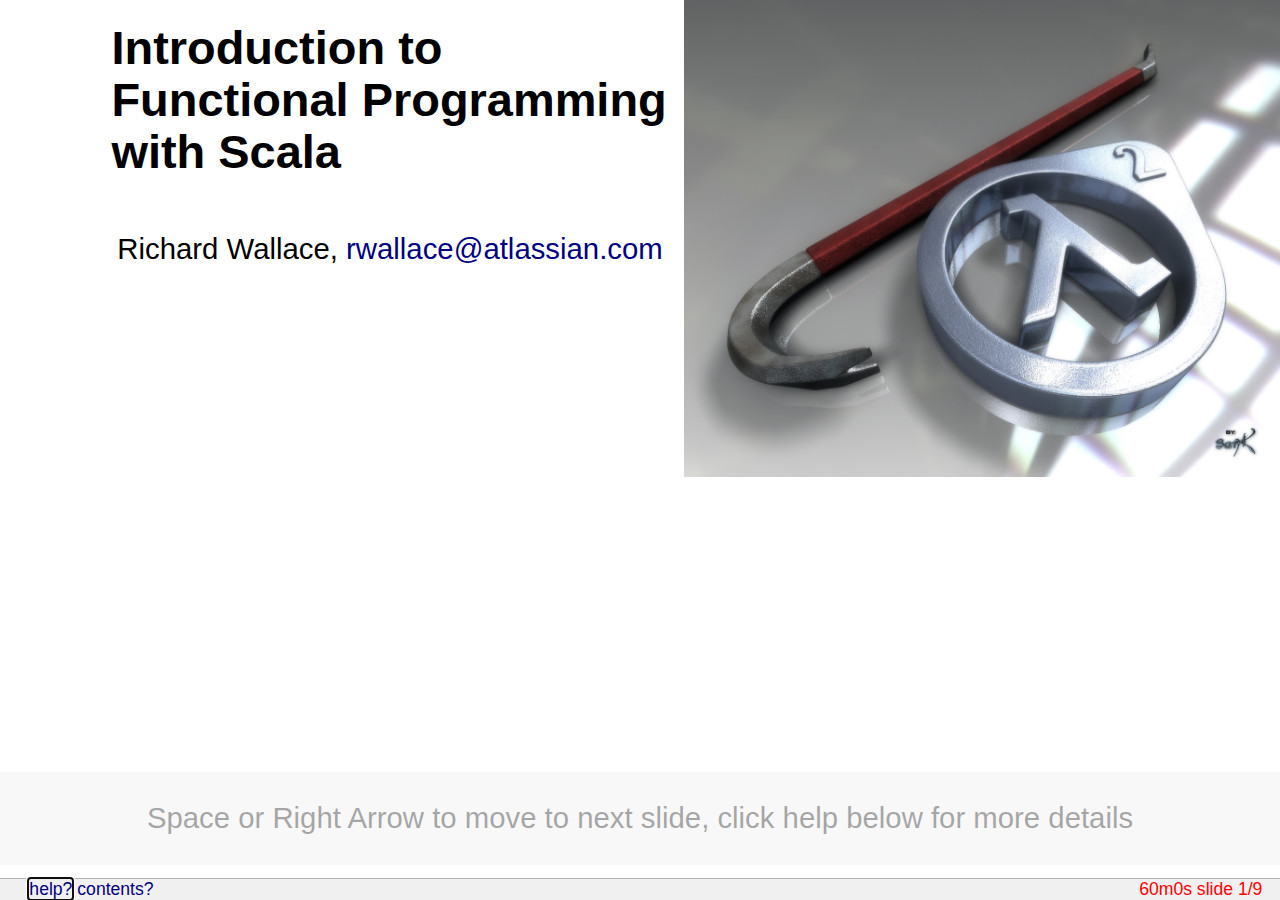
<file: intro-to-fp-with-scala/index.html>
<!DOCTYPE html>
<html> 
  <head> 
    <title>Introduction to Functional Programming with Scala</title> 
    <meta name="duration" content="60">
    <link rel="stylesheet" type="text/css" media="screen, projection, print" href="../Slidy2/styles/slidy.css"> 
    <link rel="stylesheet" href="../styles/plain.css" type="text/css" /> 
    <script src="../Slidy2/scripts/slidy.js" charset="utf-8" type="text/javascript"></script> 
    <style type="text/css"> 
    </style>
  </head>
  <body>
    <div class="background"> 
      <img id="head-icon" alt="f(x)" src="graphics/fx.png"> 
    </div>
    <div class="slide cover"> 
      <img src="graphics/Half_Life_2_Crowbar_and_Lambda_by_SgtHK.jpg" alt="Lambda" class="cover">
      <h1>Introduction to Functional Programming with Scala</h1> 
      <p>Richard Wallace,</a> <a href="mailto:rwallace@atlassian.com">rwallace@atlassian.com</a></p> 
    </div>
    <div class="slide">
      <h1>What is functional programming?</h1>
      <ul class="incremental">
        <li>Programming with functions.</li>
        <li>What's a function?
          <ul class="incremental">
            <li>a function associates one quantity, the input of the function, with another quantity, the output of the function</li>
            <li>a function f: A => B relates every value of type A to <strong>exactly</strong> one value of type B</li>
            <li>this property is called <strong>referential transparency</strong></li>
          </ul>
        </li>
      </ul>
    </div>
    <div class="slide">
      <h1>A function cannot have side-effects</h1>
      <ul class="incremental">
        <li>Assigning to variables</li>
        <li>Mutating data structures</li>
        <li>Throwing exceptions</li>
        <li>Reading/writing files</li>
        <li>etc</li>
      </ul>
    </div>
    <div class="slide">
      <h1>A functional program...</h1>
      <ul class="incremental">
        <li>is NOT a sequence of instructions</li>
        <li>describes what, not how</li>
        <li>is style of writing code with some constraints
          <ul class="incremental">
            <li>only referentially transparent expressions</li>
            <li>only pure functions</li>
            <li>no side-effects, ever</li>
          </ul>
        </li>
      </ul>
    </div>
    <div class="slide">
      <h1>But without side-effects, how can we...</h1>
      Loop without variable assignment?
      <p>
      Recursion, more specifically tail-recursion
    </div>
    <div class="slide">
      <h1>But without side-effects, how can we...</h1>
      Mutate data structures?
      <p>
      Persistent data structures
      <p>
      <a href="http://www.amazon.com/Purely-Functional-Structures-Chris-Okasaki/dp/0521663504">Purely Functional Data Structures</a> by Chris Okasaki<br>
      <a href="http://www.st.cs.uni-saarland.de/edu/seminare/2005/advanced-fp/docs/huet-zipper.pdf">Huet Zippers</a>
    </div>
    <div class="slide">
      <h1>But without side-effects, how can we...</h1>
      Handle errors?
      <p>
      Persistent data structures like Option and Either
      <pre>
def validateAge(a: Int): Validation[NonEmptyList[Error], Int] = 
  if (0 to 130 contains a) a.success
  else nel1(err"Age must be in range").fail)

def validateName(s: String): Validation[NonEmptyList[Error], String] = 
  if (s.headOption.exists(_.isUpper)) s.success
  else nel1(err("Name must start with a capital letter").fail)

def mkPerson(name: String, age: Int): Validation[NonEmptyList[Error], Person] =
  (validateName(name) <*> validateAge(age)){ (n, a) => Person(n, a)}
      </pre>
    </div>
    <div class="slide">
      <h1>But without side-effects, how can we...</h1>
      Reading/writing files or other IO?
      <br>
      Declare what needs to be done as a data structure
      <br>
      Let the interpreter turn that into instructions to the machine
    </div>
    <div class="slide">
      <h1>Why FP?</h1>
      <ul class="incremental">
        <li>modularity</li>
        <li>composability</li>
        <li>easier to reason about -> fewer bugs</li>
        <li>scale indefinitely</li>
      </ul>
    </div>
  </body>
</html>
</file>
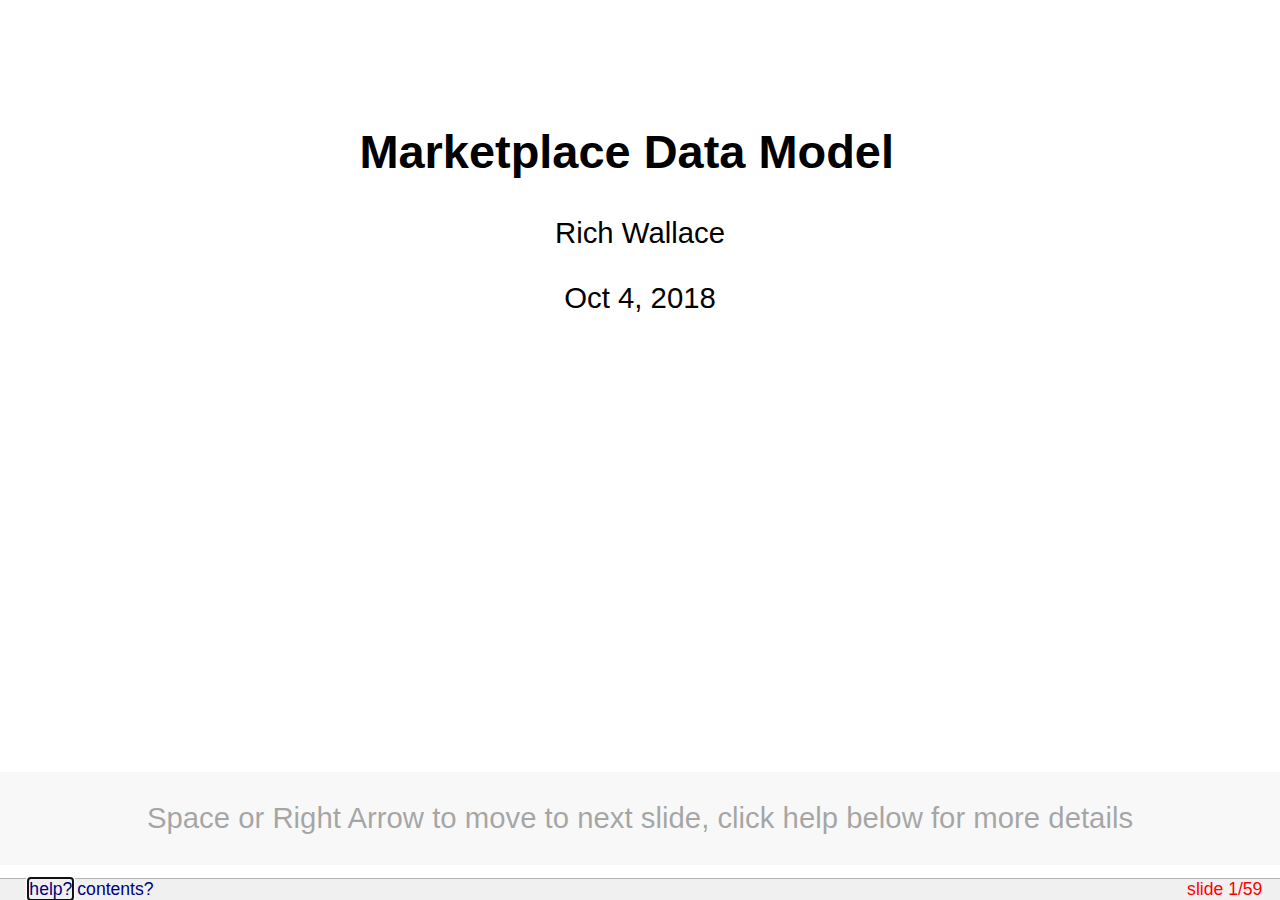
<file: datamodel/datamodel.html>
<?xml version="1.0" encoding="utf-8" ?>
<!DOCTYPE html PUBLIC "-//W3C//DTD XHTML 1.0 Strict//EN" "http://www.w3.org/TR/xhtml1/DTD/xhtml1-strict.dtd">
<html xmlns="http://www.w3.org/1999/xhtml">
<head>
  <meta http-equiv="Content-Type" content="text/html; charset=utf-8" />
  <meta http-equiv="Content-Style-Type" content="text/css" />
  <meta name="generator" content="pandoc" />
  <meta name="author" content="Rich Wallace" />
  <title>Marketplace Data Model</title>
  <style type="text/css">
      code{white-space: pre-wrap;}
      span.smallcaps{font-variant: small-caps;}
      span.underline{text-decoration: underline;}
      div.column{display: inline-block; vertical-align: top; width: 50%;}
  </style>
  <link href="data:text/css;charset=utf-8,%0Abody%0A%7B%0Amargin%3A%200%200%200%200%3B%0Apadding%3A%200%200%200%200%3B%0Awidth%3A%20100%25%3B%0Aheight%3A%20100%25%3B%0Acolor%3A%20black%3B%0Abackground%2Dcolor%3A%20white%3B%0Afont%2Dfamily%3A%20%22Gill%20Sans%20MT%22%2C%20%22Gill%20Sans%22%2C%20GillSans%2C%20sans%2Dserif%3B%0Afont%2Dsize%3A%2014pt%3B%0A%7D%0Adiv%2Etoolbar%20%7B%0Aposition%3A%20fixed%3B%20z%2Dindex%3A%20200%3B%0Atop%3A%20auto%3B%20bottom%3A%200%3B%20left%3A%200%3B%20right%3A%200%3B%0Aheight%3A%201%2E2em%3B%20text%2Dalign%3A%20right%3B%0Apadding%2Dleft%3A%201em%3B%0Apadding%2Dright%3A%201em%3B%20font%2Dsize%3A%2060%25%3B%0Acolor%3A%20red%3B%0Abackground%2Dcolor%3A%20rgb%28240%2C240%2C240%29%3B%0Aborder%2Dtop%3A%20solid%201px%20rgb%28180%2C180%2C180%29%3B%0A%7D%0Adiv%2Etoolbar%20span%2Ecopyright%20%7B%0Acolor%3A%20black%3B%0Amargin%2Dleft%3A%200%2E5em%3B%0A%7D%0Adiv%2Einitial%5Fprompt%20%7B%0Aposition%3A%20absolute%3B%0Az%2Dindex%3A%201000%3B%0Abottom%3A%201%2E2em%3B%0Awidth%3A%20100%25%3B%0Abackground%2Dcolor%3A%20rgb%28200%2C200%2C200%29%3B%0Aopacity%3A%200%2E35%3B%0Abackground%2Dcolor%3A%20rgb%28200%2C200%2C200%2C%200%2E35%29%3B%0Acursor%3A%20pointer%3B%0A%7D%0Adiv%2Einitial%5Fprompt%20p%2Ehelp%20%7B%0Atext%2Dalign%3A%20center%3B%0A%7D%0Adiv%2Einitial%5Fprompt%20p%2Eclose%20%7B%0Atext%2Dalign%3A%20right%3B%0Afont%2Dstyle%3A%20italic%3B%0A%7D%0Adiv%2Eslidy%5Ftoc%20%7B%0Aposition%3A%20absolute%3B%0Az%2Dindex%3A%20300%3B%0Awidth%3A%2060%25%3B%0Amax%2Dwidth%3A%2030em%3B%0Aheight%3A%2030em%3B%0Aoverflow%3A%20auto%3B%0Atop%3A%20auto%3B%0Aright%3A%20auto%3B%0Aleft%3A%204em%3B%0Abottom%3A%204em%3B%0Apadding%3A%201em%3B%0Abackground%3A%20rgb%28240%2C240%2C240%29%3B%0Aborder%2Dstyle%3A%20solid%3B%0Aborder%2Dwidth%3A%202px%3B%0Afont%2Dsize%3A%2060%25%3B%0A%7D%0Adiv%2Eslidy%5Ftoc%20%2Etoc%5Fheading%20%7B%0Atext%2Dalign%3A%20center%3B%0Awidth%3A%20100%25%3B%0Amargin%3A%200%3B%0Amargin%2Dbottom%3A%201em%3B%0Aborder%2Dbottom%2Dstyle%3A%20solid%3B%0Aborder%2Dbottom%2Dcolor%3A%20rgb%28180%2C180%2C180%29%3B%0Aborder%2Dbottom%2Dwidth%3A%201px%3B%0A%7D%0Adiv%2Eslide%20%7B%0Az%2Dindex%3A%2020%3B%0Amargin%3A%200%200%200%200%3B%0Apadding%2Dtop%3A%200%3B%0Apadding%2Dbottom%3A%200%3B%0Apadding%2Dleft%3A%2020px%3B%0Apadding%2Dright%3A%2020px%3B%0Aborder%2Dwidth%3A%200%3B%0Aclear%3A%20both%3B%0Atop%3A%200%3B%0Abottom%3A%200%3B%0Aleft%3A%200%3B%0Aright%3A%200%3B%0Aline%2Dheight%3A%20120%25%3B%0Abackground%2Dcolor%3A%20transparent%3B%0A%7D%0Adiv%2Ebackground%20%7B%0Adisplay%3A%20none%3B%0A%7D%0Adiv%2Ehandout%20%7B%0Amargin%2Dleft%3A%2020px%3B%0Amargin%2Dright%3A%2020px%3B%0A%7D%0Adiv%2Eslide%2Etitlepage%20%7B%0Atext%2Dalign%3A%20center%3B%0A%7D%0Adiv%2Eslide%2Etitlepage%20h1%20%7B%0Apadding%2Dtop%3A%2010%25%3B%0Amargin%2Dright%3A%200%3B%0A%7D%0Adiv%2Eslide%20h1%20%7B%0Apadding%2Dleft%3A%200%3B%0Apadding%2Dright%3A%2020pt%3B%0Apadding%2Dtop%3A%204pt%3B%0Apadding%2Dbottom%3A%204pt%3B%0Amargin%2Dtop%3A%200%3B%0Amargin%2Dleft%3A%200%3B%0Amargin%2Dright%3A%2060pt%3B%0Amargin%2Dbottom%3A%200%2E5em%3B%0Adisplay%3A%20block%3B%20font%2Dsize%3A%20160%25%3B%0Aline%2Dheight%3A%201%2E2em%3B%0Abackground%3A%20transparent%3B%0A%7D%0Adiv%2Etoc%20%7B%0Aposition%3A%20absolute%3B%0Atop%3A%20auto%3B%0Abottom%3A%204em%3B%0Aleft%3A%204em%3B%0Aright%3A%20auto%3B%0Awidth%3A%2060%25%3B%0Amax%2Dwidth%3A%2030em%3B%0Aheight%3A%2030em%3B%0Aborder%3A%20solid%20thin%20black%3B%0Apadding%3A%201em%3B%0Abackground%3A%20rgb%28240%2C240%2C240%29%3B%0Acolor%3A%20black%3B%0Az%2Dindex%3A%20300%3B%0Aoverflow%3A%20auto%3B%0Adisplay%3A%20block%3B%0Avisibility%3A%20visible%3B%0A%7D%0Adiv%2Etoc%2Dheading%20%7B%0Awidth%3A%20100%25%3B%0Aborder%2Dbottom%3A%20solid%201px%20rgb%28180%2C180%2C180%29%3B%0Amargin%2Dbottom%3A%201em%3B%0Atext%2Dalign%3A%20center%3B%0A%7D%0Apre%20%7B%0Afont%2Dsize%3A%2080%25%3B%0Afont%2Dweight%3A%20bold%3B%0Aline%2Dheight%3A%20120%25%3B%0Apadding%2Dtop%3A%200%2E2em%3B%0Apadding%2Dbottom%3A%200%2E2em%3B%0Apadding%2Dleft%3A%201em%3B%0Apadding%2Dright%3A%201em%3B%0Aborder%2Dstyle%3A%20solid%3B%0Aborder%2Dleft%2Dwidth%3A%201em%3B%0Aborder%2Dtop%2Dwidth%3A%20thin%3B%0Aborder%2Dright%2Dwidth%3A%20thin%3B%0Aborder%2Dbottom%2Dwidth%3A%20thin%3B%0Aborder%2Dcolor%3A%20%2395ABD0%3B%0Acolor%3A%20%2300428C%3B%0Abackground%2Dcolor%3A%20%23E4E5E7%3B%0A%7D%0Ali%20pre%20%7B%20margin%2Dleft%3A%200%3B%20%7D%0Ablockquote%20%7B%20font%2Dstyle%3A%20italic%20%7D%0Aimg%20%7B%20background%2Dcolor%3A%20transparent%20%7D%0Ap%2Ecopyright%20%7B%20font%2Dsize%3A%20smaller%20%7D%0A%2Ecenter%20%7B%20text%2Dalign%3A%20center%20%7D%0A%2Efootnote%20%7B%20font%2Dsize%3A%20smaller%3B%20margin%2Dleft%3A%202em%3B%20%7D%0Aa%20img%20%7B%20border%2Dwidth%3A%200%3B%20border%2Dstyle%3A%20none%20%7D%0Aa%3Avisited%20%7B%20color%3A%20navy%20%7D%0Aa%3Alink%20%7B%20color%3A%20navy%20%7D%0Aa%3Ahover%20%7B%20color%3A%20red%3B%20text%2Ddecoration%3A%20underline%20%7D%0Aa%3Aactive%20%7B%20color%3A%20red%3B%20text%2Ddecoration%3A%20underline%20%7D%0Aa%20%7Btext%2Ddecoration%3A%20none%7D%0A%2Enavbar%20a%3Alink%20%7Bcolor%3A%20white%7D%0A%2Enavbar%20a%3Avisited%20%7Bcolor%3A%20yellow%7D%0A%2Enavbar%20a%3Aactive%20%7Bcolor%3A%20red%7D%0A%2Enavbar%20a%3Ahover%20%7Bcolor%3A%20red%7D%0Aul%20%7B%20list%2Dstyle%2Dtype%3A%20square%3B%20%7D%0Aul%20ul%20%7B%20list%2Dstyle%2Dtype%3A%20disc%3B%20%7D%0Aul%20ul%20ul%20%7B%20list%2Dstyle%2Dtype%3A%20circle%3B%20%7D%0Aul%20ul%20ul%20ul%20%7B%20list%2Dstyle%2Dtype%3A%20disc%3B%20%7D%0Ali%20%7B%20margin%2Dleft%3A%200%2E5em%3B%20margin%2Dtop%3A%200%2E5em%3B%20%7D%0Ali%20li%20%7B%20font%2Dsize%3A%2085%25%3B%20font%2Dstyle%3A%20italic%20%7D%0Ali%20li%20li%20%7B%20font%2Dsize%3A%2085%25%3B%20font%2Dstyle%3A%20normal%20%7D%0Adiv%20dt%0A%7B%0Amargin%2Dleft%3A%200%3B%0Amargin%2Dtop%3A%201em%3B%0Amargin%2Dbottom%3A%200%2E5em%3B%0Afont%2Dweight%3A%20bold%3B%0A%7D%0Adiv%20dd%0A%7B%0Amargin%2Dleft%3A%202em%3B%0Amargin%2Dbottom%3A%200%2E5em%3B%0A%7D%0Ap%2Cpre%2Cul%2Col%2Cblockquote%2Ch2%2Ch3%2Ch4%2Ch5%2Ch6%2Cdl%2Ctable%20%7B%0Amargin%2Dleft%3A%201em%3B%0Amargin%2Dright%3A%201em%3B%0A%7D%0Ap%2Esubhead%20%7B%20font%2Dweight%3A%20bold%3B%20margin%2Dtop%3A%202em%3B%20%7D%0A%2Esmaller%20%7B%20font%2Dsize%3A%20smaller%20%7D%0A%2Ebigger%20%7B%20font%2Dsize%3A%20130%25%20%7D%0Atd%2Cth%20%7B%20padding%3A%200%2E2em%20%7D%0Aul%20%7B%0Amargin%3A%200%2E5em%201%2E5em%200%2E5em%201%2E5em%3B%0Apadding%3A%200%3B%0A%7D%0Aol%20%7B%0Amargin%3A%200%2E5em%201%2E5em%200%2E5em%201%2E5em%3B%0Apadding%3A%200%3B%0A%7D%0Aul%20%7B%20list%2Dstyle%2Dtype%3A%20square%3B%20%7D%0Aul%20ul%20%7B%20list%2Dstyle%2Dtype%3A%20disc%3B%20%7D%0Aul%20ul%20ul%20%7B%20list%2Dstyle%2Dtype%3A%20circle%3B%20%7D%0Aul%20ul%20ul%20ul%20%7B%20list%2Dstyle%2Dtype%3A%20disc%3B%20%7D%0Aul%20li%20%7B%20list%2Dstyle%3A%20square%3B%0Amargin%3A%200%2E1em%200em%200%2E6em%200%3B%0Apadding%3A%200%200%200%200%3B%0Aline%2Dheight%3A%20140%25%3B%0A%7D%0Aol%20li%20%7B%20margin%3A%200%2E1em%200em%200%2E6em%201%2E5em%3B%0Apadding%3A%200%200%200%200px%3B%0Aline%2Dheight%3A%20140%25%3B%0Alist%2Dstyle%2Dtype%3A%20decimal%3B%0A%7D%0Ali%20ul%20li%20%7B%20font%2Dsize%3A%2085%25%3B%20font%2Dstyle%3A%20italic%3B%0Alist%2Dstyle%2Dtype%3A%20disc%3B%0Abackground%3A%20transparent%3B%0Apadding%3A%200%200%200%200%3B%0A%7D%0Ali%20li%20ul%20li%20%7B%20font%2Dsize%3A%2085%25%3B%20font%2Dstyle%3A%20normal%3B%0Alist%2Dstyle%2Dtype%3A%20circle%3B%0Abackground%3A%20transparent%3B%0Apadding%3A%200%200%200%200%3B%0A%7D%0Ali%20li%20li%20ul%20li%20%7B%0Alist%2Dstyle%2Dtype%3A%20disc%3B%0Abackground%3A%20transparent%3B%0Apadding%3A%200%200%200%200%3B%0A%7D%0Ali%20ol%20li%20%7B%0Alist%2Dstyle%2Dtype%3A%20decimal%3B%0A%7D%0Ali%20li%20ol%20li%20%7B%0Alist%2Dstyle%2Dtype%3A%20decimal%3B%0A%7D%0A%0Aol%2Eoutline%20li%3Ahover%20%7B%20cursor%3A%20pointer%20%7D%0Aol%2Eoutline%20li%2Enofold%3Ahover%20%7B%20cursor%3A%20default%20%7D%0Aul%2Eoutline%20li%3Ahover%20%7B%20cursor%3A%20pointer%20%7D%0Aul%2Eoutline%20li%2Enofold%3Ahover%20%7B%20cursor%3A%20default%20%7D%0Aol%2Eoutline%20%7B%20list%2Dstyle%3Adecimal%3B%20%7D%0Aol%2Eoutline%20ol%20%7B%20list%2Dstyle%2Dtype%3Alower%2Dalpha%20%7D%0Aol%2Eoutline%20li%2Enofold%20%7B%0Apadding%3A%200%200%200%2020px%3B%0Abackground%3A%20transparent%20url%28data%3Aimage%2Fgif%3Bbase64%2CR0lGODdhCQAJAIACAMzMzOvr%2FywAAAAACQAJAAACD4SPoRvG614Dctb4MEMcFAA7%29%20no%2Drepeat%200px%200%2E5em%3B%0A%7D%0Aol%2Eoutline%20li%2Eunfolded%20%7B%0Apadding%3A%200%200%200%2020px%3B%0Abackground%3A%20transparent%20url%28data%3Aimage%2Fgif%3Bbase64%2CR0lGODdhCQAJAKEDAMPD%2F8zMzOvr%2F%2F%2F%2F%2FywAAAAACQAJAAACEYyPoivG614LAlg7ZZbxoR8UADs%3D%29%20no%2Drepeat%200px%200%2E5em%3B%0A%7D%0Aol%2Eoutline%20li%2Efolded%20%7B%0Apadding%3A%200%200%200%2020px%3B%0Abackground%3A%20transparent%20url%28data%3Aimage%2Fgif%3Bbase64%2CR0lGODdhCQAJAKEDAMPD%2F8zMzOvr%2F%2F%2F%2F%2FywAAAAACQAJAAACFIyPoiu2sJyCyoF7W3hxz850CFIAADs%3D%29%20no%2Drepeat%200px%200%2E5em%3B%0A%7D%0Aol%2Eoutline%20li%2Eunfolded%3Ahover%20%7B%0Apadding%3A%200%200%200%2020px%3B%0Abackground%3A%20transparent%20url%28data%3Aimage%2Fgif%3Bbase64%2CR0lGODdhCQAJAKEDAAAAAAAA%2F8PD%2F%2F%2F%2F%2FywAAAAACQAJAAACEYSPoivG614DIlg7ZZbxoQ8UADs%3D%29%20no%2Drepeat%200px%200%2E5em%3B%0A%7D%0Aol%2Eoutline%20li%2Efolded%3Ahover%20%7B%0Apadding%3A%200%200%200%2020px%3B%0Abackground%3A%20transparent%20url%28data%3Aimage%2Fgif%3Bbase64%2CR0lGODdhCQAJAKEDAAAAAAAA%2F8PD%2F%2F%2F%2F%2FywAAAAACQAJAAACFISPoiu2sZyCyoV7G3hxz850CFIAADs%3D%29%20no%2Drepeat%200px%200%2E5em%3B%0A%7D%0Aul%2Eoutline%20li%2Enofold%20%7B%0Apadding%3A%200%200%200%2020px%3B%0Abackground%3A%20transparent%20url%28data%3Aimage%2Fgif%3Bbase64%2CR0lGODdhCQAJAIACAMzMzOvr%2FywAAAAACQAJAAACD4SPoRvG614Dctb4MEMcFAA7%29%20no%2Drepeat%200px%200%2E5em%3B%0A%7D%0Aul%2Eoutline%20li%2Eunfolded%20%7B%0Apadding%3A%200%200%200%2020px%3B%0Abackground%3A%20transparent%20url%28data%3Aimage%2Fgif%3Bbase64%2CR0lGODdhCQAJAKEDAMPD%2F8zMzOvr%2F%2F%2F%2F%2FywAAAAACQAJAAACEYyPoivG614LAlg7ZZbxoR8UADs%3D%29%20no%2Drepeat%200px%200%2E5em%3B%0A%7D%0Aul%2Eoutline%20li%2Efolded%20%7B%0Apadding%3A%200%200%200%2020px%3B%0Abackground%3A%20transparent%20url%28data%3Aimage%2Fgif%3Bbase64%2CR0lGODdhCQAJAKEDAMPD%2F8zMzOvr%2F%2F%2F%2F%2FywAAAAACQAJAAACFIyPoiu2sJyCyoF7W3hxz850CFIAADs%3D%29%20no%2Drepeat%200px%200%2E5em%3B%0A%7D%0Aul%2Eoutline%20li%2Eunfolded%3Ahover%20%7B%0Apadding%3A%200%200%200%2020px%3B%0Abackground%3A%20transparent%20url%28data%3Aimage%2Fgif%3Bbase64%2CR0lGODdhCQAJAKEDAAAAAAAA%2F8PD%2F%2F%2F%2F%2FywAAAAACQAJAAACEYSPoivG614DIlg7ZZbxoQ8UADs%3D%29%20no%2Drepeat%200px%200%2E5em%3B%0A%7D%0Aul%2Eoutline%20li%2Efolded%3Ahover%20%7B%0Apadding%3A%200%200%200%2020px%3B%0Abackground%3A%20transparent%20url%28data%3Aimage%2Fgif%3Bbase64%2CR0lGODdhCQAJAKEDAAAAAAAA%2F8PD%2F%2F%2F%2F%2FywAAAAACQAJAAACFISPoiu2sZyCyoV7G3hxz850CFIAADs%3D%29%20no%2Drepeat%200px%200%2E5em%3B%0A%7D%0A%0Aa%2Etitleslide%20%7B%20font%2Dweight%3A%20bold%3B%20font%2Dstyle%3A%20italic%20%7D%0A%0Aimg%2Ehidden%20%7B%20display%3A%20none%3B%20visibility%3A%20hidden%20%7D%0Adiv%2Einitial%5Fprompt%20%7B%20display%3A%20none%3B%20visibility%3A%20hidden%20%7D%0Adiv%2Eslide%20%7B%0Avisibility%3A%20visible%3B%0Aposition%3A%20inherit%3B%0A%7D%0Adiv%2Ehandout%20%7B%0Aborder%2Dtop%2Dstyle%3A%20solid%3B%0Aborder%2Dtop%2Dwidth%3A%20thin%3B%0Aborder%2Dtop%2Dcolor%3A%20black%3B%0A%7D%0A%40media%20screen%20%7B%0A%2Ehidden%20%7B%20display%3A%20none%3B%20visibility%3A%20visible%20%7D%0Adiv%2Eslide%2Ehidden%20%7B%20display%3A%20block%3B%20visibility%3A%20visible%20%7D%0Adiv%2Ehandout%2Ehidden%20%7B%20display%3A%20block%3B%20visibility%3A%20visible%20%7D%0Adiv%2Ebackground%20%7B%20display%3A%20none%3B%20visibility%3A%20hidden%20%7D%0Abody%2Esingle%5Fslide%20div%2Einitial%5Fprompt%20%7B%20display%3A%20block%3B%20visibility%3A%20visible%20%7D%0Abody%2Esingle%5Fslide%20div%2Ebackground%20%7B%20display%3A%20block%3B%20visibility%3A%20visible%20%7D%0Abody%2Esingle%5Fslide%20div%2Ebackground%2Ehidden%20%7B%20display%3A%20none%3B%20visibility%3A%20hidden%20%7D%0Abody%2Esingle%5Fslide%20%2Einvisible%20%7B%20visibility%3A%20hidden%20%7D%0Abody%2Esingle%5Fslide%20%2Ehidden%20%7B%20display%3A%20none%3B%20visibility%3A%20hidden%20%7D%0Abody%2Esingle%5Fslide%20div%2Eslide%20%7B%20position%3A%20absolute%20%7D%0Abody%2Esingle%5Fslide%20div%2Ehandout%20%7B%20display%3A%20none%3B%20visibility%3A%20hidden%20%7D%0A%7D%0A%40media%20print%20%7B%0A%2Ehidden%20%7B%20display%3A%20block%3B%20visibility%3A%20visible%20%7D%0Adiv%2Eslide%20pre%20%7B%20font%2Dsize%3A%2060%25%3B%20padding%2Dleft%3A%200%2E5em%3B%20%7D%0Adiv%2Etoolbar%20%7B%20display%3A%20none%3B%20visibility%3A%20hidden%3B%20%7D%0Adiv%2Eslidy%5Ftoc%20%7B%20display%3A%20none%3B%20visibility%3A%20hidden%3B%20%7D%0Adiv%2Ebackground%20%7B%20display%3A%20none%3B%20visibility%3A%20hidden%3B%20%7D%0Adiv%2Eslide%20%7B%20page%2Dbreak%2Dbefore%3A%20always%20%7D%0A%0Adiv%2Eslide%2Efirst%2Dslide%20%7B%20page%2Dbreak%2Dbefore%3A%20avoid%20%7D%0A%7D%0A" rel="stylesheet" type="text/css" media="screen, projection, print" />
  <script src="[data-uri]" charset="utf-8" type="text/javascript"></script>
</head>
<body>
<div class="slide titlepage">
  <h1 class="title">Marketplace Data Model</h1>
  <p class="author">
Rich Wallace
  </p>
  <p class="date">Oct 4, 2018</p>
</div>
<div class="slide section level1">

<p>% updated Mar 5, 2019</p>
</div>
<div id="in-the-beginning" class="slide section level1">
<h1>in the beginning</h1>
<p>life was simple. plugins were</p>
<div>
<ul class="incremental">
<li><p>p1, p2, or “not a plugin”</p></li>
<li><p>could be compatible with multiple applications and versions</p></li>
<li><p>were only available in server installs</p></li>
</ul>
</div>
</div>
<div id="then-came-ondemand" class="slide section level1">
<h1>then came OnDemand</h1>
<div>
<ul class="incremental">
<li><p>some p2 plugins could be installed OnDemand</p></li>
<li><p>some were installed by default</p></li>
<li><p>some were <em>only</em> available in OnDemand</p></li>
</ul>
</div>
</div>
<div id="then-came-speakeasy" class="slide section level1">
<h1>then came SpeakEasy</h1>
<div>
<ul class="incremental">
<li><p>add-ons could be “remote”</p></li>
<li><p>weren’t really “installed”</p></li>
<li><p>just a descriptor describing how an external site “hooked” into an application</p></li>
</ul>
</div>
</div>
<div id="then-came-datacenter-1.0" class="slide section level1">
<h1>then came DataCenter (1.0)</h1>
<ul>
<li>nothing fancy, just a flag</li>
</ul>
</div>
<div id="then-came-instruction-only" class="slide section level1">
<h1>then came instruction only</h1>
<div>
<ul class="incremental">
<li><p>“not a plugin”</p></li>
<li><p>with special instructions for installing</p></li>
<li><p>other special metadata for HipChat and BitBucket</p></li>
</ul>
</div>
</div>
<div id="data-model-evolved-ad-hoc" class="slide section level1">
<h1>data model evolved ad-hoc</h1>
<div>
<ul class="incremental">
<li><p>nonsense states possible</p></li>
<li><p>bugs in validation logic</p></li>
<li><p>complex query logic</p></li>
</ul>
</div>
</div>
<div id="data-model-refactor-goals" class="slide section level1">
<h1>data model refactor goals</h1>
<div>
<ul class="incremental">
<li><p>make impossible states unrepresentable</p></li>
<li><p>make the data model clearer</p></li>
<li><p>make state transitions easier to follow</p></li>
<li><p>simplify queries</p></li>
<li><p>simplify validation logic</p></li>
</ul>
</div>
</div>
<div id="introducing-apps" class="slide section level1">
<h1>introducing <code>App</code>s</h1>
<div>
<ul class="incremental">
<li><p>corresponds to <code>PluginVersion</code></p></li>
<li><p>these correspond to <code>PluginsThree</code>, <code>PluginsTwo</code> and <code>PluginsOne</code>, …, <code>NotAPlugin</code>, and <code>NotAPlugin</code></p></li>
<li><p>each type of app has requirements of their own</p></li>
</ul>
</div>
</div>
<div id="connectapp" class="slide section level1">
<h1>ConnectApp</h1>
<div>
<ul class="incremental">
<li><p><em>must</em> have a descriptor uploaded</p></li>
<li><p><em>should</em> have a URI for where the descriptor came from (we’d like to make that should a must but we have older Connect apps that don’t have them because we didn’t always require them)</p></li>
<li><p><em>can</em> have a list of scopes</p></li>
<li><p><em>must</em> be free or paid via Atlassian</p>
<ul class="incremental">
<li><p>if it’s free</p>
<ul class="incremental">
<li><em>must</em> specify compatibility with at least one Server and/or Cloud applications</li>
</ul></li>
<li><p>if it’s paid via Atlassian, it must have a link to documentation</p>
<ul class="incremental">
<li><em>must</em> specify compatibility with at least one Cloud application</li>
</ul></li>
</ul></li>
</ul>
</div>
</div>
<div id="serverapp" class="slide section level1">
<h1>ServerApp</h1>
<div>
<ul class="incremental">
<li><p><em>should</em> have an installable artifact, either a jar or obr file (again, we’d like make this a must but we didn’t always host these artifacts and not all apps have them)</p></li>
<li><p><em>must</em> specify if they are <code>PluginsOne</code> or <code>PluginsTwo</code> (no more weird plugins three or a plugin that isn’t a plugin)</p></li>
<li><p><em>must</em> specify an auto update strategy</p></li>
<li><p><em>must</em> be free, paid via vendor, or paid via Atlassian.</p>
<ul class="incremental">
<li><p>if it’s paid via Atlassian app, it</p>
<ul class="incremental">
<li><p>must have a documentation link</p></li>
<li><p>can be role based</p></li>
<li><p>must be compatible with only a single application</p></li>
</ul></li>
<li><p>If it’s paid via vendor, it</p>
<ul class="incremental">
<li><p><em>must</em> have a documentation link</p></li>
<li><p><em>can</em> have a link to a vendor site to purchase the app</p></li>
<li><p><em>can</em> be compatible with one or more applications</p></li>
</ul></li>
<li><p>if it’s free, it</p>
<ul class="incremental">
<li><p><em>can</em> have a documentation link</p></li>
<li><p><em>can</em> be compatible with one or more applications</p></li>
</ul></li>
</ul></li>
</ul>
</div>
</div>
<div id="datacenterapp" class="slide section level1">
<h1>DataCenterApp</h1>
<ul>
<li>has the same invariants as <code>ServerApp</code>s</li>
</ul>
</div>
<div id="instructionalapp" class="slide section level1">
<h1>InstructionalApp</h1>
<div>
<ul class="incremental">
<li><p><em>can</em> have one or more installation instructions</p></li>
<li><p><em>can</em> specify an integration type</p></li>
<li><p><em>must</em> specify either a link to download a binary or a link for a customer to learn more</p></li>
<li><p><em>must</em> be either free or paid via vendor. If it’s paid via vendor, then it</p>
<ul class="incremental">
<li><p><em>must</em> have a documentation link</p></li>
<li><p><em>can</em> have a link to a vendor site to purchase the app</p></li>
</ul></li>
</ul>
</div>
</div>
<div id="workflowapp" class="slide section level1">
<h1>WorkflowApp</h1>
<div>
<ul class="incremental">
<li><p><em>must</em> have an uploaded artifact, a jwb file</p></li>
<li><p><em>must</em> be either free or paid via vendor. If it’s paid via vendor, then it</p>
<ul class="incremental">
<li><p><em>must</em> have a documentation link</p></li>
<li><p><em>can</em> have a link to a vendor site to purchase the app</p></li>
</ul></li>
</ul>
</div>
</div>
<div id="pluginversion-status" class="slide section level1">
<h1>PluginVersion status</h1>
<div>
<ul class="incremental">
<li><p>can also be public or private</p></li>
<li><p>determines if some fields are required or not</p></li>
<li><p>previoulsy determined <code>PluginVersion.status</code></p></li>
</ul>
</div>
</div>
<div id="modeling-status" class="slide section level1">
<h1>modeling status</h1>
<div>
<p>we parameterize our types with a type constructor</p>
<pre><code>object Status {
  type Private[A] = Option[A]
  type Public[A] = A
}</code></pre>
<ul class="incremental">
<li><code>ConnectApp[Private, ...]</code> vs. <code>ConnectApp[Public, ...]</code></li>
</ul>
</div>
</div>
<div id="modeling-payment-type" class="slide section level1">
<h1>modeling payment type</h1>
<div>
<p>we also parameterize payment type</p>
<pre><code>  object ConnectApp {
    // snip
    object Paid {
      final case class Free(doc: Option[URI])
      final case class ViaAtlassian(doc: URI)
    }
  }</code></pre>
<ul class="incremental">
<li><code>ConnectApp[..., Free]</code> vs. <code>ConnectApp[..., ViaAtlassian]</code> vs. <code>ConnectApp[..., Free \/ ViaAtlassian]</code></li>
</ul>
</div>
</div>
<div id="what-is-an-app" class="slide section level1">
<h1>What is an <code>App</code>?</h1>
<div>
<p>An <code>App</code> can be one of many things</p>
<ul class="incremental">
<li><p><code>ConnectApp[Private, ConnectApp.Paid.Free \/ ConnectApp.Paid.ViaAtlassian]</code></p></li>
<li><p><code>ConnectApp[Public, ConnectApp.Paid.Free \/ ConnectApp.Paid.ViaAtlassian]</code></p></li>
<li><p><code>ServerApp[Private, ServerApp.Paid.Free \/ ServerApp.Paid.ViaVendor \/ ServerApp.Paid.ViaAtlassian]</code></p></li>
<li><p><code>ServerApp[Public, ServerApp.Paid.Free \/ ServerApp.Paid.ViaVendor \/ ServerApp.Paid.ViaAtlassian]</code></p></li>
<li><p><code>DataCenterApp[Private, DataCenterApp.Paid.Free \/ DataCenterApp.Paid.ViaVendor \/ DataCenterApp.Paid.ViaAtlassian]</code></p></li>
<li><p><code>DataCenterApp[Public, DataCenterApp.Paid.Free \/ DataCenterApp.Paid.ViaVendor \/ DataCenterApp.Paid.ViaAtlassian]</code></p></li>
<li><p><code>InstructionalApp[Private, InstructionalApp.Paid.Free \/ InstructionalApp.Paid.ViaVendor]</code></p></li>
<li><p><code>InstructionalApp[Public, InstructionalApp.Paid.Free \/ InstructionalApp.Paid.ViaVendor]</code></p></li>
<li><p><code>WorkflowApp[Private, WorkflowApp.Paid.Free \/ WorkflowApp.Paid.ViaVendor]</code></p></li>
<li><p><code>WorkflowApp[Public, WorkflowApp.Paid.Free \/ WorkflowApp.Paid.ViaVendor]</code></p></li>
</ul>
</div>
</div>
<div id="representing-apps" class="slide section level1">
<h1>representing <code>App</code>s</h1>
<pre><code>final case class App(value: AppF[Public] \/ AppF[Private])

sealed trait AppF[F[_]]
object AppF {
  case class Server[S[_]](app: ServerApp[S, ServerApp.Paid]) extends AppF[S]
  case class DataCenter[S[_]](app: DataCenterApp[S, DataCenterApp.Paid]) extends AppF[S]
  case class Connect[S[_]](app: ConnectApp[S, ConnectApp.Paid]) extends AppF[S]
  case class Instructional[S[_]](app: InstructionalApp[S, InstructionalApp.Paid])
  case class Workflow[S[_]](app: WorkflowApp[S, WorkflowApp.Paid]) extends AppF[S]
}</code></pre>
<p>:::</p>
</div>
<div id="introducing-applisting" class="slide section level1">
<h1>introducing <code>AppListing</code></h1>
<div>
<ul class="incremental">
<li><p>corresponds to <code>Plugin</code></p></li>
<li><p>groups <code>App</code>s</p></li>
<li><p>has different constraints depending on the state</p></li>
</ul>
</div>
</div>
<div id="private-applistings" class="slide section level1">
<h1>private <code>AppListing</code>s</h1>
<div>
<ul class="incremental">
<li><p><em>must</em> contain only private apps and must contain at least one of them</p></li>
<li><p><em>can</em> contain either PvA or non-PvA apps</p>
<ul class="incremental">
<li>if it contains PvA apps, it <em>can</em> have draft pricing for that type of app</li>
</ul></li>
<li><p>when an app listing contains Server or Data Center apps, it <em>must</em> contain compatibility history</p></li>
<li><p><em>can</em> have a logo</p></li>
<li><p><em>can</em> have a tag line</p></li>
<li><p><em>can</em> have a summary</p></li>
</ul>
</div>
</div>
<div id="public-applistings" class="slide section level1">
<h1>public <code>AppListing</code>s</h1>
<div>
<ul class="incremental">
<li><p><em>must</em> have a logo</p></li>
<li><p><em>must</em> have a tag line</p></li>
<li><p><em>must</em> have a summary</p></li>
<li><p><em>must</em> contain at least one public app of any type with any payment option</p></li>
<li><p><em>can</em> contain any number of private apps of any type with any payment model</p></li>
<li><p><em>can</em> contain draft pricing for an app type when it contains either a private or public version of that app type</p></li>
<li><p>when an app listing contains Server or Data Center apps, it <em>must</em> contain compatibility history</p></li>
<li><p>when an app listing contains a free version of a specific type</p>
<ul class="incremental">
<li><em>can</em> have PvA versions of that app type submitted for approval</li>
</ul></li>
<li><p>when an app listing contains a PvA version of a specific type</p>
<ul class="incremental">
<li><em>can</em> have any number of public apps of that type that are either non-PvA or PvA</li>
</ul></li>
</ul>
</div>
</div>
<div id="other-states-of-applisting" class="slide section level1">
<h1>other states of <code>AppListing</code></h1>
<div>
<ul class="incremental">
<li><p>Submitted - has all the same invariants as a public app listing</p></li>
<li><p>Ready to launch - has all the same invariants as a public app listing</p></li>
<li><p>Rejected - has all the same invariants as a submitted listing</p></li>
</ul>
</div>
</div>
<div id="representing-privateapplisting-versions" class="slide section level1">
<h1>representing <code>PrivateAppListing</code> versions</h1>
<div>
<ul class="incremental">
<li><p>optional values are represented as <code>Status.Private</code>, i.e. <code>Option</code></p></li>
<li><p>means we end up with</p>
<ul class="incremental">
<li><p><code>summary: Option[String]</code></p></li>
<li><p><code>details: Option[LegacyPluginDetails \&amp;/ String]</code></p></li>
</ul></li>
<li><p>why not also <code>logo: Option[Logo]</code></p>
<ul class="incremental">
<li>legacy data :(</li>
</ul></li>
</ul>
</div>
</div>
<div id="representing-privateapplisting-connect-versions" class="slide section level1">
<h1>representing <code>PrivateAppListing</code> Connect versions</h1>
<div>
<ul class="incremental">
<li><p>a collection of private connect apps that are free</p>
<ul class="incremental">
<li><code>type PrivateFreeConnectApps = NonEmptyList[ConnectApp[Private, ConnectApp.Paid.Free]]</code></li>
</ul></li>
<li><p>or paid via atlassian</p>
<ul class="incremental">
<li><code>type PrivatePvAConnectApps = NonEmptyList[ConnectApp[Private, ConnectApp.Paid.PaidViaAtlassian]]</code></li>
</ul></li>
<li><p>together, that is</p>
<ul class="incremental">
<li><code>type PrivateConnectApps = PrivateFreeConnectApps \&amp;/ PrivatePvAConnectApps</code></li>
</ul></li>
</ul>
</div>
</div>
<div id="representing-privateapplisting-server-versions" class="slide section level1">
<h1>representing <code>PrivateAppListing</code> Server versions</h1>
<div>
<ul class="incremental">
<li><p>a collection of private server apps that are free or paid via vendor</p>
<ul class="incremental">
<li><code>type PrivateNonPvAServerApps = NonEmptyList[ServerApp[Private, ServerApp.Paid.Free \/ ServerApp.Paid.ViaVendor]]</code></li>
</ul></li>
<li><p>or paid via atlassian</p>
<ul class="incremental">
<li><code>type PrivatePvAServerApps = NonEmptyList[ServerApp[Private, ServerApp.Paid.PaidViaAtlassian]]</code></li>
</ul></li>
<li><p>together, that is</p>
<ul class="incremental">
<li><code>type PrivateServerApps = PrivateNonPvAServerApps \&amp;/ PrivatePvAServerApps</code></li>
</ul></li>
</ul>
</div>
</div>
<div id="representing-privateapplisting-datacenter-versions" class="slide section level1">
<h1>representing <code>PrivateAppListing</code> DataCenter versions</h1>
<div>
<ul class="incremental">
<li><p>a collection of private data center apps that are free or paid via vendor</p>
<ul class="incremental">
<li><code>type PrivateNonPvADataCenterApps = NonEmptyList[DataCenterApp[Private, DataCenterApp.Paid.Free \/ DataCenterApp.Paid.ViaVendor]]</code></li>
</ul></li>
<li><p>or paid via atlassian</p>
<ul class="incremental">
<li><code>type PrivatePvADataCenterApps = NonEmptyList[DataCenterApp[Private, DataCenterApp.Paid.PaidViaAtlassian]]</code></li>
</ul></li>
<li><p>together, that is</p>
<ul class="incremental">
<li><code>type PrivateDataCenterApps = PrivateNonPvADataCenterApps \&amp;/ PrivatePvADataCenterApps</code></li>
</ul></li>
</ul>
</div>
</div>
<div id="representing-privateapplisting-serverdc-versions" class="slide section level1">
<h1>representing <code>PrivateAppListing</code> Server+DC versions</h1>
<div>
<ul class="incremental">
<li><p>a collection of private server and/or data center apps that are free, paid via vendor, or paid via atlassian</p></li>
<li><p>with a compatibility history, <code>PluginCompatibilityHistory</code></p>
<ul class="incremental">
<li><code>type PrivateServerDataCenterApps = ( PluginCompatibilityHistory , PrivateServerApps \&amp;/ PrivateDataCenterApps )</code></li>
</ul></li>
</ul>
</div>
</div>
<div id="representing-privateapplisting-instructional-and-workflow-versions" class="slide section level1">
<h1>representing <code>PrivateAppListing</code> instructional and workflow versions</h1>
<div>
<ul class="incremental">
<li><p>instructional apps are easy</p>
<ul class="incremental">
<li><code>type PrivateInstructionalApps = NonEmptyList[InstructionalApp[Private, InstructionalApp.Paid]]</code></li>
</ul></li>
<li><p>so are workflow apps</p>
<ul class="incremental">
<li><code>type PrivateWorkflowApps = NonEmptyList[WorkflowApp[Private, WorkflowApp.Paid]]</code></li>
</ul></li>
</ul>
</div>
</div>
<div id="representing-privateapplisting-versions-1" class="slide section level1">
<h1>representing <code>PrivateAppListing</code> versions</h1>
<p>All together we have</p>
<pre><code>type PrivateApps =
  PrivateConnectApps
    \&amp;/ PrivateServerDataCenterApps
    \&amp;/ PrivateInstructionalApps
    \&amp;/ PrivateWorkflowApps</code></pre>
</div>
<div id="representing-privateapplisting-versions-2" class="slide section level1">
<h1>representing <code>PrivateAppListing</code> versions</h1>
<p>Which expands to</p>
<pre><code>NonEmptyList[ConnectApp[Private, ConnectApp.Paid.Free]]
  \&amp;/ NonEmptyList[ConnectApp[Private, ConnectApp.Paid.PaidViaAtlassian]]
  \&amp;/
    ( PluginCompatibilityHistory
    , NonEmptyList[ServerApp[Private, ServerApp.Paid.Free \/ ServerApp.Paid.ViaVendor]]
        \&amp;/ NonEmptyList[ServerApp[Private, ServerApp.Paid.ViaAtlassian]]
        \&amp;/ NonEmptyList[DataCenterApp[Private, DataCenterApp.Paid.Free \/ DataCenterApp.Paid.ViaVendor]]
        \&amp;/ NonEmptyList[DataCenterApp[Private, DataCenterApp.Paid.ViaAtlassian]]
    )
  \&amp;/ NonEmptyList[InstructionalApp[Private, InstructionalApp.Paid]]
  \&amp;/ NonEmptyList[WorkflowApp[Private, WorkflowApp.Paid]]</code></pre>
</div>
<div id="representing-publicapplistings" class="slide section level1">
<h1>representing <code>PublicAppListing</code>s</h1>
<div>
<ul class="incremental">
<li><p>required values are represented as <code>Status.Public</code>, i.e. <code>Id[A]</code>, i.e. <code>A</code></p></li>
<li><p>each app type can have different states</p>
<ul class="incremental">
<li><p>zero or more private</p></li>
<li><p>has a submitted app that is not paid via Atlassian</p></li>
<li><p>has a submitted app that is paid via Atlassian</p></li>
<li><p>has approved apps that are not paid via Atlassian</p></li>
<li><p>has approved apps that are paid via Atlassian</p></li>
</ul></li>
</ul>
</div>
</div>
<div id="representing-publicapplisting-versions" class="slide section level1">
<h1>representing <code>PublicAppListing</code> versions</h1>
<div>
<p>private apps are easy, we just reuse types from <code>PrivateAppListing</code></p>
</div>
</div>
<div id="representing-publicapplisting-submitted-versions" class="slide section level1">
<h1>representing <code>PublicAppListing</code> submitted versions</h1>
<div>
<ul class="incremental">
<li><p>an app submitted for approval can be</p>
<ul class="incremental">
<li><p>Non-PvA</p></li>
<li><p>PvA</p></li>
</ul></li>
<li><p>represent it as a sum type</p></li>
</ul>
</div>
</div>
<div id="representing-publicapplisting-submitted-versions-1" class="slide section level1">
<h1>representing <code>PublicAppListing</code> submitted versions</h1>
<pre><code>trait SubmittedApps[F[_[_], _], NonPvA, PvA]

case class SubmittedNonPvA[F[_[_], _], NonPvA, PvA] ...

case class SubmittedPvA[F[_[_], _], NonPvA, PvA] ...</code></pre>
</div>
<div id="representing-publicapplisting-submitted-non-pva-versions" class="slide section level1">
<h1>representing <code>PublicAppListing</code> submitted non-PvA versions</h1>
<div>
<ul class="incremental">
<li><p>a submitted, non paid via Atlassian app</p>
<ul class="incremental">
<li><p>must be public</p>
<ul class="incremental">
<li><code>submittedNonPvA: F[Public, NonPvA]</code></li>
</ul></li>
<li><p>can also have non-paid via Atlassian private apps</p>
<ul class="incremental">
<li><code>privateNonPvA: List[F[Private, NonPvA]]</code></li>
</ul></li>
<li><p>can also have paid via Atlassian private apps</p>
<ul class="incremental">
<li><p>when there are, it can have draft pricing</p></li>
<li><p><code>privatePvA: Option[(NonEmptyList[F[Private, PvA]], Option[DraftPricing])]</code></p></li>
</ul></li>
</ul></li>
</ul>
</div>
</div>
<div id="representing-publicapplisting-submitted-non-pva-versions-1" class="slide section level1">
<h1>representing <code>PublicAppListing</code> submitted non-PvA versions</h1>
<p>Taken together</p>
<pre><code>case class SubmittedNonPvA[F[_[_], _], NonPvA, PvA]
  ( submittedNonPvA: F[Public, NonPvA]
  , privateNonPvA: List[F[Private, NonPvA]]
  , privatePvA: Option[(NonEmptyList[F[Private, PvA]], Option[DraftPricing])]
  ) extends SubmittedApps[F, NonPvA, PvA]</code></pre>
</div>
<div id="representing-publicapplisting-versions-1" class="slide section level1">
<h1>representing <code>PublicAppListing</code> versions</h1>
<div>
<ul class="incremental">
<li><p>submitted, paid via Atlassian apps</p>
<ul class="incremental">
<li><p>must be public</p>
<ul class="incremental">
<li><code>submittedPvA: F[Public, PvA]</code></li>
</ul></li>
<li><p>can have draft pricing</p>
<ul class="incremental">
<li><code>draftPricing: Option[DraftPricing]</code></li>
</ul></li>
<li><p>can also have private PvA apps</p>
<ul class="incremental">
<li><code>privatePvA: List[F[Private, PvA]]</code></li>
</ul></li>
<li><p>and private Non-PvA apps</p>
<ul class="incremental">
<li><code>privateNonPvA: List[F[Private, NonPvA]]</code></li>
</ul></li>
</ul></li>
</ul>
</div>
</div>
<div id="representing-publicapplisting-versions-2" class="slide section level1">
<h1>representing <code>PublicAppListing</code> versions</h1>
<p>Taken together</p>
<pre><code>case class SubmittedPvA[F[_[_], _], NonPvA, PvA]
  ( submittedPvA: F[Public, PvA]
  , privatePvA: List[F[Private, PvA]]
  , privateNonPvA: List[F[Private, NonPvA]]
  , draftPricing: Option[DraftPricing]
  ) extends SubmittedApps[F, NonPvA, PvA]</code></pre>
</div>
<div id="representing-publicapplisting-versions-3" class="slide section level1">
<h1>representing <code>PublicAppListing</code> versions</h1>
<p>introduce some type aliases to make talking about submitted apps easier</p>
<pre><code>type SubmittedConnect =
  SubmittedApps[ConnectApp, ConnectApp.Paid.Free, ConnectApp.Paid.ViaAtlassian]

type SubmittedServer =
  SubmittedApps[ServerApp, ServerApp.Paid.Free \/ ServerApp.Paid.ViaVendor, ServerApp.Paid.ViaAtlassian]

type SubmittedDataCenter =
  SubmittedApps[DataCenterApp, DataCenterApp.Paid.Free \/ DataCenterApp.Paid.ViaVendor, DataCenterApp.Paid.ViaAtlassian]</code></pre>
</div>
<div id="representing-publicapplisting-approved-versions" class="slide section level1">
<h1>representing <code>PublicAppListing</code> approved versions</h1>
<div>
<ul class="incremental">
<li><p>when there are approved apps we could</p>
<ul class="incremental">
<li><p>have one or more approved, non-PvA app versions</p></li>
<li><p>have one or more approved, non-PvA app versions, and some that have been submitted for approval to be PvA</p></li>
<li><p>have one or more approved PvA app versions</p></li>
</ul></li>
<li><p>represent as another sum type</p></li>
</ul>
</div>
</div>
<div id="representing-publicapplisting-approved-versions-1" class="slide section level1">
<h1>representing <code>PublicAppListing</code> approved versions</h1>
<pre><code>trait ApprovedApps[F[_[_], _], NonPvA, PvA]
case class ApprovedNonPvA[F[_[_], _], NonPvA, PvA] ...
case class ApprovedNonPvAWithSubmittedPvA[F[_[_], _], NonPvA, PvA] ...
case class ApprovedPvA[F[_[_], _], NonPvA, PvA] ...</code></pre>
</div>
<div id="representing-publicapplisting-approved-non-pva-versions" class="slide section level1">
<h1>representing <code>PublicAppListing</code> approved, non-PvA versions</h1>
<div>
<ul class="incremental">
<li><p>approved non-PvA app versions</p>
<ul class="incremental">
<li><p>must be public</p>
<ul class="incremental">
<li><code>approvedNonPvA: NonEmptyList[F[Public, NonPvA]]</code></li>
</ul></li>
<li><p>can have private, non-PvA apps</p>
<ul class="incremental">
<li><code>privateNonPvA: List[F[Private, NonPvA]]</code></li>
</ul></li>
<li><p>can have private, PvA apps, possibly with draft pricing</p>
<ul class="incremental">
<li><code>privatePvA: Option[(Option[DraftPricing], NonEmptyList[F[Private, PvA]])]</code></li>
</ul></li>
</ul></li>
</ul>
</div>
</div>
<div id="representing-publicapplisting-approved-non-pva-versions-1" class="slide section level1">
<h1>representing <code>PublicAppListing</code> approved, non-PvA versions</h1>
<p>All together</p>
<pre><code>final case class ApprovedNonPvA[F[_[_], _], NonPvA, PvA]
  ( approvedNonPvA: NonEmptyList[F[Public, NonPvA]]
  , privateNonPvA: List[F[Private, NonPvA]]
  , privatePvA: Option[(Option[DraftPricing], NonEmptyList[F[Private, PvA]])]
  ) extends ApprovedApps[F, NonPvA, PvA]</code></pre>
</div>
<div id="representing-publicapplisting-approved-nonpva-apps-with-submitted-pva-apps" class="slide section level1">
<h1>representing <code>PublicAppListing</code> approved nonPvA apps, with submitted PvA apps</h1>
<div>
<ul class="incremental">
<li><p>where there are approved non-PvA apps with a submitted PvA app</p>
<ul class="incremental">
<li><p>non-PvA apps are public</p>
<ul class="incremental">
<li><code>approvedNonPvA: NonEmptyList[F[Public, NonPvA]]</code></li>
</ul></li>
<li><p>the submitted app must be public</p>
<ul class="incremental">
<li><code>submittedPvA: F[Public, PvA]</code></li>
</ul></li>
<li><p>can have draft pricing</p>
<ul class="incremental">
<li><code>draftPricing: Option[DraftPricing]</code></li>
</ul></li>
<li><p>can have private, non-PvA apps</p>
<ul class="incremental">
<li><code>privateNonPvA: List[F[Private, NonPvA]]</code></li>
</ul></li>
<li><p>can have private, PvA apps</p>
<ul class="incremental">
<li><code>privatePvA: NonEmptyList[F[Private, PvA]]</code></li>
</ul></li>
</ul></li>
</ul>
</div>
</div>
<div id="representing-publicapplisting-approved-nonpva-apps-with-submitted-pva-apps-1" class="slide section level1">
<h1>representing <code>PublicAppListing</code> approved nonPvA apps, with submitted PvA apps</h1>
<p>All together</p>
<pre><code>final case class ApprovedNonPvAWithSubmittedPvA[F[_[_], _], NonPvA, PvA]
  ( approvedNonPvA: Approved[F, NonPvA]
  , submittedPvA: Submitted[F, PvA]
  , privateNonPvA: List[F[Private, NonPvA]]
  , privatePvA: List[F[Private, PvA]]
  , draftPricing: Option[DraftPricing]
  ) extends ApprovedApps[F, NonPvA, PvA]</code></pre>
</div>
<div id="representing-publicapplisting-approved-pva-apps" class="slide section level1">
<h1>representing <code>PublicAppListing</code> approved PvA apps</h1>
<ul>
<li><p>approved PvA apps</p>
<ul>
<li><p>must be public</p>
<ul>
<li><code>approvedPvA: NonEmptyList[F[Public, PvA]]</code></li>
</ul></li>
<li><p>can have draft pricing</p>
<ul>
<li><code>draftPricing: Option[DraftPricing]</code></li>
</ul></li>
<li><p>can have private, PvA apps</p>
<ul>
<li><code>privatePvA: List[F[Private, PvA]]</code></li>
</ul></li>
<li><p>can have approved, non-PvA apps</p>
<ul>
<li><code>approvedNonPvA: List[F[Public, NonPvA]]</code></li>
</ul></li>
<li><p>can have private, non-PvA apps</p>
<ul>
<li><code>privateNonPvA: List[F[Private, NonPvA]]</code></li>
</ul></li>
</ul></li>
</ul>
</div>
<div id="representing-publicapplisting-approved-pva-apps-1" class="slide section level1">
<h1>representing <code>PublicAppListing</code> approved PvA apps</h1>
<p>All together</p>
<pre><code>final case class ApprovedPvA[F[_[_], _], NonPvA, PvA]
  ( approvedPvA: Approved[F, PvA]
  , privatePvA: List[F[Private, PvA]]
  , approvedNonPvA: List[F[Public, NonPvA]]
  , privateNonPvA: List[F[Private, NonPvA]]
  , draftPricing: Option[DraftPricing]
  ) extends ApprovedApps[F, NonPvA, PvA]</code></pre>
</div>
<div id="representing-publicapplisting-versions-4" class="slide section level1">
<h1>representing <code>PublicAppListing</code> versions</h1>
<p>more type aliases for great good</p>
<pre><code>type ApprovedConnect =
  ApprovedApps[ConnectApp, ConnectApp.Paid.Free, ConnectApp.Paid.ViaAtlassian]

type ApprovedServer =
  ApprovedApps[ServerApp, ServerApp.Paid.Free \/ ServerApp.Paid.ViaVendor, ServerApp.Paid.ViaAtlassian]

type ApprovedDataCenter =
  ApprovedApps[DataCenterApp, DataCenterApp.Paid.Free \/ DataCenterApp.Paid.ViaVendor, DataCenterApp.Paid</code></pre>
</div>
<div id="representing-publicapplisting-versions-5" class="slide section level1">
<h1>representing <code>PublicAppListing</code> versions</h1>
<ul>
<li><p>time to combine submitted and approved together</p></li>
<li><p>first, we’ll try a naive approach</p></li>
</ul>
</div>
<div id="representing-publicapplisting-versions-6" class="slide section level1">
<h1>representing <code>PublicAppListing</code> versions</h1>
<div>
<pre><code>(SubmittedConnect \/ ApprovedConnect) \&amp;/
  (SubmittedServer \/ ApprovedServer) \&amp;/
  (SubmittedDataCenter \/ ApprovedDataCenter)</code></pre>
<ul class="incremental">
<li><p>not good enough</p></li>
<li><p>allows us to have no approved apps</p></li>
<li><p>what do we really want that <code>\/</code> and <code>\&amp;/</code> aren’t giving us?</p></li>
</ul>
</div>
</div>
<div id="introducing-theserights" class="slide section level1">
<h1>introducing <code>TheseRights</code></h1>
<pre><code>sealed trait TheseRights[A, B, C, D]
final case class ThisRight[A, B, C, D](b: B, c: Option[C]) extends TheseRights[A, B, C, D]
final case class ThatRight[A, B, C, D](a: Option[A], d: D) extends TheseRights[A, B, C, D]
final case class BothRight[A, B, C, D](b: B, d: D) extends TheseRights[A, B, C, D]</code></pre>
</div>
<div id="representing-publicapplisting-versions-7" class="slide section level1">
<h1>representing <code>PublicAppListing</code> versions</h1>
<ul>
<li><p>now we can combine submitted and approved apps</p></li>
<li><p>we can guarantee that at least one is non-empty</p></li>
</ul>
</div>
<div id="representing-publicapplisting-versions-8" class="slide section level1">
<h1>representing <code>PublicAppListing</code> versions</h1>
<p>combine server and datacenter</p>
<pre><code>type ServerDataCenter =
  ( PluginCompatibilityHistory,

    TheseRights[
      SubmittedServer,
      ApprovedServer,
      SubmittedDataCenter,
      ApprovedDataCenter
    ]
  )</code></pre>
</div>
<div id="representing-publicapplisting-versions-9" class="slide section level1">
<h1>representing <code>PublicAppListing</code> versions</h1>
<p>combine those with connect</p>
<pre><code>type ConnectServerDataCenter =
  TheseRights[
    SubmittedConnect \/ PrivateConnect,
    ApprovedConnect,
    PrivateServerDataCenter,
    ServerDataCenter
  ]</code></pre>
</div>
<div id="representing-publicapplisting-versions-10" class="slide section level1">
<h1>representing <code>PublicAppListing</code> versions</h1>
<p>throw in some instructional and workflow goodness</p>
<pre><code>case class PublicInstructionalWorkflow
  ( NonEmptyList[InstructionalApp[Public, InstructionalApp.Paid]] \&amp;/ NonEmptyList[WorkflowApp[Public, WorkflowApp.Paid]]
  , privateInstructional: List[InstructionalApp[Private, InstructionalApp.Paid]]
  , privateWorkflow: List[WorkflowApp[Private, WorkflowApp.Paid]]
  )</code></pre>
</div>
<div id="representing-publicapplisting-versions-11" class="slide section level1">
<h1>representing <code>PublicAppListing</code> versions</h1>
<p>put it all together</p>
<pre><code>TheseRights[
  PrivateInstructionalApps \&amp;/ PrivateWorkflowApps,
  PublicInstructionalWorkflow,
  PrivateServerDataCenter \&amp;/ PrivateConnect,
  ConnectServerDataCenter
]</code></pre>
</div>
<div id="so-whats-an-applisting" class="slide section level1">
<h1>so what’s an <code>AppListing</code>?</h1>
<pre><code>type AppListing =
  PrivateAppListing \/
  SubmittedAppListing \/
  ReadyToLaunchAppListing \/
  PublicAppListing \/
  RejectedAppListing</code></pre>
</div>
</body>
</html>
</file>
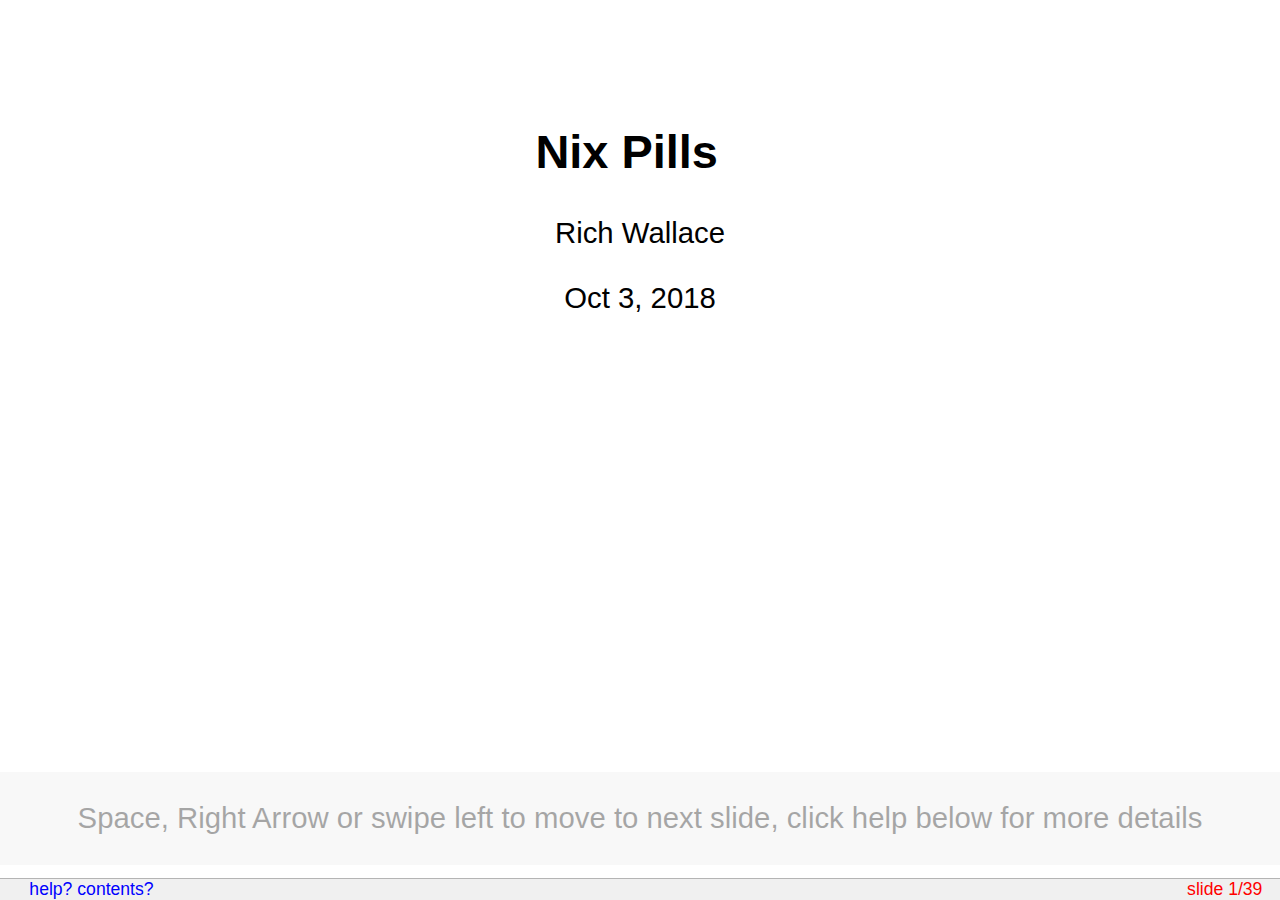
<file: nix/pills.html>
<?xml version="1.0" encoding="utf-8" ?>
<!DOCTYPE html PUBLIC "-//W3C//DTD XHTML 1.0 Strict//EN" "http://www.w3.org/TR/xhtml1/DTD/xhtml1-strict.dtd">
<html xmlns="http://www.w3.org/1999/xhtml">
<head>
  <meta http-equiv="Content-Type" content="text/html; charset=utf-8" />
  <meta http-equiv="Content-Style-Type" content="text/css" />
  <meta name="generator" content="pandoc" />
  <meta name="author" content="Rich Wallace" />
  <title>Nix Pills</title>
  <style type="text/css">
      code{white-space: pre-wrap;}
      span.smallcaps{font-variant: small-caps;}
      span.underline{text-decoration: underline;}
      div.column{display: inline-block; vertical-align: top; width: 50%;}
  </style>
  <link href="data:text/css;charset=utf-8,%0Abody%0A%7B%0Amargin%3A%200%200%200%200%3B%0Apadding%3A%200%200%200%200%3B%0Awidth%3A%20100%25%3B%0Aheight%3A%20100%25%3B%0Acolor%3A%20black%3B%0Abackground%2Dcolor%3A%20white%3B%0Afont%2Dfamily%3A%20%22Gill%20Sans%20MT%22%2C%20%22Gill%20Sans%22%2C%20GillSans%2C%20sans%2Dserif%3B%0Afont%2Dsize%3A%2014pt%3B%0A%7D%0Adiv%2Etoolbar%20%7B%0Aposition%3A%20fixed%3B%20z%2Dindex%3A%20200%3B%0Atop%3A%20auto%3B%20bottom%3A%200%3B%20left%3A%200%3B%20right%3A%200%3B%0Aheight%3A%201%2E2em%3B%20text%2Dalign%3A%20right%3B%0Apadding%2Dleft%3A%201em%3B%0Apadding%2Dright%3A%201em%3B%20font%2Dsize%3A%2060%25%3B%0Acolor%3A%20red%3B%0Abackground%2Dcolor%3A%20rgb%28240%2C240%2C240%29%3B%0Aborder%2Dtop%3A%20solid%201px%20rgb%28180%2C180%2C180%29%3B%0A%7D%0Adiv%2Etoolbar%20span%2Ecopyright%20%7B%0Acolor%3A%20black%3B%0Amargin%2Dleft%3A%200%2E5em%3B%0A%7D%0Adiv%2Einitial%5Fprompt%20%7B%0Aposition%3A%20absolute%3B%0Az%2Dindex%3A%201000%3B%0Abottom%3A%201%2E2em%3B%0Awidth%3A%20100%25%3B%0Abackground%2Dcolor%3A%20rgb%28200%2C200%2C200%29%3B%0Aopacity%3A%200%2E35%3B%0Abackground%2Dcolor%3A%20rgba%28200%2C200%2C200%2C%200%2E35%29%3B%0Acursor%3A%20pointer%3B%0A%7D%0Adiv%2Einitial%5Fprompt%20p%2Ehelp%20%7B%0Atext%2Dalign%3A%20center%3B%0A%7D%0Adiv%2Einitial%5Fprompt%20p%2Eclose%20%7B%0Atext%2Dalign%3A%20right%3B%0Afont%2Dstyle%3A%20italic%3B%0A%7D%0Adiv%2Eslidy%5Ftoc%20%7B%0Aposition%3A%20absolute%3B%0Az%2Dindex%3A%20300%3B%0Awidth%3A%2060%25%3B%0Amax%2Dwidth%3A%2030em%3B%0Aheight%3A%2030em%3B%0Aoverflow%3A%20auto%3B%0Atop%3A%20auto%3B%0Aright%3A%20auto%3B%0Aleft%3A%204em%3B%0Abottom%3A%204em%3B%0Apadding%3A%201em%3B%0Abackground%3A%20rgb%28240%2C240%2C240%29%3B%0Aborder%2Dstyle%3A%20solid%3B%0Aborder%2Dwidth%3A%202px%3B%0Afont%2Dsize%3A%2060%25%3B%0A%7D%0Adiv%2Eslidy%5Ftoc%20%2Etoc%5Fheading%20%7B%0Atext%2Dalign%3A%20center%3B%0Awidth%3A%20100%25%3B%0Amargin%3A%200%3B%0Amargin%2Dbottom%3A%201em%3B%0Aborder%2Dbottom%2Dstyle%3A%20solid%3B%0Aborder%2Dbottom%2Dcolor%3A%20rgb%28180%2C180%2C180%29%3B%0Aborder%2Dbottom%2Dwidth%3A%201px%3B%0A%7D%0Adiv%2Eslide%20%7B%0Az%2Dindex%3A%2020%3B%0Amargin%3A%200%200%200%200%3B%0Apadding%2Dtop%3A%200%3B%0Apadding%2Dbottom%3A%200%3B%0Apadding%2Dleft%3A%2020px%3B%0Apadding%2Dright%3A%2020px%3B%0Aborder%2Dwidth%3A%200%3B%0Aclear%3A%20both%3B%0Atop%3A%200%3B%0Abottom%3A%200%3B%0Aleft%3A%200%3B%0Aright%3A%200%3B%0Aline%2Dheight%3A%20120%25%3B%0Abackground%2Dcolor%3A%20transparent%3B%0A%7D%0Adiv%2Ebackground%20%7B%0Adisplay%3A%20none%3B%0A%7D%0Adiv%2Ehandout%20%7B%0Amargin%2Dleft%3A%2020px%3B%0Amargin%2Dright%3A%2020px%3B%0A%7D%0Adiv%2Eslide%2Etitlepage%20%7B%0Atext%2Dalign%3A%20center%3B%0A%7D%0Adiv%2Eslide%2Etitlepage%20h1%20%7B%0Apadding%2Dtop%3A%2010%25%3B%0Amargin%2Dright%3A%200%3B%0A%7D%0Adiv%2Eslide%20h1%20%7B%0Apadding%2Dleft%3A%200%3B%0Apadding%2Dright%3A%2020pt%3B%0Apadding%2Dtop%3A%204pt%3B%0Apadding%2Dbottom%3A%204pt%3B%0Amargin%2Dtop%3A%200%3B%0Amargin%2Dleft%3A%200%3B%0Amargin%2Dright%3A%2060pt%3B%0Amargin%2Dbottom%3A%200%2E5em%3B%0Adisplay%3A%20block%3B%20font%2Dsize%3A%20160%25%3B%0Aline%2Dheight%3A%201%2E2em%3B%0Abackground%3A%20transparent%3B%0A%7D%0A%40media%20screen%20and%20%28max%2Ddevice%2Dwidth%3A%201024px%29%0A%7B%0Adiv%2Eslide%20%7B%20font%2Dsize%3A%20100%25%3B%20%7D%0A%7D%0A%40media%20screen%20and%20%28max%2Ddevice%2Dwidth%3A%20800px%29%0A%7B%0Adiv%2Eslide%20%7B%20font%2Dsize%3A%20200%25%3B%20%7D%0Adiv%2Eslidy%5Ftoc%20%7B%0Atop%3A%201em%3B%0Aleft%3A%201em%3B%0Aright%3A%20auto%3B%0Awidth%3A%2080%25%3B%0Afont%2Dsize%3A%20180%25%3B%0A%7D%0A%7D%0Adiv%2Etoc%2Dheading%20%7B%0Awidth%3A%20100%25%3B%0Aborder%2Dbottom%3A%20solid%201px%20rgb%28180%2C180%2C180%29%3B%0Amargin%2Dbottom%3A%201em%3B%0Atext%2Dalign%3A%20center%3B%0A%7D%0Aimg%20%7B%0Aimage%2Drendering%3A%20optimize%2Dquality%3B%0A%7D%0Apre%20%7B%0Afont%2Dsize%3A%2080%25%3B%0Afont%2Dweight%3A%20bold%3B%0Aline%2Dheight%3A%20120%25%3B%0Apadding%2Dtop%3A%200%2E2em%3B%0Apadding%2Dbottom%3A%200%2E2em%3B%0Apadding%2Dleft%3A%201em%3B%0Apadding%2Dright%3A%201em%3B%0Aborder%2Dstyle%3A%20solid%3B%0Aborder%2Dleft%2Dwidth%3A%201em%3B%0Aborder%2Dtop%2Dwidth%3A%20thin%3B%0Aborder%2Dright%2Dwidth%3A%20thin%3B%0Aborder%2Dbottom%2Dwidth%3A%20thin%3B%0Aborder%2Dcolor%3A%20%2395ABD0%3B%0Acolor%3A%20%2300428C%3B%0Abackground%2Dcolor%3A%20%23E4E5E7%3B%0A%7D%0Ali%20pre%20%7B%20margin%2Dleft%3A%200%3B%20%7D%0Ablockquote%20%7B%20font%2Dstyle%3A%20italic%20%7D%0Aimg%20%7B%20background%2Dcolor%3A%20transparent%20%7D%0Ap%2Ecopyright%20%7B%20font%2Dsize%3A%20smaller%20%7D%0A%2Ecenter%20%7B%20text%2Dalign%3A%20center%20%7D%0A%2Efootnote%20%7B%20font%2Dsize%3A%20smaller%3B%20margin%2Dleft%3A%202em%3B%20%7D%0Aa%20img%20%7B%20border%2Dwidth%3A%200%3B%20border%2Dstyle%3A%20none%20%7D%0Aa%3Avisited%20%7B%20color%3A%20navy%20%7D%0Aa%3Alink%20%7B%20color%3A%20navy%20%7D%0Aa%3Ahover%20%7B%20color%3A%20red%3B%20text%2Ddecoration%3A%20underline%20%7D%0Aa%3Aactive%20%7B%20color%3A%20red%3B%20text%2Ddecoration%3A%20underline%20%7D%0Aa%20%7Btext%2Ddecoration%3A%20none%7D%0A%2Etoolbar%20a%3Alink%20%7Bcolor%3A%20blue%7D%0A%2Etoolbar%20a%3Avisited%20%7Bcolor%3A%20blue%7D%0A%2Etoolbar%20a%3Aactive%20%7Bcolor%3A%20red%7D%0A%2Etoolbar%20a%3Ahover%20%7Bcolor%3A%20red%7D%0Aul%20%7B%20list%2Dstyle%2Dtype%3A%20square%3B%20%7D%0Aul%20ul%20%7B%20list%2Dstyle%2Dtype%3A%20disc%3B%20%7D%0Aul%20ul%20ul%20%7B%20list%2Dstyle%2Dtype%3A%20circle%3B%20%7D%0Aul%20ul%20ul%20ul%20%7B%20list%2Dstyle%2Dtype%3A%20disc%3B%20%7D%0Ali%20%7B%20margin%2Dleft%3A%200%2E5em%3B%20margin%2Dtop%3A%200%2E5em%3B%20%7D%0Ali%20li%20%7B%20font%2Dsize%3A%2085%25%3B%20font%2Dstyle%3A%20italic%20%7D%0Ali%20li%20li%20%7B%20font%2Dsize%3A%2085%25%3B%20font%2Dstyle%3A%20normal%20%7D%0Adiv%20dt%0A%7B%0Amargin%2Dleft%3A%200%3B%0Amargin%2Dtop%3A%201em%3B%0Amargin%2Dbottom%3A%200%2E5em%3B%0Afont%2Dweight%3A%20bold%3B%0A%7D%0Adiv%20dd%0A%7B%0Amargin%2Dleft%3A%202em%3B%0Amargin%2Dbottom%3A%200%2E5em%3B%0A%7D%0Ap%2Cpre%2Cul%2Col%2Cblockquote%2Ch2%2Ch3%2Ch4%2Ch5%2Ch6%2Cdl%2Ctable%20%7B%0Amargin%2Dleft%3A%201em%3B%0Amargin%2Dright%3A%201em%3B%0A%7D%0Ap%2Esubhead%20%7B%20font%2Dweight%3A%20bold%3B%20margin%2Dtop%3A%202em%3B%20%7D%0A%2Esmaller%20%7B%20font%2Dsize%3A%20smaller%20%7D%0A%2Ebigger%20%7B%20font%2Dsize%3A%20130%25%20%7D%0Atd%2Cth%20%7B%20padding%3A%200%2E2em%20%7D%0Aul%20%7B%0Amargin%3A%200%2E5em%201%2E5em%200%2E5em%201%2E5em%3B%0Apadding%3A%200%3B%0A%7D%0Aol%20%7B%0Amargin%3A%200%2E5em%201%2E5em%200%2E5em%201%2E5em%3B%0Apadding%3A%200%3B%0A%7D%0Aul%20%7B%20list%2Dstyle%2Dtype%3A%20square%3B%20%7D%0Aul%20ul%20%7B%20list%2Dstyle%2Dtype%3A%20disc%3B%20%7D%0Aul%20ul%20ul%20%7B%20list%2Dstyle%2Dtype%3A%20circle%3B%20%7D%0Aul%20ul%20ul%20ul%20%7B%20list%2Dstyle%2Dtype%3A%20disc%3B%20%7D%0Aul%20li%20%7B%20list%2Dstyle%3A%20square%3B%0Amargin%3A%200%2E1em%200em%200%2E6em%200%3B%0Apadding%3A%200%200%200%200%3B%0Aline%2Dheight%3A%20140%25%3B%0A%7D%0Aol%20li%20%7B%20margin%3A%200%2E1em%200em%200%2E6em%201%2E5em%3B%0Apadding%3A%200%200%200%200px%3B%0Aline%2Dheight%3A%20140%25%3B%0Alist%2Dstyle%2Dtype%3A%20decimal%3B%0A%7D%0Ali%20ul%20li%20%7B%20font%2Dsize%3A%2085%25%3B%20font%2Dstyle%3A%20italic%3B%0Alist%2Dstyle%2Dtype%3A%20disc%3B%0Abackground%3A%20transparent%3B%0Apadding%3A%200%200%200%200%3B%0A%7D%0Ali%20li%20ul%20li%20%7B%20font%2Dsize%3A%2085%25%3B%20font%2Dstyle%3A%20normal%3B%0Alist%2Dstyle%2Dtype%3A%20circle%3B%0Abackground%3A%20transparent%3B%0Apadding%3A%200%200%200%200%3B%0A%7D%0Ali%20li%20li%20ul%20li%20%7B%0Alist%2Dstyle%2Dtype%3A%20disc%3B%0Abackground%3A%20transparent%3B%0Apadding%3A%200%200%200%200%3B%0A%7D%0Ali%20ol%20li%20%7B%0Alist%2Dstyle%2Dtype%3A%20decimal%3B%0A%7D%0Ali%20li%20ol%20li%20%7B%0Alist%2Dstyle%2Dtype%3A%20decimal%3B%0A%7D%0A%0Aol%2Eoutline%20li%3Ahover%20%7B%20cursor%3A%20pointer%20%7D%0Aol%2Eoutline%20li%2Enofold%3Ahover%20%7B%20cursor%3A%20default%20%7D%0Aul%2Eoutline%20li%3Ahover%20%7B%20cursor%3A%20pointer%20%7D%0Aul%2Eoutline%20li%2Enofold%3Ahover%20%7B%20cursor%3A%20default%20%7D%0Aol%2Eoutline%20%7B%20list%2Dstyle%3Adecimal%3B%20%7D%0Aol%2Eoutline%20ol%20%7B%20list%2Dstyle%2Dtype%3Alower%2Dalpha%20%7D%0Aol%2Eoutline%20li%2Enofold%20%7B%0Apadding%3A%200%200%200%2020px%3B%0Abackground%3A%20transparent%20url%28data%3Aimage%2Fgif%3Bbase64%2CR0lGODdhCQAJAIACAMzMzOvr%2FywAAAAACQAJAAACD4SPoRvG614Dctb4MEMcFAA7%29%20no%2Drepeat%200px%200%2E5em%3B%0A%7D%0Aol%2Eoutline%20li%2Eunfolded%20%7B%0Apadding%3A%200%200%200%2020px%3B%0Abackground%3A%20transparent%20url%28data%3Aimage%2Fgif%3Bbase64%2CR0lGODdhCQAJAKEDAMPD%2F8zMzOvr%2F%2F%2F%2F%2FywAAAAACQAJAAACEYyPoivG614LAlg7ZZbxoR8UADs%3D%29%20no%2Drepeat%200px%200%2E5em%3B%0A%7D%0Aol%2Eoutline%20li%2Efolded%20%7B%0Apadding%3A%200%200%200%2020px%3B%0Abackground%3A%20transparent%20url%28data%3Aimage%2Fgif%3Bbase64%2CR0lGODdhCQAJAKEDAMPD%2F8zMzOvr%2F%2F%2F%2F%2FywAAAAACQAJAAACFIyPoiu2sJyCyoF7W3hxz850CFIAADs%3D%29%20no%2Drepeat%200px%200%2E5em%3B%0A%7D%0Aol%2Eoutline%20li%2Eunfolded%3Ahover%20%7B%0Apadding%3A%200%200%200%2020px%3B%0Abackground%3A%20transparent%20url%28data%3Aimage%2Fgif%3Bbase64%2CR0lGODdhCQAJAKEDAAAAAAAA%2F8PD%2F%2F%2F%2F%2FywAAAAACQAJAAACEYSPoivG614DIlg7ZZbxoQ8UADs%3D%29%20no%2Drepeat%200px%200%2E5em%3B%0A%7D%0Aol%2Eoutline%20li%2Efolded%3Ahover%20%7B%0Apadding%3A%200%200%200%2020px%3B%0Abackground%3A%20transparent%20url%28data%3Aimage%2Fgif%3Bbase64%2CR0lGODdhCQAJAKEDAAAAAAAA%2F8PD%2F%2F%2F%2F%2FywAAAAACQAJAAACFISPoiu2sZyCyoV7G3hxz850CFIAADs%3D%29%20no%2Drepeat%200px%200%2E5em%3B%0A%7D%0Aul%2Eoutline%20li%2Enofold%20%7B%0Apadding%3A%200%200%200%2020px%3B%0Abackground%3A%20transparent%20url%28data%3Aimage%2Fgif%3Bbase64%2CR0lGODdhCQAJAIACAMzMzOvr%2FywAAAAACQAJAAACD4SPoRvG614Dctb4MEMcFAA7%29%20no%2Drepeat%200px%200%2E5em%3B%0A%7D%0Aul%2Eoutline%20li%2Eunfolded%20%7B%0Apadding%3A%200%200%200%2020px%3B%0Abackground%3A%20transparent%20url%28data%3Aimage%2Fgif%3Bbase64%2CR0lGODdhCQAJAKEDAMPD%2F8zMzOvr%2F%2F%2F%2F%2FywAAAAACQAJAAACEYyPoivG614LAlg7ZZbxoR8UADs%3D%29%20no%2Drepeat%200px%200%2E5em%3B%0A%7D%0Aul%2Eoutline%20li%2Efolded%20%7B%0Apadding%3A%200%200%200%2020px%3B%0Abackground%3A%20transparent%20url%28data%3Aimage%2Fgif%3Bbase64%2CR0lGODdhCQAJAKEDAMPD%2F8zMzOvr%2F%2F%2F%2F%2FywAAAAACQAJAAACFIyPoiu2sJyCyoF7W3hxz850CFIAADs%3D%29%20no%2Drepeat%200px%200%2E5em%3B%0A%7D%0Aul%2Eoutline%20li%2Eunfolded%3Ahover%20%7B%0Apadding%3A%200%200%200%2020px%3B%0Abackground%3A%20transparent%20url%28data%3Aimage%2Fgif%3Bbase64%2CR0lGODdhCQAJAKEDAAAAAAAA%2F8PD%2F%2F%2F%2F%2FywAAAAACQAJAAACEYSPoivG614DIlg7ZZbxoQ8UADs%3D%29%20no%2Drepeat%200px%200%2E5em%3B%0A%7D%0Aul%2Eoutline%20li%2Efolded%3Ahover%20%7B%0Apadding%3A%200%200%200%2020px%3B%0Abackground%3A%20transparent%20url%28data%3Aimage%2Fgif%3Bbase64%2CR0lGODdhCQAJAKEDAAAAAAAA%2F8PD%2F%2F%2F%2F%2FywAAAAACQAJAAACFISPoiu2sZyCyoV7G3hxz850CFIAADs%3D%29%20no%2Drepeat%200px%200%2E5em%3B%0A%7D%0A%0Aa%2Etitleslide%20%7B%20font%2Dweight%3A%20bold%3B%20font%2Dstyle%3A%20italic%20%7D%0A%0Aimg%2Ehidden%20%7B%20display%3A%20none%3B%20visibility%3A%20hidden%20%7D%0Adiv%2Einitial%5Fprompt%20%7B%20display%3A%20none%3B%20visibility%3A%20hidden%20%7D%0Adiv%2Eslide%20%7B%0Avisibility%3A%20visible%3B%0Aposition%3A%20inherit%3B%0A%7D%0Adiv%2Ehandout%20%7B%0Aborder%2Dtop%2Dstyle%3A%20solid%3B%0Aborder%2Dtop%2Dwidth%3A%20thin%3B%0Aborder%2Dtop%2Dcolor%3A%20black%3B%0A%7D%0A%40media%20screen%20%7B%0A%2Ehidden%20%7B%20display%3A%20none%3B%20visibility%3A%20visible%20%7D%0Adiv%2Eslide%2Ehidden%20%7B%20display%3A%20block%3B%20visibility%3A%20visible%20%7D%0Adiv%2Ehandout%2Ehidden%20%7B%20display%3A%20block%3B%20visibility%3A%20visible%20%7D%0Adiv%2Ebackground%20%7B%20display%3A%20none%3B%20visibility%3A%20hidden%20%7D%0Abody%2Esingle%5Fslide%20div%2Einitial%5Fprompt%20%7B%20display%3A%20block%3B%20visibility%3A%20visible%20%7D%0Abody%2Esingle%5Fslide%20div%2Ebackground%20%7B%20display%3A%20block%3B%20visibility%3A%20visible%20%7D%0Abody%2Esingle%5Fslide%20div%2Ebackground%2Ehidden%20%7B%20display%3A%20none%3B%20visibility%3A%20hidden%20%7D%0Abody%2Esingle%5Fslide%20%2Einvisible%20%7B%20visibility%3A%20hidden%20%7D%0Abody%2Esingle%5Fslide%20%2Ehidden%20%7B%20display%3A%20none%3B%20visibility%3A%20hidden%20%7D%0Abody%2Esingle%5Fslide%20div%2Eslide%20%7B%20position%3A%20absolute%20%7D%0Abody%2Esingle%5Fslide%20div%2Ehandout%20%7B%20display%3A%20none%3B%20visibility%3A%20hidden%20%7D%0A%7D%0A%40media%20print%20%7B%0A%2Ehidden%20%7B%20display%3A%20block%3B%20visibility%3A%20visible%20%7D%0Adiv%2Eslide%20pre%20%7B%20font%2Dsize%3A%2060%25%3B%20padding%2Dleft%3A%200%2E5em%3B%20%7D%0Adiv%2Etoolbar%20%7B%20display%3A%20none%3B%20visibility%3A%20hidden%3B%20%7D%0Adiv%2Eslidy%5Ftoc%20%7B%20display%3A%20none%3B%20visibility%3A%20hidden%3B%20%7D%0Adiv%2Ebackground%20%7B%20display%3A%20none%3B%20visibility%3A%20hidden%3B%20%7D%0Adiv%2Eslide%20%7B%20page%2Dbreak%2Dbefore%3A%20always%20%7D%0A%0Adiv%2Eslide%2Efirst%2Dslide%20%7B%20page%2Dbreak%2Dbefore%3A%20avoid%20%7D%0A%7D%0A" rel="stylesheet" type="text/css" media="screen, projection, print" />
  <script src="[data-uri]" charset="utf-8" type="text/javascript"></script>
</head>
<body>
<div class="slide titlepage">
  <h1 class="title">Nix Pills</h1>
  <p class="author">
Rich Wallace
  </p>
  <p class="date">Oct 3, 2018</p>
</div>
<div id="intro" class="slide section level1">
<h1>Intro</h1>
<p>https://nixos.org/nixos/nix-pills/index.html</p>
</div>
<div id="covers" class="slide section level1">
<h1>Covers</h1>
<ul>
<li><p>why?</p></li>
<li><p>installation</p></li>
<li><p>language</p></li>
<li><p>derivations</p></li>
<li><p>garbage collection</p></li>
<li><p>design patterns</p></li>
<li><p>nixpkgs</p></li>
<li><p>nix store</p></li>
<li><p>stdenv</p></li>
</ul>
</div>
<div id="pill-1---why" class="slide section level1">
<h1>Pill 1 - Why?</h1>
<ul>
<li><p>purely functional =&gt; immutable</p></li>
<li><p><code>/nix/store</code> contains derivations, <code>/nix/store/hash-name</code></p></li>
</ul>
<pre><code>$ which bash
/nix/store/czx8vkrb9jdgjyz8qfksh10vrnqa723l-bash-4.4-p23/bin/bash
$ ldd $(which bash)
...</code></pre>
<ul>
<li>paths are hardcoded =&gt; upgrading libs means rebuilding packages that use it</li>
</ul>
</div>
<div id="pill-2---installation" class="slide section level1">
<h1>Pill 2 - Installation</h1>
<pre><code>$ curl https://nixos.org/nix/install | sh</code></pre>
<ul>
<li><p>creates <code>/nix/store</code></p></li>
<li><p>creates nix sqlite db, <code>/nix/var/nix/db</code></p></li>
</ul>
</div>
<div id="pill-2---user-profile" class="slide section level1">
<h1>Pill 2 - User profile</h1>
<ul>
<li><p>creates a user profile, <code>~/.nix-profile</code></p></li>
<li><p>profiles compose installed packages</p></li>
</ul>
<pre><code>$ ls -l ~/.nix-profile/</code></pre>
<ul>
<li><code>~/.nix-profile</code> itself is a symbolic link to <code>/nix/var/nix/profiles/default</code></li>
</ul>
<pre><code>$ ls -l ~/.nix-profile</code></pre>
<ul>
<li>follow the links, eventually get to <code>/nix/store/{hash}-user-environment</code></li>
</ul>
</div>
<div id="pill-2---nixpkgs" class="slide section level1">
<h1>Pill 2 - nixpkgs</h1>
<ul>
<li><p>nix expressions are used to describe derivations/packages</p></li>
<li><p>nixpkgs contains nix expressions for loads of things</p></li>
</ul>
<pre><code>$ ls -l ~/.nix-defexpr/channels</code></pre>
<ul>
<li>follow links, eventually get to <code>/nix/store/{hash}-nixpkgs-{version}</code></li>
</ul>
</div>
<div id="pill-2---environment-changes" class="slide section level1">
<h1>Pill 2 - Environment changes</h1>
<ul>
<li><p>adds <code>~/.nix-profile/etc/profile.d/nix.sh</code> to <code>~/.profile</code></p></li>
<li><p>add <code>~/.nix-profile/bin</code> to <code>PATH</code></p></li>
<li><p>sets <code>~/.nix-defexpr/channels/nixpkgs</code> in the <code>NIX_PATH</code></p></li>
</ul>
</div>
<div id="pill-3---nix-environment" class="slide section level1">
<h1>Pill 3 - Nix environment</h1>
<ul>
<li>Set it up</li>
</ul>
<pre><code>$ source ~/.nix-profile/etc/profile.d/nix.sh</code></pre>
<ul>
<li>Install something</li>
</ul>
<pre><code>$ nix-env -i nix-prefetch-github</code></pre>
<ul>
<li>created a new generation</li>
</ul>
<pre><code>$ nix-env --list-generations</code></pre>
<ul>
<li>list installed derivations</li>
</ul>
<pre><code>$ nix-env -q</code></pre>
</div>
<div id="pill-3---revisiting-our-profile" class="slide section level1">
<h1>Pill 3 - revisiting our profile</h1>
<pre><code>$ ls -l ~/.nix-profile/

$ ls -l ~/.nix-profile/bin/</code></pre>
<ul>
<li><p>when a derivation is installed, links to each file in the bin/ are linked to</p></li>
<li><p>rollback with <code>nix-env --rollback</code></p></li>
<li><p>go to specific generation with <code>nix-env -G 3</code></p></li>
</ul>
</div>
<div id="pill-3---the-nix-store" class="slide section level1">
<h1>Pill 3 - the Nix store</h1>
<ul>
<li>query runtime dependencies</li>
</ul>
<pre><code>$ nix-store -q --references $(which nix-prefetch-github)</code></pre>
<ul>
<li>reverse dependnecies</li>
</ul>
<pre><code>$ nix-store -q --referrers $(which nix-prefetch-github)</code></pre>
</div>
<div id="pill-3---closures" class="slide section level1">
<h1>Pill 3 - Closures</h1>
<ul>
<li>all recursive dependencies needed to use derivation</li>
</ul>
<pre><code>$ nix-store -qR $(which nix-prefetch-github)</code></pre>
<ul>
<li>tree view</li>
</ul>
<pre><code>nix-store -q --tree $(which nix-prefetch-github)</code></pre>
<ul>
<li>see what’s installed in our profile</li>
</ul>
<pre><code>nix-store -q --tree ~/.nix-profile</code></pre>
</div>
<div id="pill-3---channels" class="slide section level1">
<h1>Pill 3 - Channels</h1>
<ul>
<li>channel are where we get packages from</li>
</ul>
<pre><code>$ nix-channel --list

$ nix-channel --update</code></pre>
<ul>
<li>unpacked and linked to <code>~/.nix-defexpr/channels</code></li>
</ul>
</div>
<div id="pill-4---language-basics" class="slide section level1">
<h1>Pill 4 - Language basics</h1>
<ul>
<li><p>purely functional</p>
<ul>
<li><p>no statements</p></li>
<li><p>immutable</p></li>
</ul></li>
<li><p>non-strict, i.e. lazy</p></li>
<li><p>integer, floating point, string, path, boolean and null simple types</p></li>
<li><p>basic arithmetic operations: +, -, and *</p>
<ul>
<li>where’s division?</li>
</ul></li>
</ul>
<pre><code>nix-repl&gt; 2 / 3</code></pre>
<ul>
<li><p>other operators are ||, &amp;&amp; and ! for booleans, and relational operators such as !=, ==, &lt;, &gt;, &lt;=, &gt;=</p></li>
<li><p>you cannot mix strings and integers, you must first do the conversion</p></li>
</ul>
</div>
<div id="pill-4---language-basics-cont." class="slide section level1">
<h1>Pill 4 - Language basics cont.</h1>
<ul>
<li><p>identifiers can contain <code>-</code>, i.e <code>a-b</code> is not the same as <code>a - b</code></p></li>
<li><p>strings defined using <code>&quot;</code> or <code>''</code></p></li>
</ul>
<pre><code>nix-repl&gt; &quot;foo&quot;
nix-repl&gt; ''foo''</code></pre>
<ul>
<li>interpolation is done with <code>${}</code></li>
</ul>
<pre><code>nix-repl&gt; foo = &quot;str&quot;
nix-repl&gt; &quot;${foo}&quot;
nix-repl&gt; &quot;$(1 + 2}&quot;</code></pre>
<ul>
<li>escape in double quoted string with <code>\\</code></li>
</ul>
<pre><code>nix-repl&gt; &quot;test \&quot; test&quot;
nix-repl&gt; &quot;\${foo}&quot;</code></pre>
<ul>
<li>escape <code>''</code> in double single quoted string with <code>''</code></li>
</ul>
<pre><code>nix-repl&gt; ''test ''${foo} test''</code></pre>
</div>
<div id="pill-4---language-basics-cont.-1" class="slide section level1">
<h1>Pill 4 - Language basics cont.</h1>
<ul>
<li>lists are homogenous</li>
</ul>
<pre><code>nix-repl&gt; [ 1 &quot;str&quot; (2 + 3) ]</code></pre>
<ul>
<li>attribute sets are key/value pairs, keys are strings</li>
</ul>
<pre><code>nix-repl&gt; s = { foo = &quot;bar&quot;; a-b = &quot;baz&quot;; &quot;123&quot; = &quot;num&quot;; }
nix-repl&gt; s.a-b
nix-repl&gt; s.&quot;123&quot;</code></pre>
<ul>
<li>can’t refer to other attributes unless you make it recursive</li>
</ul>
<pre><code>nix-repl&gt; { a = 3; b = a+4; }
nix-repl&gt; rec { a = 3; b = a+4; }</code></pre>
</div>
<div id="pill-4---language-basics-cont.-2" class="slide section level1">
<h1>Pill 4 - Language basics cont.</h1>
<ul>
<li>if is an expression, not a statement</li>
</ul>
<pre><code>nix-repl&gt; if 3 &gt; 4 then &quot;yes&quot; else &quot;no&quot;</code></pre>
<ul>
<li>let expressions define local values inside expressions</li>
</ul>
<pre><code>nix-repl&gt; let a = 5; in a
nix-repl&gt; let a = 3; b = 4; in a + b</code></pre>
<ul>
<li>can be nested</li>
</ul>
<pre><code>nix-repl&gt; let a = 3; in let b = 4; in a + b</code></pre>
<ul>
<li>allows shadowing, BEWARE!</li>
</ul>
<pre><code>nix-repl&gt; let a = 3; in let a = 8; in a</code></pre>
</div>
<div id="pill-4---language-basics-cont.-3" class="slide section level1">
<h1>Pill 4 - Language basics cont.</h1>
<ul>
<li>with expressions are sort of like imports, but they are still expressions</li>
</ul>
<pre><code>nix-repl&gt;  longName = { a = 3; b = 4; }
nix-repl&gt; longName.a + longName.b
nix-repl&gt; with longName; a + b</code></pre>
<ul>
<li>does not shadow</li>
</ul>
<pre><code>nix-repl&gt; let a = 10; in with longName; a + b
nix-repl&gt; let a = 10; in with longName; longName.a + b</code></pre>
<ul>
<li>lazy means evaluated only when needed</li>
</ul>
<pre><code>nix-repl&gt; let a = builtins.div 4 0; b = 6; in b</code></pre>
</div>
<div id="pill-5---functions" class="slide section level1">
<h1>Pill 5 - Functions</h1>
<ul>
<li>anonymous lambdas with a single argument</li>
</ul>
<pre><code>nix-repl&gt; x: x*2</code></pre>
<ul>
<li>applying a value</li>
</ul>
<pre><code>nix-repl&gt; double = x: x*2
nix-repl&gt; double 3</code></pre>
<ul>
<li>“multiple” arguments are nested lambdas</li>
</ul>
<pre><code>nix-repl&gt; mul = a: b: a * b
nix-repl&gt; mul
nix-repl&gt; mul 2
nix-repl&gt; mul 2 3
nix-repl&gt; mul (2+3) (3+4)</code></pre>
</div>
<div id="pill-5---functions-cont." class="slide section level1">
<h1>Pill 5 - Functions cont.</h1>
<ul>
<li>argument sets can be pattern matched</li>
</ul>
<pre><code>nix-repl&gt; mul = s: s.a*s.b
nix-repl&gt; mul { a = 3; b = 4; }
nix-repl&gt; mul = { a, b }: a*b
nix-repl&gt; mul { a = 3; b = 4; }</code></pre>
<ul>
<li>default values</li>
</ul>
<pre><code>nix-repl&gt; mul = { a, b ? 2 }: a*b
nix-repl&gt; mul { a = 3; }</code></pre>
<ul>
<li>variadic</li>
</ul>
<pre><code>nix-repl&gt; mul = { a, b, ... }: a*b
nix-repl&gt; mul { a = 3; b = 4; c = 2; }</code></pre>
<ul>
<li>@-pattern</li>
</ul>
<pre><code>nix-repl&gt; mul = s@{ a, b, ... }: a*b*s.c
nix-repl&gt; mul { a = 3; b = 4; c = 2; }</code></pre>
</div>
<div id="pill-5---imports" class="slide section level1">
<h1>Pill 5 - Imports</h1>
<ul>
<li>put nix expressions in files</li>
</ul>
<pre><code>$ cat a.nix
$ cat b.nix
$ cat mul.nix</code></pre>
<ul>
<li>compose them with <code>import</code></li>
</ul>
<pre><code>nix-repl&gt; a = import ./a.nix
nix-repl&gt; b = import ./b.nix
nix-repl&gt; mul = import ./mul.nix
nix-repl&gt; mul a b
nix-repl&gt; (import ./mul.nix) (import ./a.nix) (import ./b.nix)</code></pre>
</div>
<div id="pill-5---imports-1" class="slide section level1">
<h1>Pill 5 - Imports</h1>
<ul>
<li>more complex example using attribute sets</li>
</ul>
<pre><code>$ cat test.nix</code></pre>
<pre><code>nix-repl&gt; test = import ./test.nix
nix-repl&gt; import ./test.nix { a = 5; trueMsg = &quot;ok&quot;; }</code></pre>
</div>
<div id="pill-6---first-derivation" class="slide section level1">
<h1>Pill 6 - First derivation</h1>
<ul>
<li><p><code>derivation</code> function requires at least 3 arguments: name, system, builder</p></li>
<li><p>what’s our system?</p></li>
</ul>
<pre><code>nix-repl&gt; builtins.currentSystem</code></pre>
<ul>
<li>bogus derivation</li>
</ul>
<pre><code>nix-repl&gt; d = derivation {
  name = &quot;myname&quot;;
  builder = &quot;mybuilder&quot;;
  system = &quot;mysystem&quot;;
}
nix-repl&gt; d
«derivation /nix/store/z3hhlxbckx4g3n9sw91nnvlkjvyw754p-myname.drv»</code></pre>
</div>
<div id="pill-6---first-derivation-cont." class="slide section level1">
<h1>Pill 6 - First derivation cont.</h1>
<ul>
<li><code>.drv</code> file is to a nix derivation expression as a <code>.o</code> file is to a <code>.c</code> file</li>
</ul>
<pre><code>$ cat /nix/store/z3hhlxbckx4g3n9sw91nnvlkjvyw754p-myname.drv
$ nix show-derivation /nix/store/z3hhlxbckx4g3n9sw91nnvlkjvyw754p-myname.drv</code></pre>
<ul>
<li>derivation contains: output paths, input derivations, system and builder, environment variables passed to buildersystem and builder</li>
<li><p>out path doesn’t yet exist, it’s where things will be built</p></li>
<li><p>to build</p></li>
</ul>
<pre><code>nix-repl&gt; :b d</code></pre>
<ul>
<li><p><code>:b</code> is special to the repl, can also be done with <code>nix-store -r /nix/store/z3hhlxbckx4g3n9sw91nnvlkjvyw754p-myname.drv</code> which tries to“realize” the derivation</p></li>
<li><p>examine derivation</p></li>
</ul>
<pre><code>nix-repl&gt; builtins.attrNames d
nix-repl&gt; d.drvAttrs
nix-repl&gt; (d == d.out)
nix-repl&gt; d.drvPath</code></pre>
</div>
<div id="pill-6---first-derivation-cont.-1" class="slide section level1">
<h1>Pill 6 - First derivation cont.</h1>
<ul>
<li>nix provides an automatic conversion for derivations</li>
</ul>
<pre><code>nix-repl&gt; d.outPath
nix-repl&gt; builtins.toString d</code></pre>
<ul>
<li>makes it easy to construct paths to dependencies</li>
</ul>
<pre><code>nix-repl&gt; :l &lt;nixpkgs&gt;
nix-repl&gt; coreutils
nix-repl&gt; builtins.toString coreutils
nix-repl&gt; &quot;${coreutils}&quot;
nix-repl&gt; &quot;${coreutils}/bin/true&quot;</code></pre>
</div>
<div id="pill-6---first-derivation-cont.-2" class="slide section level1">
<h1>Pill 6 - First derivation cont.</h1>
<ul>
<li>add a builder to our derivation</li>
</ul>
<pre><code>nix-repl&gt; :l &lt;nixpkgs&gt;
nix-repl&gt; d = derivation {
  name = &quot;myname&quot;;
  builder = &quot;${coreutils}/bin/true&quot;;
  system = builtins.currentSystem;
}</code></pre>
<ul>
<li><p>building with <code>:b d</code> fails because we don’t create the path in the nix store</p></li>
<li><p>examine derivation with <code>nix show-derivation</code> to show dependency on coreutils derivation</p></li>
<li><p>instantiation/evaluation is to realizing/building as compiling is to linking</p></li>
</ul>
</div>
<div id="pill-7---a-working-derivation" class="slide section level1">
<h1>Pill 7 - A working derivation</h1>
<ul>
<li>we need to create a builder to put something at the output path</li>
</ul>
<pre><code>$ cat builder.sh</code></pre>
<ul>
<li><p>can create a file or a directory, doesn’t matter</p></li>
<li><p>we don’t put <code>/usr/bin/bash</code> or <code>/usr/bin/env bash</code>, would lead to an impure environment</p></li>
<li><p><code>derivation</code> function supports passing arguments to the builder</p></li>
</ul>
<pre><code>nix-repl&gt; :l &lt;nixpkgs&gt;
nix-repl&gt; &quot;${bash}&quot;
nix-repl&gt; d = derivation {
  name = &quot;foo&quot;;
  builder = &quot;${bash}/bin/bash&quot;;
  args = [ ./builder.sh ];
  system = builtins.currentSystem;
}
nix-repl&gt; :b d</code></pre>
<ul>
<li>note we used <code>./builder.sh</code>, which is a path</li>
</ul>
</div>
<div id="pill-7---a-working-derivation-cont." class="slide section level1">
<h1>Pill 7 - A working derivation cont.</h1>
<ul>
<li><p>look at produced file and env variables</p></li>
<li><p><code>HOME</code> is not your home directory, and <code>/homeless-shelter</code> doesn’t exist at all</p></li>
<li><p><code>PATH</code> is the same</p></li>
<li><p><code>NIX_BUILD_CORES</code> and <code>NIX_STORE</code> are nix configuration options</p></li>
<li><p><code>PWD</code> and <code>TMP</code> clearly show that nix created a temporary build directory</p></li>
<li><p><code>builder</code>, <code>name</code>, <code>out</code>, and <code>system</code> are variables set due to the .drv file’s contents</p></li>
</ul>
</div>
<div id="pill-7---a-working-derivation-cont.-1" class="slide section level1">
<h1>Pill 7 - A working derivation cont.</h1>
<ul>
<li>look at the derivation file again</li>
</ul>
<pre><code>$ nix show-derivation /nix/store/{hash}-foo.drv</code></pre>
<ul>
<li>new <code>args</code> attribute, which points to <code>builder.sh</code> copied to <code>/nix/store</code></li>
</ul>
</div>
<div id="pill-7---a-working-derivation-cont.-2" class="slide section level1">
<h1>Pill 7 - A working derivation cont.</h1>
<ul>
<li>derivation for a simple C program</li>
</ul>
<pre><code>$ cat simple.c
$ cat simple_builder.sh</code></pre>
<pre><code>nix-repl&gt; :l &lt;nixpkgs&gt;
nix-repl&gt; simple = derivation {
  name = &quot;simple&quot;;
  builder = &quot;${bash}/bin/bash&quot;;
  args = [ ./simple_builder.sh ];
  gcc = gcc;
  coreutils = coreutils;
  src = ./simple.c;
  system = builtins.currentSystem;
}
nix-repl&gt; :b simple</code></pre>
<pre><code>$ nix show-derivation /nix/store/{hash}-simple.drv</code></pre>
</div>
<div id="pill-7---a-working-derivation-cont.-3" class="slide section level1">
<h1>Pill 7 - A working derivation cont.</h1>
<ul>
<li>done with the repl for now</li>
</ul>
<pre><code>$ cat simple.nix</code></pre>
<ul>
<li>build it</li>
</ul>
<pre><code>$ nix-build simple.nix</code></pre>
<ul>
<li><p>same as using <code>nix-instantiate simple.nix</code> then <code>nix-store -r</code></p></li>
<li><p>creates a <code>result</code> link in cwd to built nix store path</p></li>
<li><p>note: value returned by <code>(import &lt;nixpkgs&gt; {})</code> is a set of derivations, using <code>with</code> we bring them all into scope</p></li>
<li><p><code>inherit x y</code> keyword is short hand for <code>x = x; y = y;</code></p></li>
</ul>
</div>
<div id="pill-8---generic-builders" class="slide section level1">
<h1>Pill 8 - Generic builders</h1>
<ul>
<li>common linux packages use <code>tar -xzf $src; ./configure --prefix=$out; make; make install</code>, we can write a script that does that and a wrapper function around <code>derivation</code></li>
</ul>
<pre><code>$ cat gbuilder.sh
$ cat autotools.nix</code></pre>
<ul>
<li>nix converts the list of <code>baseInputs</code> and <code>buildInputs</code> to strings</li>
</ul>
<pre><code>nix-repl&gt; builtins.toString 123
nix-repl&gt; builtins.toString [ 123 456 ]</code></pre>
<ul>
<li>we combine the default attribute set and the provided attribute set using the <code>//</code> operator</li>
</ul>
<pre><code>nix-repl&gt; { a = &quot;b&quot;; } // { c = &quot;d&quot;; }
nix-repl&gt; { a = &quot;b&quot;; } // { a = &quot;c&quot;; }</code></pre>
<ul>
<li>can build autotools packages easily</li>
</ul>
<pre><code>$ cat hello.nix</code></pre>
</div>
<div id="pill-9---runtime-dependencies" class="slide section level1">
<h1>Pill 9 - Runtime dependencies</h1>
<ul>
<li>look at build time dependencies</li>
</ul>
<pre><code>$ nix-store -q --references $(nix-instantiate hello.nix)</code></pre>
<ul>
<li><p>those are all the things our derivation uses for building hello</p></li>
<li><p>look at runtime dependencies</p></li>
</ul>
<pre><code>$ nix-store -q --references $(nix-store -r $(nix-instantiate hello.nix))</code></pre>
<ul>
<li><p>it’s smaller than the build time deps, but we didn’t specify anything</p></li>
<li><p>nix uses some magic to determine runtime deps, but why the dependency on gcc?</p></li>
<li><p>some debugging information and some other nix specific ld rpath stuff you mostly don’t need to worry about</p></li>
<li><p>can be fixed using <code>strip</code> and <code>patchelf</code></p></li>
</ul>
</div>
<div id="pill-10---developing-with-nix-shell" class="slide section level1">
<h1>Pill 10 - Developing with nix-shell</h1>
<ul>
<li>purpose: to allow us to hack on derivations in the necessary environment</li>
</ul>
<pre><code>$ nix-shell hello.nix
[nix-shell]$ make
bash: make: command not found
[nix-shell]$ echo $baseInputs
/nix/store/jff4a6zqi0yrladx3kwy4v6844s3swpc-gnutar-1.27.1 [...]</code></pre>
<ul>
<li><p>we have the environment variables that we set in the derivation, like <code>$baseInputs</code>, <code>$buildInputs</code>, <code>$src</code> and so on.</p></li>
<li><p>we can run the builder</p></li>
</ul>
<pre><code>[nix-shell]$ source builder.sh</code></pre>
<ul>
<li>nix-shell drops us in a shell with the same (or almost) environment used to run the builder</li>
</ul>
</div>
<div id="pill-11---garbage-collector" class="slide section level1">
<h1>Pill 11 - Garbage collector</h1>
<ul>
<li><p>nix stores GC roots in <code>/nix/var/nix/gcroots</code></p></li>
<li><p>Nix first moves dead store paths to /nix/store/trash which is an atomic operation. Afterwards, the trash is emptied.</p></li>
</ul>
<pre><code>$ nix-collect-garbage</code></pre>
</div>
<div id="pill-11---garbage-collector-cont." class="slide section level1">
<h1>Pill 11 - Garbage collector cont.</h1>
<ul>
<li>install a package to play with</li>
</ul>
<pre><code>$ nix-env -iA nixpkgs.bsdgames
$ readlink -f `which fortune`
$ nix-store -q --roots `which fortune`
$ nix-env --list-generations</code></pre>
<ul>
<li>now remove it, but it will still be in the nix store after garbage collecting</li>
</ul>
<pre><code>$ nix-env -e bsd-games
$ nix-collect-garbage
$ ls /nix/store/*bsd-games-2.17</code></pre>
<ul>
<li>old generation is still in the nix store because it’s a GC root</li>
</ul>
</div>
<div id="pill-11---garbage-collector-cont.-1" class="slide section level1">
<h1>Pill 11 - Garbage collector cont.</h1>
<ul>
<li>all profiles and their generations are GC roots</li>
</ul>
<pre><code>$ rm /nix/var/nix/profiles/default-$GENERATION-link
$ nix-env --list-generations
$ nix-collect-garbage
$ ls /nix/store/*bsd-games-2.17</code></pre>
<ul>
<li><code>/nix/var/nix/gcroots/profiles</code> is a symlink to <code>/nix/var/nix/profiles</code></li>
</ul>
</div>
<div id="pill-11---garbage-collector-cont.-2" class="slide section level1">
<h1>Pill 11 - Garbage collector cont.</h1>
<ul>
<li>indirect roots</li>
</ul>
<pre><code>$ ls -l /nix/var/nix/gcroots/auto/</code></pre>
<ul>
<li><p>links to <code>result</code> links from <code>nix-build</code></p></li>
<li><p>when we remove the <code>result</code> link, it dangles and <code>nix-garbage-collect</code> can clean up after us</p></li>
</ul>
</div>
<div id="pill-11---garbage-collector-cont.-3" class="slide section level1">
<h1>Pill 11 - Garbage collector cont.</h1>
<ul>
<li>clean up everything!</li>
</ul>
<pre><code>$ nix-channel --update
$ nix-env -u --always
$ rm /nix/var/nix/gcroots/auto/*
$ nix-collect-garbage -d</code></pre>
<ul>
<li>be careful! old generations are removed, you can’t roll back</li>
</ul>
</div>
</body>
</html>
</file>
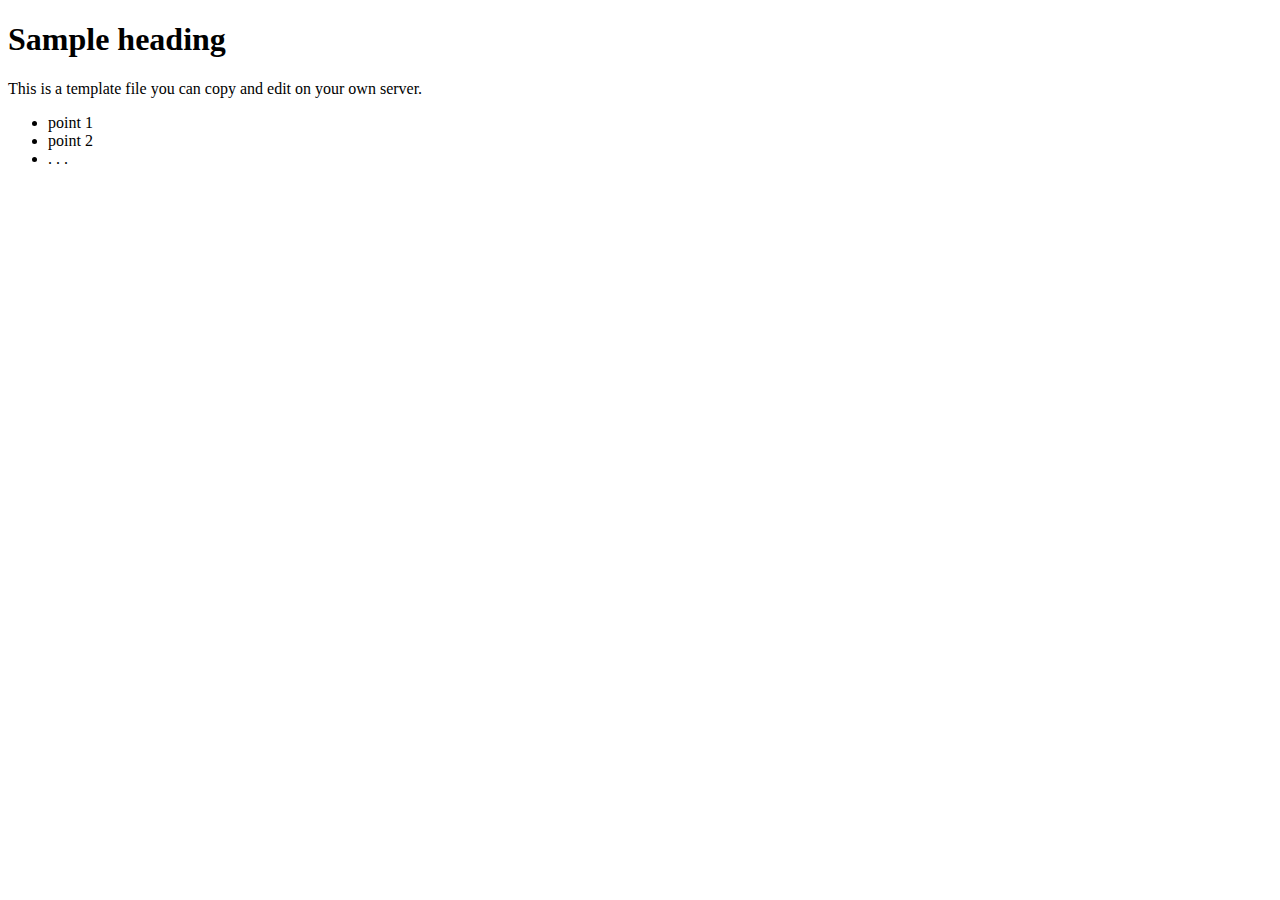
<file: Slidy2/blank.html>
<?xml version="1.0" encoding="utf-8"?>
<!DOCTYPE html PUBLIC "-//W3C//DTD XHTML 1.0 Transitional//EN"
    "http://www.w3.org/TR/xhtml1/DTD/xhtml1-transitional.dtd">
<html xmlns="http://www.w3.org/1999/xhtml" xml:lang="en" lang="en-US">
<head>
<meta name="generator" content=
"HTML Tidy for Linux/x86 (vers 1st November 2003), see www.w3.org" />
<title>HTML Slidy - template for basic presentations</title>
<meta http-equiv="Content-Type" content="text/html; charset=utf-8" />
<meta name="copyright" content=
"Copyright &#169; 2005-2010 W3C (MIT, ERCIM, Keio)" />
<meta name="duration" content="20" />
<link rel="stylesheet" href="http://www.w3.org/Talks/Tools/Slidy2/styles/slidy.css" type="text/css" />
<script src="http://www.w3.org/Talks/Tools/Slidy2/scripts/slidy.js" charset="utf-8" type="text/javascript">
</script>
</head>
<body>
<div class="slide">
<h1>Sample heading</h1>

<p>This is a template file you can copy and edit on your own server.</p>

<ul>
<li>point 1</li>
<li>point 2</li>
<li>. . .</li>
</ul>
</div>
</body>
</html>
</file>
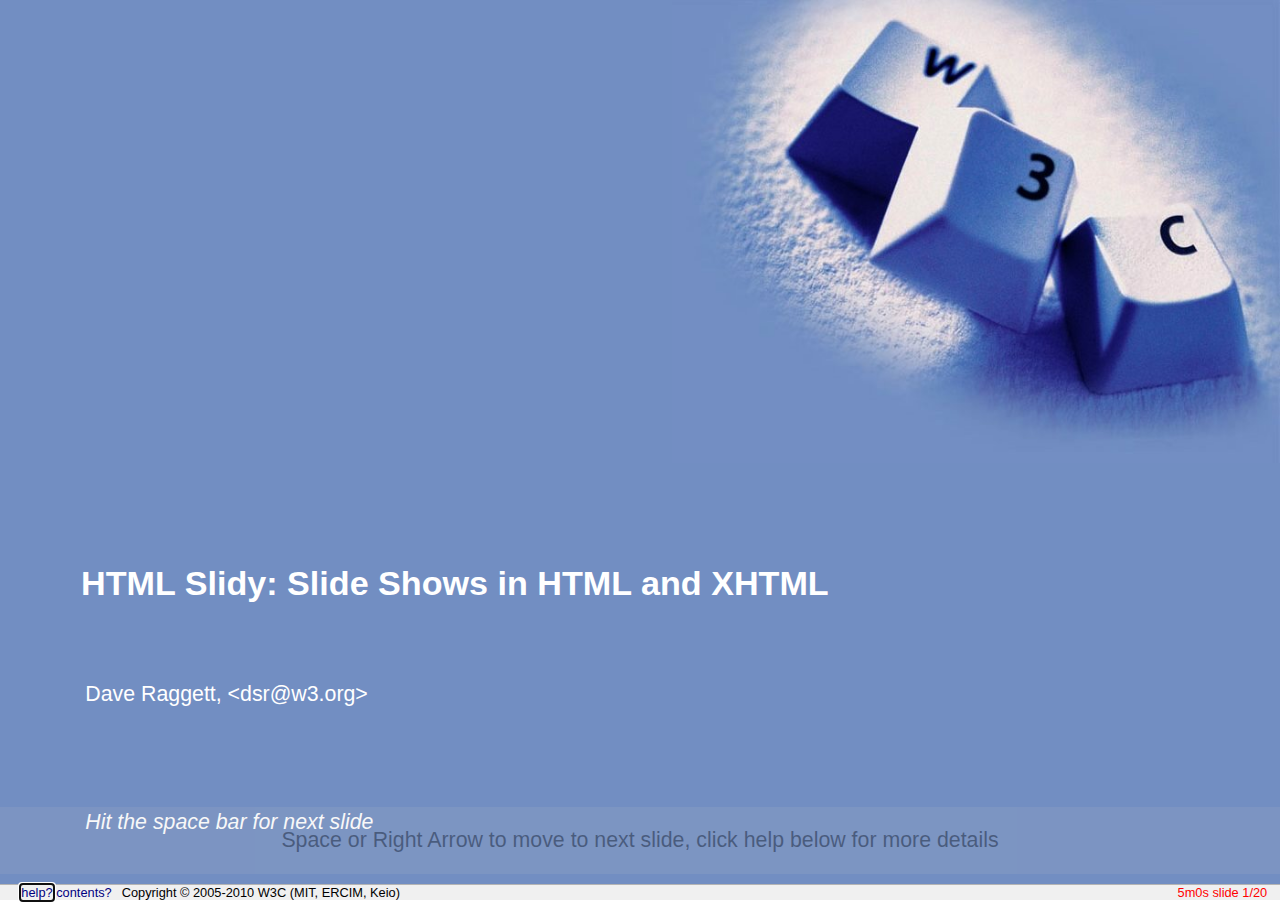
<file: Slidy2/Overview.html>
<?xml version="1.0" encoding="utf-8"?>
<!DOCTYPE html PUBLIC "-//W3C//DTD XHTML 1.0 Transitional//EN"
    "http://www.w3.org/TR/xhtml1/DTD/xhtml1-transitional.dtd">
<html xmlns="http://www.w3.org/1999/xhtml" xml:lang="en" lang="en-US">
<head>
<meta name="generator" content=
"HTML Tidy for Linux/x86 (vers 1st November 2003), see www.w3.org" />
<title>HTML Slidy</title>
<meta http-equiv="Content-Type" content="text/html; charset=utf-8" />
<meta name="copyright" content=
"Copyright &#169; 2005-2010 W3C (MIT, ERCIM, Keio)" />
<meta name="duration" content="5" />
<meta name="font-size-adjustment" content="-2" />
<link rel="stylesheet" href="styles/slidy.css" type="text/css" />
<link rel="stylesheet" href="styles/w3c-blue.css" type="text/css" />
<script src="scripts/slidy.js" charset="utf-8" type="text/javascript">
</script>
</head>
<body>
<div class="background"><img alt="" id="head-icon"
src="graphics/icon-blue.png" /><object id="head-logo"
data="graphics/w3c-logo-white.svg" type="image/svg+xml"
title="W3C logo"><a href="http://www.w3.org/"><img
alt="W3C logo" id="head-logo-fallback"
src="graphics/w3c-logo-white.gif" /></a></object></div>

<div class="background slanty">
<img src="graphics/w3c-logo-slanted.jpg" alt="slanted W3C logo" />
</div>
<div class="slide cover title">
  <!-- hidden style graphics to ensure they are saved with other content -->
  <img class="hidden" src="graphics/bullet.png" alt="" />
  <img class="hidden" src="graphics/fold.gif" alt="" />
  <img class="hidden" src="graphics/unfold.gif" alt="" />
  <img class="hidden" src="graphics/fold-dim.gif" alt="" />
  <img class="hidden" src="graphics/nofold-dim.gif" alt="" />
  <img class="hidden" src="graphics/unfold-dim.gif" alt="" />
  <img class="hidden" src="graphics/bullet-fold.gif" alt="" />
  <img class="hidden" src="graphics/bullet-unfold.gif" alt="" />
  <img class="hidden" src="graphics/bullet-fold-dim.gif" alt="" />
  <img class="hidden" src="graphics/bullet-nofold-dim.gif" alt="" />
  <img class="hidden" src="graphics/bullet-unfold-dim.gif" alt="" />

<img src="graphics/keys2.jpg" alt="Cover page images (keys)"
 class="cover" /><br clear="all" />
<h1>HTML Slidy: Slide Shows in HTML and XHTML</h1>

<p><a href="http://www.w3.org/People/Raggett/">Dave Raggett</a>,
&lt;<a href="mailto:dsr@w3.org">dsr@w3.org</a>&gt;<br />
<br />
<br />
<br />
<br /><em>Hit the space bar for next slide</em></p>
</div>

<div class="slide">
<h1>Slide Shows in HTML and XHTML</h1>

<ul>
<li>You can now create accessible slide shows with ease</li>

<li>Works across browsers and is operated like PowerPoint

<ul>
<li>Advance to next slide with mouse click or space bar</li>

<li>Move forward/backward between slides with Cursor Left,
Cursor Right, <strong>Pg Up</strong> and <strong>Pg Dn</strong>
keys</li>

<li><strong>Home</strong> key for first slide, <strong>End</strong>
 key for last slide</li>

<li>The "<strong>C</strong>" key for an automatically generated
table of contents (or click on "contents" on the toolbar)</li>

<li>Function <strong>F11</strong> to go full screen and back</li>

<li>The "<strong>F</strong>" key toggles the display of the footer</li>

<li>The "<strong>A</strong>" key toggles display of current vs all
slides

<ul>
<li>Try it now to see how to include notes for handouts (this is
explained in the notes following this slide)</li>
</ul>
</li>

<li>Font sizes automatically adapt to browser window size

<ul>
<li>use <strong>S</strong> and <strong>B</strong> keys for
manual control (or &lt; and &gt;, or the <strong>-</strong> and
<strong>+</strong> keys on the number pad</li>
<li>Use CSS to set a relative font size on a given slide to make
the content bigger or smaller than on other slides</li>
</ul>
</li>

<li>Switching off JavaScript reveals all slides</li>
</ul>
</li>

<li><em>Now move to next slide to see how it works</em></li>
</ul>

<p class="copyright"><a rel="Copyright" href=
"http://www.w3.org/Consortium/Legal/ipr-notice#Copyright" shape=
"rect">Copyright</a> &copy; 2005-2010 <a href="/"><acronym title=
"World Wide Web Consortium">W3C</acronym></a> <sup>&reg;</sup>
(<a href="http://www.csail.mit.edu/"><acronym title=
"Massachusetts Institute of Technology">MIT</acronym></a>, <a href=
"http://www.ercim.org/"><acronym title=
"European Research Consortium for Informatics and Mathematics">ERCIM</acronym></a>,
<a href="http://www.keio.ac.jp/">Keio</a>), All Rights
Reserved.</p>
</div>

<div class="handout">
<p>For handouts, its often useful to include extra notes using a
div element with class="handout" following each slide, as in:</p>

<pre>
&lt;div class="slide"&gt; 
 <em>... your slide content ...</em>
&lt;/div&gt;

&lt;div class="handout"&gt;
 <em>... stuff that only appears in the handouts ...</em>
&lt;/div&gt;
</pre>
</div>

<div class="slide">
<h1>What you need to do</h1>

<ul>
<li>Each presentation is a single XHTML file</li>

<li>Each slide is enclosed in <em>&lt;div class="slide"&gt; ...
&lt;/div&gt;</em>

<ul>
<li>The div element will be created automatically for h1
elements that are direct children of the body element.</li>
</ul>

</li>

<li>Use regular markup within each slide</li>

<li>The document head includes two links:
<ul>
<li>The slide show style sheet:
<a href=
"http://www.w3.org/Talks/Tools/Slidy2/styles/slidy.css">http://www.w3.org/Talks/Tools/Slidy2/styles/slidy.css</a></li>

<li>The slide show script: <a href=
"http://www.w3.org/Talks/Tools/Slidy2/scripts/slidy.js">http://www.w3.org/Talks/Tools/Slidy2/scripts/slidy.js</a></li>

<li>Or you can link to the compressed version of the script which is about
one seventh the size, see <a href=
"http://www.w3.org/Talks/Tools/Slidy2/scripts/slidy.js.gz">http://www.w3.org/Talks/Tools/Slidy2/scripts/slidy.js.gz</a></li>
<li>If you are using XHTML, remember to use &lt;/script&gt; and
&lt;/style&gt; as per <a
href="http://www.w3.org/TR/xhtml1/#C_3">Appendix C.3</a></li>
</ul>
</li>
</ul>

<pre>
&lt;?xml version="1.0" encoding="utf-8"?&gt;
&lt;!DOCTYPE html PUBLIC "-//W3C//DTD XHTML 1.0 Strict//EN"
 "http://www.w3.org/TR/xhtml1/DTD/xhtml1-strict.dtd"&gt;
&lt;html xmlns="http://www.w3.org/1999/xhtml" lang="en" xml:lang="en"&gt; 
&lt;head&gt; 
  &lt;title&gt;Slide Shows in XHTML&lt;/title&gt; 
  &lt;meta name="copyright" 
   content="Copyright &amp;#169; 2005 your copyright notice" /&gt; 
  &lt;link rel="stylesheet" type="text/css" media="screen, projection, print" 
   href="http://www.w3.org/Talks/Tools/Slidy2/styles/slidy.css" /&gt; 
  &lt;script src="http://www.w3.org/Talks/Tools/Slidy2/scripts/slidy.js" 
   charset="utf-8" type="text/javascript"&gt;&lt;/script&gt; 
  &lt;style type="text/css"&gt; 
    &lt;!-- your custom style rules --&gt; 
  &lt;/style&gt; 
&lt;/head&gt;
&lt;body&gt;
   ... your slides marked up in XHTML ...
&lt;/body&gt;
&lt;/html&gt;
</pre>
</div>

<div class="slide">
<h1>To get the W3C Blue Style</h1>

<p>The head element should include the following link to the style
sheet:</p>

<pre>
&lt;link rel="stylesheet" type="text/css" media="screen, projection, print"
 href="http://www.w3.org/Talks/Tools/Slidy2/styles/w3c-blue.css" /&gt; 
</pre>

<p>The body element's content should start with the following
markup:</p>

<pre>
&lt;div class="background"&gt; 
  &lt;img id="head-icon" alt="graphic with four colored squares"
    src="http://www.w3.org/Talks/Tools/Slidy2/graphics/icon-blue.png" /&gt; 
  &lt;object id="head-logo" title="W3C logo" type="image/svg+xml"
    data="http://www.w3.org/Talks/Tools/Slidy2/graphics/w3c-logo-white.svg"&gt;&lt;img
   src="http://www.w3.org/Talks/Tools/Slidy2/graphics/w3c-logo-white.gif" 
   alt="W3C logo" id="head-logo-fallback" /&gt;&lt;/object&gt;
&lt;/div&gt; 
</pre>

<p>This adds the logos on the top left and right corners of the
slide.</p>

<p>You are of course welcome to create your own slide designs.
You can provide different styles and backgrounds for
different slides (more details later).</p>

<p>Use the <em>meta element</em> with <em>name="copyright"</em>
for use in the slide show footer:</p>

<pre>
&lt;meta name="copyright" 
content="Copyright &amp;#169; 2005-2009 W3C (MIT, ERCIM, Keio)" /&gt; 
</pre>
</div>

<div class="slide">
<h1>Upgrading from previous versions of Slidy</h1>

<ul>
<li>This uses a new version of the HTML Slidy script</li>
<li>It is designed to work better with other scripts,
e.g. for UI controls within your slides
<ul>
<li>Only adds one global name "w3c_slidy"</li>
<li>Doesn't interfere with other scripts that set event handers
such as onload on body element</li>
</ul>
</li>
<li>Works for slides delivered as text/html  and application/xhtml+xml</li>
<li>New presentation timer feature</li>
<li>Initial prompt on first slide to help newcomers to Slidy</li>
<li>Better support for styling slides and printing them</li>
<li>Requires additional style rules, so new script won't work
with old presentations without changes to their style sheets
<ul>
<li>See <a href="styles/slidy.css">slidy.css</a>, and
<a href="styles/w3c-blue.css">w3c-blue.css</a></li>
</ul>
</li>
<li>But old presentations will work unchanged as they refer to
the old script!</li>
</ul>
</div>

<div class="slide">
<h1>To use it off-line</h1>

<ul>
<li>You can download <a href="slidy.zip">slidy.zip</a> and unzip
it to create a Slidy directory on your machine</li>

<li>If you have cvs access to the W3C site you can check out the Slidy
directory</li>

<li>Remember to periodically check for updates</li>

<li>You then have two choices:

<ol>
<li>Use relative URIs depending on your local setup to access the
appropriate files. Use the same directory structure as on the W3C
server, ie, ".../2005/Talks/...".</li>

<li>Run a Web server on your machine so that the directory above
can be accessed via <code>http://localhost/Talks/Tools/Slidy2</code>
and use the URIs of the form "/Talks/Tools/Slidy2/styles/slidy.css",
"/Talks/Tools/Slidy2/scripts/slidy.js".</li>
</ol></li>

<li>In both cases you can then publish your files on the W3C server
unchanged.</li>

<li><strong>NOTE</strong> Internet Explorer on Windows XP now disables
scripting for web pages loaded directly from the local file system,
a work around is to use another browser, e.g. Firefox or Opera</li>

<li>Please feel free to create your own designs, and help us to build
a gallery of Slidy styles.</li>

<li>My <a href="/2006/02/woa/">Google TechTalk</a> (1st Feb 2006)
uses a notebook themed style</li>
</ul>
</div>

<div class="slide">
<h1>Timing Your Presentation</h1>

<ul>
<li>Sometimes it is handy to know just how much time you have to
left to finish your presentation</li>
<li>To get this feature, add the following markup to the
content of the head element, replacing 5 by the duration
of your presentation in minutes
<pre>&lt;meta name="duration" content="5" /&gt;</pre>
</li>
<li>The time left in minutes and seconds is shown in the footer
next to the slide number</li>
<li>The clock starts to run when you move away from the first slide</li>
<li>Moving back to the first slide pauses the clock</li>
</ul>


</div>

<div class="slide slanty">
<h1>Generate a Title Page</h1>

<p>If you want a separate title page with the W3C blue style, the
first slide should be as follows:</p>

<pre>
&lt;div class="slide cover"&gt; 
 &lt;img src="http://www.w3.org/Talks/Tools/Slidy2/graphics/keys.jpg" 
  alt="Cover page images (keys)" class="cover" /&gt; 
 &lt;br clear="all" /&gt;            
 &lt;h1&gt;HTML Slidy: Slide Shows in XHTML&lt;/h1&gt; 
 &lt;p&gt;&lt;a href="http://www.w3.org/People/Raggett/"&gt;Dave Raggett,&lt;/a&gt; 
 &lt;a href="mailto:dsr@w3.org"&gt;dsr@w3.org&lt;/a&gt;&lt;/p&gt; 
&lt;/div&gt; 
</pre>

<p>The <a 
href="http://www.w3.org/Talks/Tools/Slidy2/graphics/w3c-blue.css">w3c-blue.css</a> 
style sheet looks for the classes "slide" and "cover" on div
and img elements using the CSS selector <em>div.slide.cover</em></p>

<p>This technique can be used to assign your slides to different
classes with a different appearence for each such class.</p>

<p>Slidy also allows you to use different background markup for
different slides, based upon shared class names, as in "foo" below.
Backgrounds without additional class names are always shown except
when the slide isn't transparent. You may need to tweak your
custom style sheet.</p>

<pre>
&lt;div class="background foo"&gt;
   ... background content ...
&lt;div&gt;

...

&lt;div class="slide foo"&gt;
   ... slide content ...
&lt;div&gt;
</pre>
</div>

<div class="slide">
<h1>Incremental display of slide contents</h1>

<p>For incremental display, use class="incremental", for
instance:</p>

<ul class="incremental">
<li>First bullet point</li>

<li>Second bullet point</li>

<li>Third bullet point</li>
</ul>

<p class="incremental">which is marked up as follows:</p>

<pre class="incremental">
&lt;ul class="incremental"&gt; 
  &lt;li&gt;First bullet point&lt;/li&gt; 
  &lt;li&gt;Second bullet point&lt;/li&gt; 
  &lt;li&gt;Third bullet point&lt;/li&gt; 
&lt;/ul&gt; 
 
&lt;p class="incremental"&gt;which is marked up as follows:&lt;/p&gt; 
 
&lt;pre class="incremental"&gt; 
 ... 
&lt;/pre&gt; 
</pre>

<div class="footnote">
<p>An element is incrementally revealed if its parent element has
class="incremental" or if itself has that attribute. Text nodes are
not elements and are revealed when their parent element is revealed.
You can use class="incremental" on any element except for &lt;br /&gt;.
Use class="non-incremental" to override the effect of setting the
parent element's class to incremental.</p>

<p>Note: you will see a red asterisk on the left of the toolbar
when there is still something more to reveal.</p>
</div>
</div>

<div class="slide">
<h1>Create outline lists with hidden content</h1>

<p>You can make your bullet points or numbered list items
into outlines that you can expand or collapse</p>

<ul class="outline">
<li>Just add <em>class="outline"</em> to the ul or ol
element. Click on this list item for more details.

<ul>
<li>The Slidy script will then treat the list
as an outline list.</li>
<li>Clicking on outline list items will expand/collapse
block-level elements within that list item.</li>
<li>Click on the above to make this list item
collapse again.</li>
</ul>
</li>
<li>Users will then see expand/collapse icons as appropriate
and may click anywhere on the list item to change its state.
This particular list item can't be expanded or collapsed.</li>
<li class="expand">Add class="expand" to any li elements that
you want to start in an expanded state.

<ul>
<li>By default Slidy hides all the block level elements within the
outline list items unless you have specified class="expand".</li>
<li>Such pre-expanded items can be collapsed by clicking on them.</li>
</ul>
</li>
<li>Note expand/collapse icon highlighting requires browser
support for :hover which isn't supported by IE6.

<ul>
<li>Microsoft says it will be supported by IE7 along with 
many fixes for other CSS woes in IE6.</li>
</ul>
</li>
</ul>

<pre>
&lt;ol class='outline'&gt;
  &lt;!-- topic 1 starts collapsed --&gt;
  &lt;li&gt;Topic 1
    &lt;ol&gt;
        &lt;li&gt;subtopic a&lt;/li&gt;
        &lt;li&gt;subtopic b&lt;/li&gt;
    &lt;/ol&gt;
  &lt;/li&gt;
  &lt;!-- topic 2 starts expanded --&gt;
  &lt;li class="expand"&gt;Topic 2
    &lt;ol&gt;
        &lt;li&gt;subtopic c&lt;/li&gt;
        &lt;li&gt;subtopic d&lt;/li&gt;
    &lt;/ol&gt;
  &lt;/li&gt;
&lt;/ol&gt;
</pre>
</div>

<!-- useful info at http://www.howtocreate.co.uk/wrongWithIE/ -->
<div class="slide">
<h1>Make your images scale with the browser window size</h1>

<p>For adaptive layout, use percentage widths on images, together
with CSS positioning:</p>

<ul>
<li>CSS positioning is simpler and more reliable than using
tables</li>
</ul>

<pre>
&lt;div class="slide"&gt; 
  &lt;h1&gt;Analysts - "Open standards programming will become 
  mainstream, focused around VoiceXML"&lt;/h1&gt; 
  &lt;!-- use CSS positioning and scaling for adaptive layout --&gt; 
  &lt;img src="trends.png" width="50%" style="float:left" 
   alt="projected growth of VoiceXML" /&gt; 

  &lt;blockquote style="float:right;width: 35%"&gt; 
    VoiceXML will dominate the voice environment, due to its 
    flexibility and eventual multimodal capabilities 
  &lt;/blockquote&gt;&lt;br clear="all" /&gt; 
 
  &lt;p style="text-align:center"&gt;Source Data Monitor, March 
  2004&lt;/p&gt; 
&lt;/div&gt; 
</pre>

<p>To work around a CSS rendering bug in IE relating
to margins, you can set display:inline on floated elements.</p>
</div>

<div class="slide">
<h1>Incremental display of layered images</h1>

<p>These can be marked up using CSS relative positioning, e.g.</p>

<pre>
&lt;div class="incremental" 
 style="margin-left: 4em; position: relative"&gt; 
  &lt;img src="graphics/face1.gif" alt="face" 
   style="position: static; vertical-align: bottom"/&gt; 
  &lt;img src="graphics/face2.gif" alt="eyes" 
    style="position: absolute; left: 0; top: 0" /&gt; 
  &lt;img src="graphics/face3.gif" alt="nose" 
    style="position: absolute; left: 0; top: 0" /&gt; 
  &lt;img src="graphics/face4.gif" alt="mouth" 
    style="position: absolute; left: 0; top: 0" /&gt; 
&lt;/div&gt; 
</pre>

<p style="font-size: smaller;">You should also use transparent GIF
images to avoid the IE/Win bug for alpha channel in PNG. A fix is
expected in IE 7. A <a href=
"http://www.skyzyx.com/scripts/sleight.php">work around</a> is
available on skyzyx.com. My thanks to <a href=
"http://www.webstandards.org/act/acid2/">ACID2</a> for the
graphics.</p>

<div class="incremental" style=
"margin-left: 4em; position: relative;"><img src="graphics/face1.gif" alt=
"face" style="position: static; vertical-align: bottom;" />
<img src="graphics/face2.gif" alt="eyes" style=
"position: absolute; left: 0pt; top: 0pt;" /> <img src="graphics/face3.gif"
alt="nose" style="position: absolute; left: 0pt; top: 0pt;" />
<img src="graphics/face4.gif" alt="mouth" style=
"position: absolute; left: 0pt; top: 0pt;" /></div>
</div>

<div class="slide">
<h1>How to center content vertically and horizontally</h1>
<div class="vbox"></div>
<div class="hbox">
<p>Within the div element for your slide:</p>
<pre>
&lt;div class="vbox"&gt;&lt;/div&gt;
&lt;div class="hbox"&gt;
Place the content here
&lt;/div&gt;
</pre>
<p>and style it with the following:</p>
<pre>
div.vbox {
  float: left;
  height: 40%; width: 50%;
  margin-top: -220px;
}
div.hbox {
  width:60%;  margin-top: 0;
  margin-left:auto; margin-right:auto;
  height: 60%;
  border:1px solid silver;
  background:#F0F0F0;
  overflow:auto;
  text-align:left;
  clear:both;
}
</pre>

<p>The above styling is included in <a href="styles/w3c-blue.css">w3c-blue.css</a>,
which is designed to be used with <a href="styles/slidy.css">slidy.css</a>, but you
are encouraged to develop your own style sheet with your own look and feel.</p>
</div>
</div>

<div class="slide">
<h1>Include SVG Content</h1>

<p>Inclusion of SVG content can be done using the object element,
for example:</p>

<div style="text-align: center;"><object data="graphics/example.svg" type=
"image/svg+xml" title="Indian Office logo" height="10%" width=
"50%"><img src="graphics/example.png" alt="Indian Office logo" width=
"50%" /></object></div>

<p>has been achieved by:</p>

<pre>
&lt;object data="graphics/example.svg" type="image/svg+xml" 
  width="50%" height="10%" title="Indian Office logo"&gt; 
    &lt;img src="graphics/example.png" width="50%" 
          alt="Indian Office logo" /&gt; 
&lt;/object&gt; 
</pre>

<p>This ensures that the enclosed png is displayed when the browser
has no plugin installed or can't display SVG directly. Providing
such a fall back is very important! Don't forget the alt text for
people who can't see the image.</p>

<p>However, there are caveats, see the next slide!</p>
</div>

<div class="slide">
<h1>Caveats with SVG+object</h1>

<p>Adobe has recently withdrawn support for its SVG Viewer, so you are
recommended to consider <a
href="http://wiki.svg.org/Viewer_Implementations">alternatives</a>.
If you still using the Adobe SVG viewer you should be aware of bugs
when using the it with IE, Namely:</p>

<ul>
<li>Most modern browsers generally support SVG SVG Tiny 1.1 or better
natively without the need for a plugin</li>

<li>If you need to use Internet Explorer you are advised to upgrade
to IE9 which includes native support for SVG.</li>

<li>Patches to Internet Explorer mean that the Adobe SVG Viewer
version 3.03 no longer works with IE6. You are therefore recommended
to uninstall version 3.03 and instead install <a
href="http://www.adobe.com/svg/viewer/install/beta.html">Adobe SVG Viewer
6.0 preview</a> if this is available to to you.</li>

<li>IE6 makes a <em>copy</em> of the SVG file on the local disc
when displaying it; but doesn't pass the original URI to the plugin</li>

<li>As a result relative references from within the SVG to external
resources (scripts, CSS, images, other SVG) will break.</li>

<li>The work around is to use absolute references within your SVG.</li>

<li>On Windows, the Adobe SVG plugin doesn't respect the CSS z-index
property, and if used on backgrounds will always show through other
content</li>
</ul>
</div>

<div class="slide">
<h1>Additional Remarks</h1>

<ul>
<li>Slides are auto-numbered on the slide show footer</li>

<li>You can link into the <a href="#(2)">middle</a> of a slide
show:

<ul>
<li>It works out which slide you want and hides the rest</li>

<li>You can even link between slides in the same slide show</li>

<li>Individual sides can be addressed with the syntax #(<em>slide
number</em>),<br />
e.g. slide 3 of this presentation is: <a href=
"#(3)">http://www.w3.org/Talks/Tools/Slidy#(3)</a>
<ul>
<li>Previous versions of Slidy used square brackets, which will
also work.</li>
</ul></li>
<li>Note that the browser's back/forward buttons may not work as
you might expect due to browser problems.</li>
</ul>
</li>

<li>Adding "title" to the list of classes for div elements that serve
as title pages will render the corresponding entry in the table of
contents in bold italic text (press "C" now for an example)</li>

<li>If your slides have more content than normal, use a <em>meta
element</em> to request a smaller font

<ul>
<li>the following requests fonts to be one step smaller than
the Slidy default for the current window width, and positive
integers will make the fonts correspondingly larger</li>
</ul>

<pre>
&lt;meta name="font-size-adjustment" content="-1" /&gt; 
</pre>

<ul>
<li>Slidy uses JavaScript to dynamically set the font size on the
body element, but it is okay to specify relative font changes on
other elements within your own style sheet, e.g.</li>
</ul>
<pre>div.slide.large { font-size: 200% }</pre>
</li>

<li>You are encouraged to ensure your markup is valid. <a href=
"http://www.w3.org/People/Raggett/tidy/">HTML Tidy</a> can be used
to find and correct common markup problems</li>

<li>The slide show script and style sheet can be used freely under
W3C's <a href=
"http://www.w3.org/Consortium/Legal/copyright-software">software
licensing</a> and <a href=
"http://www.w3.org/Consortium/Legal/copyright-documents">document
use</a> policies</li>
<li>At <a href="http://xtech06.usefulinc.com/">XTech2006</a>
I gave this <a href="http://www.w3.org/2006/05/Slidy-XTech/">presentation</a>
on Slidy
(<a href="http://www.w3.org/2006/05/Slidy-XTech/slidy-xtech06-dsr.pdf">Paper</a>).</li>
</ul>
</div>

<div class="slide">
<h1>Localization and automatic translation</h1>

<p>Slidy now includes support for localization</p>

    "es":this.strings_es,
    "ca":this.strings_ca,
    "cs":this.strings_cs,
    "nl":this.strings_nl,
    "de":this.strings_de,
    "pl":this.strings_pl,
    "fr":this.strings_fr,
    "hu":this.strings_hu,
    "it":this.strings_it,
    "el":this.strings_el,
    "jp":this.strings_ja,
    "zh":this.strings_zh,
    "ru":this.strings_ru,
    "sv":this.strings_sv

<ul>
<li>The tool bar is localized according to the language of the presentation</li>
<li>This is taken from the xml:lang or lang attributes on the html element</li>
<li>The <a href="http://www.w3.org/Talks/Tools/Slidy2/help/help.html">help file</a> is
selected based upon your browser's language preferences</li>
<li>As of 29th July 2010, the languages supported are: English,
Spanish, Catalonian, Czech, Dutch, German, Polish, French,
Hungarian, Italian, Greek, Japanese, Chinese, Russian and
Swedish</li>
<li>If you would like to contribute localizations for other languages,
please get in touch with Dave Raggett &lt;dsr@w3.org&gt;</li>
<li>The following illustrates what was used for Spanish</li>
</ul>
<pre>
// for each language there is an associative array
  strings_es: {
    "slide":"pág.",
    "help?":"Ayuda",
    "contents?":"Índice",
    "table of contents":"tabla de contenidos",
    "Table of Contents":"Tabla de Contenidos",
    "restart presentation":"Reiniciar presentación",
    "restart?":"Inicio"
  },
  help_es:
    "Utilice el ratón, barra espaciadora, teclas Izda/Dcha, " +
    "o Re pág y Av pág. Use S y B para cambiar el tamaño de fuente.",
</pre>

<p><strong>Note:</strong> Slidy now works with <a 
href="http://translate.google.com/translate?js=n&amp;prev=_t&amp;hl=en&amp;ie=UTF-8&amp;u=http%3A%2F%2Fwww.w3.org%2FTalks%2FTools%2FSlidy2%2F&amp;sl=en&amp;tl=fr&amp;history_state0=">current slides translated into French</a>. Use
right mouse button to open frame without Google header. To disable
automatic translation of the content of particular elements add
<code>class="notranslate"</code>, see <a href="http://googlewebmastercentral.blogspot.com/2008/10/helping-you-break-language-barrier.html">breaking the language barrier</a>.</p>
</div>

<div class="slide">
<h1>Future Plans</h1>

<p>Recent additions have included a table of contents, and a way to
hide and reveal content in the spirit of outline lists. The
script has been rewritten to make it easier to combine with other
scripts, e.g. for UI controls. Further work is anticipated on the
following:</p>

<ul>
<li>Collecting a gallery of good looking slide themes
<ul>
<li>Opportunities for graphics designers!</li>
</ul>
</li>
<li>Getting SVG Tiny to work on IE without need for SVG plugin
<ul>
<li>Using scripts to dynamically convert SVG Tiny to VML</li>
<li>Note that IE9 introduces native SVG support, so it may
no longer be worth working on SVG to VML for rendering of SVG</li>
</ul>
</li>
<li>Pre-alpha version of wysiwyg slide editor (see <a
href="editor/editor-screenshot1.png">screenshot</a>)
<ul>
<li>Using contentEditable when available, otherwise
falling back to textarea and plain text conventions</li>
<li>Using XMLHttpRequest to dynamically reflect changes to server</li>
</ul>
</li>
<li>Mechanism for remotely driving Slidy as part of distributed meetings
<ul>
<li>Using XMLHttpRequest to listen for navigation commands</li>
<li>Using VoIP for accompanying audio and teleconferencing</li>
<li>Synchronizing recorded spoken presentation with currently viewed slide</li>
</ul>
</li>
<li>Filters from PowerPoint and Open Office
<ul>
<li>and export to PDF via <a href="http://www.princexml.com/">PrinceXML</a></li>
</ul>
</li>
</ul>

<p>If you have comments, suggestions for improvements, or would
like to volunteer your help with further work on Slidy,
please contact <a href=
"http://www.w3.org/People/Raggett/">Dave Raggett</a> &lt;<a href=
"mailto:dsr@w3.org">dsr@w3.org</a>&gt;</p>
</div>

<div class="slide">
<h1>Acknowledgements</h1>

<ul>
<li>My thanks to everyone who sent in bug reports and feature
requests</li>
<li>Opera Software for implementing CSS @media projection and
promoting the idea of using the Web for presentations with
<a href="http://www.opera.com/support/tutorials/operashow/">Opera
Show</a></li>
<li><a href="http://tantek.com/">Tantek &Ccedil;elik</a> for his
pioneering work on applying JavaScript for slide presentations on
other browsers</li>
<li>Eric Meyer for taking this further with the excellent <a
href="http://www.meyerweb.com/eric/tools/s5/s5-intro.html">S5</a></li>
<li>W3C's <a href="http://dev.w3.org/cvsweb/slidemaker/">slidemaker
tool</a>, which uses a perl script to split an html file up into
one file per slide with navigation buttons</li>
<li>Early versions of <a href="http://www.w3.org/People/Raggett/tidy/">HTML
Tidy</a> which supported a means to create presentations via splitting
html files on h2 elements</li>
<li>Many sites with advice on JavaScript work arounds for browser
variations</li>
<li>Microsoft for pioneering contentEditable and XMLHTTP which
both provide tremendous opportunities for Web applications</li>
<li>Microsoft Office which provided the impetus for creating
Slidy as a Web-based alternative to the ubiquitous use of PowerPoint</li>
</ul>

<p class="smaller"><strong>Note</strong> that while Slidy and
S5 were developed independently, both support the use of the
class values "slide" and "handout" for div elements. Slidy doesn't
support the "layout" class featured in S5 and Opera Show, but
instead provides a more flexible alternative with the "background"
class, which enables different backgrounds on different slides.</p>
</div>

<div class="slide">
<h1>Acknowledgements</h1>

<p>The following people have contributed localizations:</p>

<ul>
<li>Emmanuelle Gutiérrez y Restrepo, Spanish</li>
<li>Joan V. Baz, Catalan</li>
<li>Jakub Vrána, Czech</li>
<li>Ruud Steltenpool, Dutch</li>
<li>Beat Vontobel, German</li>
<li>Krzysztof Kotowicz, Polish</li>
<li>Tamas Horvath, Hungarian</li>
<li>Creso Moraes, Brazilian Portuguese</li>
<li>Giuseppe Scollo, Italian</li>
<li>Konstantinos Koukopoulos, Greek</li>
<li>Yoshikazu Sawa (澤 義和), Japanese</li>
<li>Shelley Shyan, Chinese</li>
<li>Andrew Pantyukhin, Russian</li>
<li>Saasha Metsärantala, Swedish</li>
</ul>

<p>The following people have contributed bug reports:</p>

<ul>
<li>Ivan Herman</li>
<li>Steve Bratt</li>
<li>Peter Patel-Schneider</li>
<li>Matthew Coller</li>
<li>Rune Heggtveit</li>
<li>Gopal Venkatesan</li>
<li>Cay Horstmann</li>
<li>Schuyler Duveen</li>
<li>Matteo Nannini</li>
<li>Ralph Swick</li>
<li>Jakub Vrána</li>
<li>Philip Bolt</li>
<li>Jon Frost</li>
</ul>

<p>Douglas Crockford for <a 
href="http://www.crockford.com/javascript/jsmin.html">jsmin</a>
which was used to minify the script before compressing it with gzip.</p>
</div>
</body>
</html>
</file>
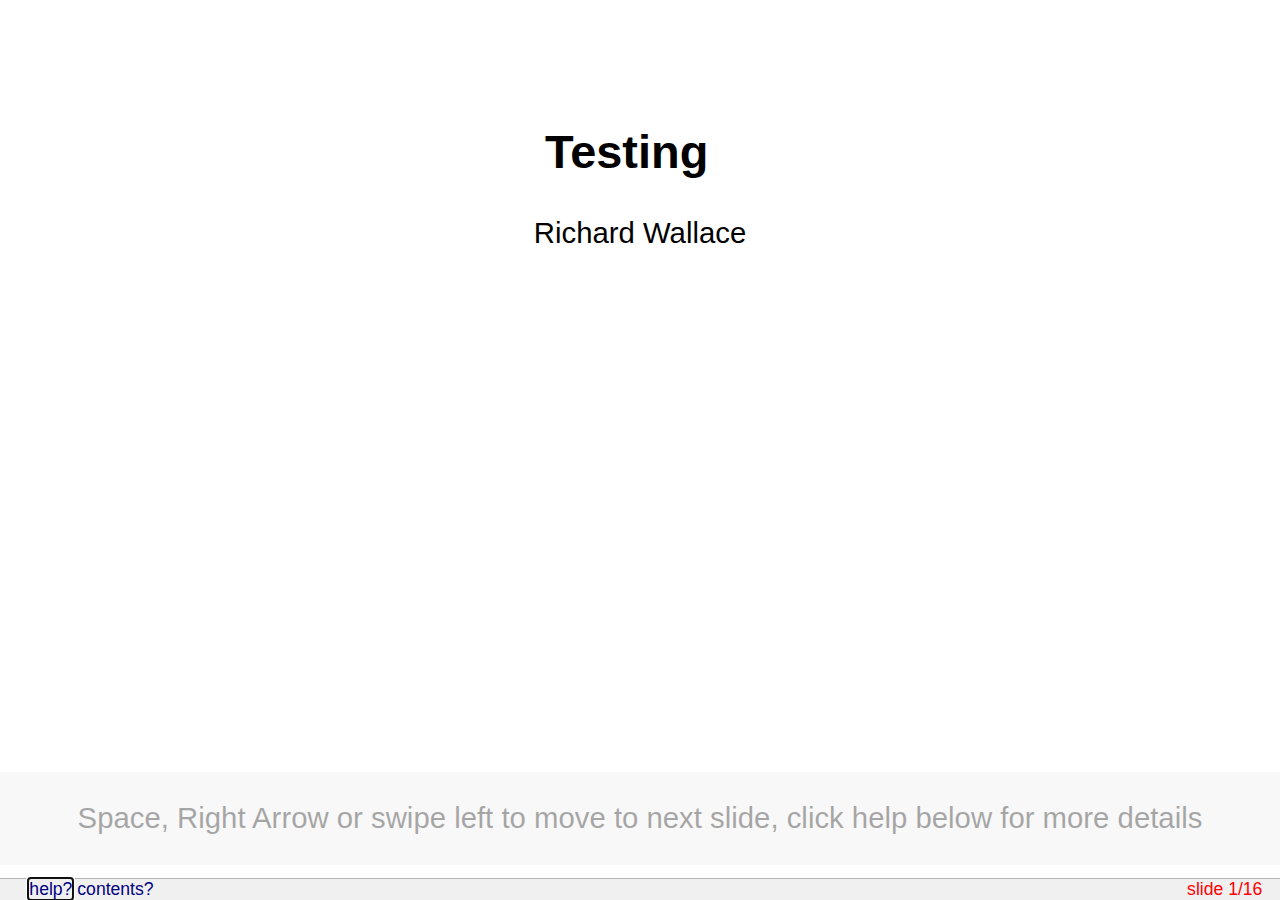
<file: testing/testing.html>
<?xml version="1.0" encoding="utf-8" ?>
<!DOCTYPE html PUBLIC "-//W3C//DTD XHTML 1.0 Strict//EN" "http://www.w3.org/TR/xhtml1/DTD/xhtml1-strict.dtd">
<html xmlns="http://www.w3.org/1999/xhtml">
<head>
  <meta http-equiv="Content-Type" content="text/html; charset=utf-8" />
  <meta http-equiv="Content-Style-Type" content="text/css" />
  <meta name="generator" content="pandoc" />
  <meta name="author" content="Richard Wallace" />
  <title>Testing</title>
  <style type="text/css">code{white-space: pre;}</style>
  <link href="data:text/css,%2F%2A%20slidy%2Ecss%0A%0A%20%20%20Copyright%20%28c%29%202005%2D2010%20W3C%20%28MIT%2C%20ERCIM%2C%20Keio%29%2C%20All%20Rights%20Reserved%2E%0A%20%20%20W3C%20liability%2C%20trademark%2C%20document%20use%20and%20software%20licensing%0A%20%20%20rules%20apply%2C%20see%3A%0A%0A%20%20%20http%3A%2F%2Fwww%2Ew3%2Eorg%2FConsortium%2FLegal%2Fcopyright%2Ddocuments%0A%20%20%20http%3A%2F%2Fwww%2Ew3%2Eorg%2FConsortium%2FLegal%2Fcopyright%2Dsoftware%0A%2A%2F%0Abody%0A%7B%0A%20%20margin%3A%200%200%200%200%3B%0A%20%20padding%3A%200%200%200%200%3B%0A%20%20width%3A%20100%25%3B%0A%20%20height%3A%20100%25%3B%0A%20%20color%3A%20black%3B%0A%20%20background%2Dcolor%3A%20white%3B%0A%20%20font%2Dfamily%3A%20%22Gill%20Sans%20MT%22%2C%20%22Gill%20Sans%22%2C%20GillSans%2C%20sans%2Dserif%3B%0A%20%20font%2Dsize%3A%2014pt%3B%0A%7D%0A%0Adiv%2Etoolbar%20%7B%0A%20%20position%3A%20fixed%3B%20z%2Dindex%3A%20200%3B%0A%20%20top%3A%20auto%3B%20bottom%3A%200%3B%20left%3A%200%3B%20right%3A%200%3B%0A%20%20height%3A%201%2E2em%3B%20text%2Dalign%3A%20right%3B%0A%20%20padding%2Dleft%3A%201em%3B%0A%20%20padding%2Dright%3A%201em%3B%20%0A%20%20font%2Dsize%3A%2060%25%3B%0A%20%20color%3A%20red%3B%0A%20%20background%2Dcolor%3A%20rgb%28240%2C240%2C240%29%3B%0A%20%20border%2Dtop%3A%20solid%201px%20rgb%28180%2C180%2C180%29%3B%0A%7D%0A%0Adiv%2Etoolbar%20span%2Ecopyright%20%7B%0A%20%20color%3A%20black%3B%0A%20%20margin%2Dleft%3A%200%2E5em%3B%0A%7D%0A%0Adiv%2Einitial%5Fprompt%20%7B%0A%20%20position%3A%20absolute%3B%0A%20%20z%2Dindex%3A%201000%3B%0A%20%20bottom%3A%201%2E2em%3B%0A%20%20width%3A%20100%25%3B%0A%20%20background%2Dcolor%3A%20rgb%28200%2C200%2C200%29%3B%0A%20%20opacity%3A%200%2E35%3B%0A%20%20background%2Dcolor%3A%20rgb%28200%2C200%2C200%2C%200%2E35%29%3B%0A%20%20cursor%3A%20pointer%3B%0A%7D%0A%0Adiv%2Einitial%5Fprompt%20p%2Ehelp%20%7B%0A%20%20text%2Dalign%3A%20center%3B%0A%7D%0A%0Adiv%2Einitial%5Fprompt%20p%2Eclose%20%7B%0A%20%20text%2Dalign%3A%20right%3B%0A%20%20font%2Dstyle%3A%20italic%3B%0A%7D%0A%0Adiv%2Eslidy%5Ftoc%20%7B%0A%20%20position%3A%20absolute%3B%0A%20%20z%2Dindex%3A%20300%3B%0A%20%20width%3A%2060%25%3B%0A%20%20max%2Dwidth%3A%2030em%3B%0A%20%20height%3A%2030em%3B%0A%20%20overflow%3A%20auto%3B%0A%20%20top%3A%20auto%3B%0A%20%20right%3A%20auto%3B%0A%20%20left%3A%204em%3B%0A%20%20bottom%3A%204em%3B%0A%20%20padding%3A%201em%3B%0A%20%20background%3A%20rgb%28240%2C240%2C240%29%3B%0A%20%20border%2Dstyle%3A%20solid%3B%0A%20%20border%2Dwidth%3A%202px%3B%0A%20%20font%2Dsize%3A%2060%25%3B%0A%7D%0A%0Adiv%2Eslidy%5Ftoc%20%2Etoc%5Fheading%20%7B%0A%20%20text%2Dalign%3A%20center%3B%0A%20%20width%3A%20100%25%3B%0A%20%20margin%3A%200%3B%0A%20%20margin%2Dbottom%3A%201em%3B%0A%20%20border%2Dbottom%2Dstyle%3A%20solid%3B%0A%20%20border%2Dbottom%2Dcolor%3A%20rgb%28180%2C180%2C180%29%3B%0A%20%20border%2Dbottom%2Dwidth%3A%201px%3B%0A%7D%0A%0Adiv%2Eslide%20%7B%0A%20%20z%2Dindex%3A%2020%3B%0A%20%20margin%3A%200%200%200%200%3B%0A%20%20padding%2Dtop%3A%200%3B%0A%20%20padding%2Dbottom%3A%200%3B%0A%20%20padding%2Dleft%3A%2020px%3B%0A%20%20padding%2Dright%3A%2020px%3B%0A%20%20border%2Dwidth%3A%200%3B%0A%20%20clear%3A%20both%3B%0A%20%20top%3A%200%3B%0A%20%20bottom%3A%200%3B%0A%20%20left%3A%200%3B%0A%20%20right%3A%200%3B%0A%20%20line%2Dheight%3A%20120%25%3B%0A%20%20background%2Dcolor%3A%20transparent%3B%0A%7D%0A%0Adiv%2Ebackground%20%7B%0A%20%20display%3A%20none%3B%0A%7D%0A%0Adiv%2Ehandout%20%7B%0A%20%20margin%2Dleft%3A%2020px%3B%0A%20%20margin%2Dright%3A%2020px%3B%0A%7D%0A%0Adiv%2Eslide%2Etitlepage%20%7B%0A%20%20text%2Dalign%3A%20center%3B%0A%7D%0A%0Adiv%2Eslide%2Etitlepage%20h1%20%7B%0A%20%20padding%2Dtop%3A%2010%25%3B%0A%20%20margin%2Dright%3A%200%3B%0A%7D%0A%0Adiv%2Eslide%20h1%20%7B%0A%20%20padding%2Dleft%3A%200%3B%0A%20%20padding%2Dright%3A%2020pt%3B%0A%20%20padding%2Dtop%3A%204pt%3B%0A%20%20padding%2Dbottom%3A%204pt%3B%0A%20%20margin%2Dtop%3A%200%3B%0A%20%20margin%2Dleft%3A%200%3B%0A%20%20margin%2Dright%3A%2060pt%3B%0A%20%20margin%2Dbottom%3A%200%2E5em%3B%0A%20%20display%3A%20block%3B%20%0A%20%20font%2Dsize%3A%20160%25%3B%0A%20%20line%2Dheight%3A%201%2E2em%3B%0A%20%20background%3A%20transparent%3B%0A%7D%0A%0Adiv%2Etoc%20%7B%0A%20%20position%3A%20absolute%3B%0A%20%20top%3A%20auto%3B%0A%20%20bottom%3A%204em%3B%0A%20%20left%3A%204em%3B%0A%20%20right%3A%20auto%3B%0A%20%20width%3A%2060%25%3B%0A%20%20max%2Dwidth%3A%2030em%3B%0A%20%20height%3A%2030em%3B%0A%20%20border%3A%20solid%20thin%20black%3B%0A%20%20padding%3A%201em%3B%0A%20%20background%3A%20rgb%28240%2C240%2C240%29%3B%0A%20%20color%3A%20black%3B%0A%20%20z%2Dindex%3A%20300%3B%0A%20%20overflow%3A%20auto%3B%0A%20%20display%3A%20block%3B%0A%20%20visibility%3A%20visible%3B%0A%7D%0A%0Adiv%2Etoc%2Dheading%20%7B%0A%20%20width%3A%20100%25%3B%0A%20%20border%2Dbottom%3A%20solid%201px%20rgb%28180%2C180%2C180%29%3B%0A%20%20margin%2Dbottom%3A%201em%3B%0A%20%20text%2Dalign%3A%20center%3B%0A%7D%0A%0Aimg%20%7B%0A%20%20image%2Drendering%3A%20optimize%2Dquality%3B%0A%7D%0A%0Apre%20%7B%0A%20font%2Dsize%3A%2080%25%3B%0A%20font%2Dweight%3A%20bold%3B%0A%20line%2Dheight%3A%20120%25%3B%0A%20padding%2Dtop%3A%200%2E2em%3B%0A%20padding%2Dbottom%3A%200%2E2em%3B%0A%20padding%2Dleft%3A%201em%3B%0A%20padding%2Dright%3A%201em%3B%0A%20border%2Dstyle%3A%20solid%3B%0A%20border%2Dleft%2Dwidth%3A%201em%3B%0A%20border%2Dtop%2Dwidth%3A%20thin%3B%0A%20border%2Dright%2Dwidth%3A%20thin%3B%0A%20border%2Dbottom%2Dwidth%3A%20thin%3B%0A%20border%2Dcolor%3A%20%2395ABD0%3B%0A%20color%3A%20%2300428C%3B%0A%20background%2Dcolor%3A%20%23E4E5E7%3B%0A%7D%0A%0Ali%20pre%20%7B%20margin%2Dleft%3A%200%3B%20%7D%0A%0Ablockquote%20%7B%20font%2Dstyle%3A%20italic%20%7D%0A%0Aimg%20%7B%20background%2Dcolor%3A%20transparent%20%7D%0A%0Ap%2Ecopyright%20%7B%20font%2Dsize%3A%20smaller%20%7D%0A%0A%2Ecenter%20%7B%20text%2Dalign%3A%20center%20%7D%0A%2Efootnote%20%7B%20font%2Dsize%3A%20smaller%3B%20margin%2Dleft%3A%202em%3B%20%7D%0A%0Aa%20img%20%7B%20border%2Dwidth%3A%200%3B%20border%2Dstyle%3A%20none%20%7D%0A%0Aa%3Avisited%20%7B%20color%3A%20navy%20%7D%0Aa%3Alink%20%7B%20color%3A%20navy%20%7D%0Aa%3Ahover%20%7B%20color%3A%20red%3B%20text%2Ddecoration%3A%20underline%20%7D%0Aa%3Aactive%20%7B%20color%3A%20red%3B%20text%2Ddecoration%3A%20underline%20%7D%0A%0Aa%20%7Btext%2Ddecoration%3A%20none%7D%0A%2Enavbar%20a%3Alink%20%7Bcolor%3A%20white%7D%0A%2Enavbar%20a%3Avisited%20%7Bcolor%3A%20yellow%7D%0A%2Enavbar%20a%3Aactive%20%7Bcolor%3A%20red%7D%0A%2Enavbar%20a%3Ahover%20%7Bcolor%3A%20red%7D%0A%0Aul%20%7B%20list%2Dstyle%2Dtype%3A%20square%3B%20%7D%0Aul%20ul%20%7B%20list%2Dstyle%2Dtype%3A%20disc%3B%20%7D%0Aul%20ul%20ul%20%7B%20list%2Dstyle%2Dtype%3A%20circle%3B%20%7D%0Aul%20ul%20ul%20ul%20%7B%20list%2Dstyle%2Dtype%3A%20disc%3B%20%7D%0Ali%20%7B%20margin%2Dleft%3A%200%2E5em%3B%20margin%2Dtop%3A%200%2E5em%3B%20%7D%0Ali%20li%20%7B%20font%2Dsize%3A%2085%25%3B%20font%2Dstyle%3A%20italic%20%7D%0Ali%20li%20li%20%7B%20font%2Dsize%3A%2085%25%3B%20font%2Dstyle%3A%20normal%20%7D%0A%0Adiv%20dt%0A%7B%0A%20%20margin%2Dleft%3A%200%3B%0A%20%20margin%2Dtop%3A%201em%3B%0A%20%20margin%2Dbottom%3A%200%2E5em%3B%0A%20%20font%2Dweight%3A%20bold%3B%0A%7D%0Adiv%20dd%0A%7B%0A%20%20margin%2Dleft%3A%202em%3B%0A%20%20margin%2Dbottom%3A%200%2E5em%3B%0A%7D%0A%0A%0Ap%2Cpre%2Cul%2Col%2Cblockquote%2Ch2%2Ch3%2Ch4%2Ch5%2Ch6%2Cdl%2Ctable%20%7B%0A%20%20margin%2Dleft%3A%201em%3B%0A%20%20margin%2Dright%3A%201em%3B%0A%7D%0A%0Ap%2Esubhead%20%7B%20font%2Dweight%3A%20bold%3B%20margin%2Dtop%3A%202em%3B%20%7D%0A%0A%2Esmaller%20%7B%20font%2Dsize%3A%20smaller%20%7D%0A%2Ebigger%20%7B%20font%2Dsize%3A%20130%25%20%7D%0A%0Atd%2Cth%20%7B%20padding%3A%200%2E2em%20%7D%0A%0Aul%20%7B%0A%20%20margin%3A%200%2E5em%201%2E5em%200%2E5em%201%2E5em%3B%0A%20%20padding%3A%200%3B%0A%7D%0A%0Aol%20%7B%0A%20%20margin%3A%200%2E5em%201%2E5em%200%2E5em%201%2E5em%3B%0A%20%20padding%3A%200%3B%0A%7D%0A%0Aul%20%7B%20list%2Dstyle%2Dtype%3A%20square%3B%20%7D%0Aul%20ul%20%7B%20list%2Dstyle%2Dtype%3A%20disc%3B%20%7D%0Aul%20ul%20ul%20%7B%20list%2Dstyle%2Dtype%3A%20circle%3B%20%7D%0Aul%20ul%20ul%20ul%20%7B%20list%2Dstyle%2Dtype%3A%20disc%3B%20%7D%0A%0Aul%20li%20%7B%20%0A%20%20list%2Dstyle%3A%20square%3B%0A%20%20margin%3A%200%2E1em%200em%200%2E6em%200%3B%0A%20%20padding%3A%200%200%200%200%3B%0A%20%20line%2Dheight%3A%20140%25%3B%0A%7D%0A%0Aol%20li%20%7B%20%0A%20%20margin%3A%200%2E1em%200em%200%2E6em%201%2E5em%3B%0A%20%20padding%3A%200%200%200%200px%3B%0A%20%20line%2Dheight%3A%20140%25%3B%0A%20%20list%2Dstyle%2Dtype%3A%20decimal%3B%0A%7D%0A%0Ali%20ul%20li%20%7B%20%0A%20%20font%2Dsize%3A%2085%25%3B%20%0A%20%20font%2Dstyle%3A%20italic%3B%0A%20%20list%2Dstyle%2Dtype%3A%20disc%3B%0A%20%20background%3A%20transparent%3B%0A%20%20padding%3A%200%200%200%200%3B%0A%7D%0Ali%20li%20ul%20li%20%7B%20%0A%20%20font%2Dsize%3A%2085%25%3B%20%0A%20%20font%2Dstyle%3A%20normal%3B%0A%20%20list%2Dstyle%2Dtype%3A%20circle%3B%0A%20%20background%3A%20transparent%3B%0A%20%20padding%3A%200%200%200%200%3B%0A%7D%0Ali%20li%20li%20ul%20li%20%7B%0A%20%20list%2Dstyle%2Dtype%3A%20disc%3B%0A%20%20background%3A%20transparent%3B%0A%20%20padding%3A%200%200%200%200%3B%0A%7D%0A%0Ali%20ol%20li%20%7B%0A%20%20list%2Dstyle%2Dtype%3A%20decimal%3B%0A%7D%0A%0A%0Ali%20li%20ol%20li%20%7B%0A%20%20list%2Dstyle%2Dtype%3A%20decimal%3B%0A%7D%0A%0A%2F%2A%0A%20setting%20class%3D%22outline%20on%20ol%20or%20ul%20makes%20it%20behave%20as%20an%0A%20ouline%20list%20where%20blocklevel%20content%20in%20li%20elements%20is%0A%20hidden%20by%20default%20and%20can%20be%20expanded%20or%20collapsed%20with%0A%20mouse%20click%2E%20Set%20class%3D%22expand%22%20on%20li%20to%20override%20default%0A%2A%2F%0A%0Aol%2Eoutline%20li%3Ahover%20%7B%20cursor%3A%20pointer%20%7D%0Aol%2Eoutline%20li%2Enofold%3Ahover%20%7B%20cursor%3A%20default%20%7D%0A%0Aul%2Eoutline%20li%3Ahover%20%7B%20cursor%3A%20pointer%20%7D%0Aul%2Eoutline%20li%2Enofold%3Ahover%20%7B%20cursor%3A%20default%20%7D%0A%0Aol%2Eoutline%20%7B%20list%2Dstyle%3Adecimal%3B%20%7D%0Aol%2Eoutline%20ol%20%7B%20list%2Dstyle%2Dtype%3Alower%2Dalpha%20%7D%0A%0Aol%2Eoutline%20li%2Enofold%20%7B%0A%20%20padding%3A%200%200%200%2020px%3B%0A%20%20background%3A%20transparent%20url%28data%3Aimage%2Fgif%3Bbase64%2CR0lGODdhCQAJAIACAMzMzOvr%2FywAAAAACQAJAAACD4SPoRvG614Dctb4MEMcFAA7%29%20no%2Drepeat%200px%200%2E5em%3B%0A%7D%0Aol%2Eoutline%20li%2Eunfolded%20%7B%0A%20%20padding%3A%200%200%200%2020px%3B%0A%20%20background%3A%20transparent%20url%28data%3Aimage%2Fgif%3Bbase64%2CR0lGODdhCQAJAKEDAMPD%2F8zMzOvr%2F%2F%2F%2F%2FywAAAAACQAJAAACEYyPoivG614LAlg7ZZbxoR8UADs%3D%29%20no%2Drepeat%200px%200%2E5em%3B%0A%7D%0Aol%2Eoutline%20li%2Efolded%20%7B%0A%20%20padding%3A%200%200%200%2020px%3B%0A%20%20background%3A%20transparent%20url%28data%3Aimage%2Fgif%3Bbase64%2CR0lGODdhCQAJAKEDAMPD%2F8zMzOvr%2F%2F%2F%2F%2FywAAAAACQAJAAACFIyPoiu2sJyCyoF7W3hxz850CFIAADs%3D%29%20no%2Drepeat%200px%200%2E5em%3B%0A%7D%0Aol%2Eoutline%20li%2Eunfolded%3Ahover%20%7B%0A%20%20padding%3A%200%200%200%2020px%3B%0A%20%20background%3A%20transparent%20url%28data%3Aimage%2Fgif%3Bbase64%2CR0lGODdhCQAJAKEDAAAAAAAA%2F8PD%2F%2F%2F%2F%2FywAAAAACQAJAAACEYSPoivG614DIlg7ZZbxoQ8UADs%3D%29%20no%2Drepeat%200px%200%2E5em%3B%0A%7D%0Aol%2Eoutline%20li%2Efolded%3Ahover%20%7B%0A%20%20padding%3A%200%200%200%2020px%3B%0A%20%20background%3A%20transparent%20url%28data%3Aimage%2Fgif%3Bbase64%2CR0lGODdhCQAJAKEDAAAAAAAA%2F8PD%2F%2F%2F%2F%2FywAAAAACQAJAAACFISPoiu2sZyCyoV7G3hxz850CFIAADs%3D%29%20no%2Drepeat%200px%200%2E5em%3B%0A%7D%0A%0Aul%2Eoutline%20li%2Enofold%20%7B%0A%20%20padding%3A%200%200%200%2020px%3B%0A%20%20background%3A%20transparent%20url%28data%3Aimage%2Fgif%3Bbase64%2CR0lGODdhCQAJAIACAMzMzOvr%2FywAAAAACQAJAAACD4SPoRvG614Dctb4MEMcFAA7%29%20no%2Drepeat%200px%200%2E5em%3B%0A%7D%0Aul%2Eoutline%20li%2Eunfolded%20%7B%0A%20%20padding%3A%200%200%200%2020px%3B%0A%20%20background%3A%20transparent%20url%28data%3Aimage%2Fgif%3Bbase64%2CR0lGODdhCQAJAKEDAMPD%2F8zMzOvr%2F%2F%2F%2F%2FywAAAAACQAJAAACEYyPoivG614LAlg7ZZbxoR8UADs%3D%29%20no%2Drepeat%200px%200%2E5em%3B%0A%7D%0Aul%2Eoutline%20li%2Efolded%20%7B%0A%20%20padding%3A%200%200%200%2020px%3B%0A%20%20background%3A%20transparent%20url%28data%3Aimage%2Fgif%3Bbase64%2CR0lGODdhCQAJAKEDAMPD%2F8zMzOvr%2F%2F%2F%2F%2FywAAAAACQAJAAACFIyPoiu2sJyCyoF7W3hxz850CFIAADs%3D%29%20no%2Drepeat%200px%200%2E5em%3B%0A%7D%0Aul%2Eoutline%20li%2Eunfolded%3Ahover%20%7B%0A%20%20padding%3A%200%200%200%2020px%3B%0A%20%20background%3A%20transparent%20url%28data%3Aimage%2Fgif%3Bbase64%2CR0lGODdhCQAJAKEDAAAAAAAA%2F8PD%2F%2F%2F%2F%2FywAAAAACQAJAAACEYSPoivG614DIlg7ZZbxoQ8UADs%3D%29%20no%2Drepeat%200px%200%2E5em%3B%0A%7D%0Aul%2Eoutline%20li%2Efolded%3Ahover%20%7B%0A%20%20padding%3A%200%200%200%2020px%3B%0A%20%20background%3A%20transparent%20url%28data%3Aimage%2Fgif%3Bbase64%2CR0lGODdhCQAJAKEDAAAAAAAA%2F8PD%2F%2F%2F%2F%2FywAAAAACQAJAAACFISPoiu2sZyCyoV7G3hxz850CFIAADs%3D%29%20no%2Drepeat%200px%200%2E5em%3B%0A%7D%0A%0A%2F%2A%20for%20slides%20with%20class%20%22title%22%20in%20table%20of%20contents%20%2A%2F%0Aa%2Etitleslide%20%7B%20font%2Dweight%3A%20bold%3B%20font%2Dstyle%3A%20italic%20%7D%0A%0A%2F%2A%0A%20hide%20images%20for%20work%20around%20for%20save%20as%20bug%0A%20where%20browsers%20fail%20to%20save%20images%20used%20by%20CSS%0A%2A%2F%0Aimg%2Ehidden%20%7B%20display%3A%20none%3B%20visibility%3A%20hidden%20%7D%0Adiv%2Einitial%5Fprompt%20%7B%20display%3A%20none%3B%20visibility%3A%20hidden%20%7D%0A%0A%20%20div%2Eslide%20%7B%0A%20%20%20%20%20visibility%3A%20visible%3B%0A%20%20%20%20%20position%3A%20inherit%3B%0A%20%20%7D%0A%20%20div%2Ehandout%20%7B%0A%20%20%20%20%20border%2Dtop%2Dstyle%3A%20solid%3B%0A%20%20%20%20%20border%2Dtop%2Dwidth%3A%20thin%3B%0A%20%20%20%20%20border%2Dtop%2Dcolor%3A%20black%3B%0A%20%20%7D%0A%0A%40media%20screen%20%7B%0A%20%20%2Ehidden%20%7B%20display%3A%20none%3B%20visibility%3A%20visible%20%7D%0A%0A%20%20div%2Eslide%2Ehidden%20%7B%20display%3A%20block%3B%20visibility%3A%20visible%20%7D%0A%20%20div%2Ehandout%2Ehidden%20%7B%20display%3A%20block%3B%20visibility%3A%20visible%20%7D%0A%20%20div%2Ebackground%20%7B%20display%3A%20none%3B%20visibility%3A%20hidden%20%7D%0A%20%20body%2Esingle%5Fslide%20div%2Einitial%5Fprompt%20%7B%20display%3A%20block%3B%20visibility%3A%20visible%20%7D%0A%20%20body%2Esingle%5Fslide%20div%2Ebackground%20%7B%20display%3A%20block%3B%20visibility%3A%20visible%20%7D%0A%20%20body%2Esingle%5Fslide%20div%2Ebackground%2Ehidden%20%7B%20display%3A%20none%3B%20visibility%3A%20hidden%20%7D%0A%20%20body%2Esingle%5Fslide%20%2Einvisible%20%7B%20visibility%3A%20hidden%20%7D%0A%20%20body%2Esingle%5Fslide%20%2Ehidden%20%7B%20display%3A%20none%3B%20visibility%3A%20hidden%20%7D%0A%20%20body%2Esingle%5Fslide%20div%2Eslide%20%7B%20position%3A%20absolute%20%7D%0A%20%20body%2Esingle%5Fslide%20div%2Ehandout%20%7B%20display%3A%20none%3B%20visibility%3A%20hidden%20%7D%0A%7D%0A%0A%40media%20print%20%7B%0A%20%20%2Ehidden%20%7B%20display%3A%20block%3B%20visibility%3A%20visible%20%7D%0A%0A%20%20div%2Eslide%20pre%20%7B%20font%2Dsize%3A%2060%25%3B%20padding%2Dleft%3A%200%2E5em%3B%20%7D%0A%20%20div%2Etoolbar%20%7B%20display%3A%20none%3B%20visibility%3A%20hidden%3B%20%7D%0A%20%20div%2Eslidy%5Ftoc%20%7B%20display%3A%20none%3B%20visibility%3A%20hidden%3B%20%7D%0A%20%20div%2Ebackground%20%7B%20display%3A%20none%3B%20visibility%3A%20hidden%3B%20%7D%0A%20%20div%2Eslide%20%7B%20page%2Dbreak%2Dbefore%3A%20always%20%7D%0A%20%20%2F%2A%20%3Afirst%2Dchild%20isn%27t%20reliable%20for%20print%20media%20%2A%2F%0A%20%20div%2Eslide%2Efirst%2Dslide%20%7B%20page%2Dbreak%2Dbefore%3A%20avoid%20%7D%0A%7D%0A%0A" rel="stylesheet" type="text/css" media="screen, projection, print" />
  <link href="data:text/css,img%5Btitle%3D%22Questions%3F%22%5D%20%7B%20float%3A%20center%3B%20%7D%0Aimg%5Btitle%3D%22I%20AM%20THE%20LAW%22%5D%20%7B%20float%3A%20right%3B%20%7D%0A%0Ali%2Eincremental%20code%20%7B%20color%3A%20%23DDE%3B%20%7D%0A%0A" rel="stylesheet" type="text/css" media="screen, projection, print" />
  <script src="data:application/x-javascript,%0Avar%20w3c%5Fslidy%3D%7Bns%5Fpos%3A%28typeof%20window%2EpageYOffset%21%3D%27undefined%27%29%2Ckhtml%3A%28%28navigator%2EuserAgent%29%2EindexOf%28%22KHTML%22%29%3E%3D0%3Ftrue%3Afalse%29%2Copera%3A%28%28navigator%2EuserAgent%29%2EindexOf%28%22Opera%22%29%3E%3D0%3Ftrue%3Afalse%29%2Cipad%3A%28%28navigator%2EuserAgent%29%2EindexOf%28%22iPad%22%29%3E%3D0%3Ftrue%3Afalse%29%2Ciphone%3A%28%28navigator%2EuserAgent%29%2EindexOf%28%22iPhone%22%29%3E%3D0%3Ftrue%3Afalse%29%2Candroid%3A%28%28navigator%2EuserAgent%29%2EindexOf%28%22Android%22%29%3E%3D0%3Ftrue%3Afalse%29%2Cie%3A%28typeof%20document%2Eall%21%3D%22undefined%22%26%26%21this%2Eopera%29%2Cie6%3A%28%21this%2Ens%5Fpos%26%26navigator%2EuserAgent%2EindexOf%28%22MSIE%206%22%29%21%3D%2D1%29%2Cie7%3A%28%21this%2Ens%5Fpos%26%26navigator%2EuserAgent%2EindexOf%28%22MSIE%207%22%29%21%3D%2D1%29%2Cie8%3A%28%21this%2Ens%5Fpos%26%26navigator%2EuserAgent%2EindexOf%28%22MSIE%208%22%29%21%3D%2D1%29%2Cie9%3A%28%21this%2Ens%5Fpos%26%26navigator%2EuserAgent%2EindexOf%28%22MSIE%209%22%29%21%3D%2D1%29%2Clast%5Ftap%3A0%2Cprev%5Ftap%3A0%2Cstart%5Fx%3A0%2Cstart%5Fy%3A0%2Cdelta%5Fx%3A0%2Cdelta%5Fy%3A0%2Cis%5Fxhtml%3A%2Fxml%2F%2Etest%28document%2EcontentType%29%2Cslide%5Fnumber%3A0%2Cslide%5Fnumber%5Felement%3Anull%2Cslides%3A%5B%5D%2Cnotes%3A%5B%5D%2Cbackgrounds%3A%5B%5D%2Ctoolbar%3Anull%2Ctitle%3Anull%2Clast%5Fshown%3Anull%2Ceos%3Anull%2Ctoc%3Anull%2Coutline%3Anull%2Cselected%5Ftext%5Flen%3A0%2Cview%5Fall%3A0%2Cwant%5Ftoolbar%3Atrue%2Cmouse%5Fclick%5Fenabled%3Atrue%2Cscroll%5Fhack%3A0%2Cdisable%5Fslide%5Fclick%3Afalse%2Clang%3A%22en%22%2Chelp%5Fanchor%3Anull%2Chelp%5Fpage%3A%22http%3A%2F%2Fwww%2Ew3%2Eorg%2FTalks%2FTools%2FSlidy2%2Fhelp%2Fhelp%2Ehtml%22%2Chelp%5Ftext%3A%22Navigate%20with%20mouse%20click%2C%20space%20bar%2C%20Cursor%20Left%2FRight%2C%20%22%2B%22or%20Pg%20Up%20and%20Pg%20Dn%2E%20Use%20S%20and%20B%20to%20change%20font%20size%2E%22%2Csize%5Findex%3A0%2Csize%5Fadjustment%3A0%2Csizes%3Anew%20Array%28%2210pt%22%2C%2212pt%22%2C%2214pt%22%2C%2216pt%22%2C%2218pt%22%2C%2220pt%22%2C%2222pt%22%2C%2224pt%22%2C%2226pt%22%2C%2228pt%22%2C%2230pt%22%2C%2232pt%22%29%2Clast%5Fwidth%3A0%2Clast%5Fheight%3A0%2Cobjects%3A%5B%5D%2Cset%5Fup%3Afunction%28%29%7Bvar%20init%3Dfunction%28%29%7Bw3c%5Fslidy%2Einit%28%29%3B%7D%3Bif%28typeof%20window%2EaddEventListener%21%3D%22undefined%22%29%0Awindow%2EaddEventListener%28%22load%22%2Cinit%2Cfalse%29%3Belse%0Awindow%2EattachEvent%28%22onload%22%2Cinit%29%3B%7D%2Chide%5Fslides%3Afunction%28%29%7Bif%28document%2Ebody%26%26%21w3c%5Fslidy%2Einitialized%29%0Adocument%2Ebody%2Estyle%2Evisibility%3D%22hidden%22%3Belse%0AsetTimeout%28w3c%5Fslidy%2Ehide%5Fslides%2C50%29%3B%7D%2Cie%5Fhack%3Afunction%28%29%7Bwindow%2EresizeBy%280%2C%2D1%29%3Bwindow%2EresizeBy%280%2C1%29%3B%7D%2Cinit%3Afunction%28%29%7Bdocument%2Ebody%2Estyle%2Evisibility%3D%22visible%22%3Bthis%2Einit%5Flocalization%28%29%3Bthis%2Eadd%5Ftoolbar%28%29%3Bthis%2Ewrap%5Fimplicit%5Fslides%28%29%3Bthis%2Ecollect%5Fslides%28%29%3Bthis%2Ecollect%5Fnotes%28%29%3Bthis%2Ecollect%5Fbackgrounds%28%29%3Bthis%2Eobjects%3Ddocument%2Ebody%2EgetElementsByTagName%28%22object%22%29%3Bthis%2Epatch%5Fanchors%28%29%3Bthis%2Eslide%5Fnumber%3Dthis%2Efind%5Fslide%5Fnumber%28location%2Ehref%29%3Bwindow%2Eoffscreenbuffering%3Dtrue%3Bthis%2Esize%5Fadjustment%3Dthis%2Efind%5Fsize%5Fadjust%28%29%3Bthis%2Etime%5Fleft%3Dthis%2Efind%5Fduration%28%29%3Bthis%2Ehide%5Fimage%5Ftoolbar%28%29%3Bthis%2Einit%5Foutliner%28%29%3Bthis%2Etitle%3Ddocument%2Etitle%3Bthis%2Ekeyboardless%3D%28this%2Eipad%7C%7Cthis%2Eiphone%7C%7Cthis%2Eandroid%29%3Bif%28this%2Ekeyboardless%29%0A%7Bw3c%5Fslidy%2Eremove%5Fclass%28w3c%5Fslidy%2Etoolbar%2C%22hidden%22%29%0Athis%2Ewant%5Ftoolbar%3D0%3B%7D%0Athis%2Eis%5Fxhtml%3D%28document%2Ebody%2EtagName%3D%3D%22BODY%22%3Ffalse%3Atrue%29%3Bif%28this%2Eslides%2Elength%3E0%29%0A%7Bvar%20slide%3Dthis%2Eslides%5Bthis%2Eslide%5Fnumber%5D%3Bif%28this%2Eslide%5Fnumber%3E0%29%0A%7Bthis%2Eset%5Fvisibility%5Fall%5Fincremental%28%22visible%22%29%3Bthis%2Elast%5Fshown%3Dthis%2Eprevious%5Fincremental%5Fitem%28null%29%3Bthis%2Eset%5Feos%5Fstatus%28true%29%3B%7D%0Aelse%0A%7Bthis%2Elast%5Fshown%3Dnull%3Bthis%2Eset%5Fvisibility%5Fall%5Fincremental%28%22hidden%22%29%3Bthis%2Eset%5Feos%5Fstatus%28%21this%2Enext%5Fincremental%5Fitem%28this%2Elast%5Fshown%29%29%3B%7D%0Athis%2Eset%5Flocation%28%29%3Bthis%2Eadd%5Fclass%28this%2Eslides%5B0%5D%2C%22first%2Dslide%22%29%3Bw3c%5Fslidy%2Eshow%5Fslide%28slide%29%3B%7D%0Athis%2Etoc%3Dthis%2Etable%5Fof%5Fcontents%28%29%3Bthis%2Eadd%5Finitial%5Fprompt%28%29%3Bif%28%21this%2Ekeyboardless%29%0Athis%2Eadd%5Flistener%28document%2Ebody%2C%22click%22%2Cthis%2Emouse%5Fbutton%5Fclick%29%3Bthis%2Eadd%5Flistener%28document%2C%22keydown%22%2Cthis%2Ekey%5Fdown%29%3Bthis%2Eadd%5Flistener%28document%2C%22keypress%22%2Cthis%2Ekey%5Fpress%29%3Bthis%2Eadd%5Flistener%28window%2C%22resize%22%2Cthis%2Eresized%29%3Bthis%2Eadd%5Flistener%28window%2C%22scroll%22%2Cthis%2Escrolled%29%3Bthis%2Eadd%5Flistener%28window%2C%22unload%22%2Cthis%2Eunloaded%29%3Bthis%2Eadd%5Flistener%28document%2C%22touchstart%22%2Cthis%2Etouchstart%29%3Bthis%2Eadd%5Flistener%28document%2C%22touchmove%22%2Cthis%2Etouchmove%29%3Bthis%2Eadd%5Flistener%28document%2C%22touchend%22%2Cthis%2Etouchend%29%3Bthis%2Esingle%5Fslide%5Fview%28%29%3Bthis%2Eresized%28%29%3Bif%28this%2Eie7%29%0AsetTimeout%28w3c%5Fslidy%2Eie%5Fhack%2C100%29%3Bthis%2Eshow%5Ftoolbar%28%29%3BsetInterval%28function%28%29%7Bw3c%5Fslidy%2Echeck%5Flocation%28%29%3B%7D%2C200%29%3Bw3c%5Fslidy%2Einitialized%3Dtrue%3B%7D%2Ctable%5Fof%5Fcontents%3Afunction%28%29%7Bvar%20toc%3Dthis%2Ecreate%5Felement%28%22div%22%29%3Bthis%2Eadd%5Fclass%28toc%2C%22slidy%5Ftoc%20hidden%22%29%3Bvar%20heading%3Dthis%2Ecreate%5Felement%28%22div%22%29%3Bthis%2Eadd%5Fclass%28heading%2C%22toc%2Dheading%22%29%3Bheading%2EinnerHTML%3Dthis%2Elocalize%28%22Table%20of%20Contents%22%29%3Btoc%2EappendChild%28heading%29%3Bvar%20previous%3Dnull%3Bfor%28var%20i%3D0%3Bi%3Cthis%2Eslides%2Elength%3B%2B%2Bi%29%0A%7Bvar%20title%3Dthis%2Ehas%5Fclass%28this%2Eslides%5Bi%5D%2C%22title%22%29%3Bvar%20num%3Ddocument%2EcreateTextNode%28%28i%2B1%29%2B%22%2E%20%22%29%3Btoc%2EappendChild%28num%29%3Bvar%20a%3Dthis%2Ecreate%5Felement%28%22a%22%29%3Ba%2EsetAttribute%28%22href%22%2C%22%23%28%22%2B%28i%2B1%29%2B%22%29%22%29%3Bif%28title%29%0Athis%2Eadd%5Fclass%28a%2C%22titleslide%22%29%3Bvar%20name%3Ddocument%2EcreateTextNode%28this%2Eslide%5Fname%28i%29%29%3Ba%2EappendChild%28name%29%3Ba%2Eonclick%3Dw3c%5Fslidy%2Etoc%5Fclick%3Ba%2Eonkeydown%3Dw3c%5Fslidy%2Etoc%5Fkey%5Fdown%3Ba%2Eprevious%3Dprevious%3Bif%28previous%29%0Aprevious%2Enext%3Da%3Btoc%2EappendChild%28a%29%3Bif%28i%3D%3D0%29%0Atoc%2Efirst%3Da%3Bif%28i%3Cthis%2Eslides%2Elength%2D1%29%0A%7Bvar%20br%3Dthis%2Ecreate%5Felement%28%22br%22%29%3Btoc%2EappendChild%28br%29%3B%7D%0Aprevious%3Da%3B%7D%0Atoc%2Efocus%3Dfunction%28%29%7Bif%28this%2Efirst%29%0Athis%2Efirst%2Efocus%28%29%3B%7D%0Atoc%2Eonmouseup%3Dw3c%5Fslidy%2Emouse%5Fbutton%5Fup%3Btoc%2Eonclick%3Dfunction%28e%29%7Be%7C%7C%28e%3Dwindow%2Eevent%29%3Bif%28w3c%5Fslidy%2Eselected%5Ftext%5Flen%3C%3D0%29%0Aw3c%5Fslidy%2Ehide%5Ftable%5Fof%5Fcontents%28true%29%3Bw3c%5Fslidy%2Estop%5Fpropagation%28e%29%3Bif%28e%2Ecancel%21%3Dundefined%29%0Ae%2Ecancel%3Dtrue%3Bif%28e%2EreturnValue%21%3Dundefined%29%0Ae%2EreturnValue%3Dfalse%3Breturn%20false%3B%7D%3Bdocument%2Ebody%2EinsertBefore%28toc%2Cdocument%2Ebody%2EfirstChild%29%3Breturn%20toc%3B%7D%2Cis%5Fshown%5Ftoc%3Afunction%28%29%7Breturn%21w3c%5Fslidy%2Ehas%5Fclass%28w3c%5Fslidy%2Etoc%2C%22hidden%22%29%3B%7D%2Cshow%5Ftable%5Fof%5Fcontents%3Afunction%28%29%7Bw3c%5Fslidy%2Eremove%5Fclass%28w3c%5Fslidy%2Etoc%2C%22hidden%22%29%3Bvar%20toc%3Dw3c%5Fslidy%2Etoc%3Btoc%2Efocus%28%29%3Bif%28w3c%5Fslidy%2Eie7%26%26w3c%5Fslidy%2Eslide%5Fnumber%3D%3D0%29%0AsetTimeout%28w3c%5Fslidy%2Eie%5Fhack%2C100%29%3B%7D%2Chide%5Ftable%5Fof%5Fcontents%3Afunction%28focus%29%7Bw3c%5Fslidy%2Eadd%5Fclass%28w3c%5Fslidy%2Etoc%2C%22hidden%22%29%3Bif%28focus%26%26%21w3c%5Fslidy%2Eopera%29%0Aw3c%5Fslidy%2Ehelp%5Fanchor%2Efocus%28%29%3B%7D%2Ctoggle%5Ftable%5Fof%5Fcontents%3Afunction%28%29%7Bif%28w3c%5Fslidy%2Eis%5Fshown%5Ftoc%28%29%29%0Aw3c%5Fslidy%2Ehide%5Ftable%5Fof%5Fcontents%28true%29%3Belse%0Aw3c%5Fslidy%2Eshow%5Ftable%5Fof%5Fcontents%28%29%3B%7D%2Ctoc%5Fclick%3Afunction%28e%29%7Bif%28%21e%29%0Ae%3Dwindow%2Eevent%3Bvar%20target%3Dw3c%5Fslidy%2Eget%5Ftarget%28e%29%3Bif%28target%26%26target%2EnodeType%3D%3D1%29%0A%7Bvar%20uri%3Dtarget%2EgetAttribute%28%22href%22%29%3Bif%28uri%29%0A%7Bvar%20slide%3Dw3c%5Fslidy%2Eslides%5Bw3c%5Fslidy%2Eslide%5Fnumber%5D%3Bw3c%5Fslidy%2Ehide%5Fslide%28slide%29%3Bw3c%5Fslidy%2Eslide%5Fnumber%3Dw3c%5Fslidy%2Efind%5Fslide%5Fnumber%28uri%29%3Bslide%3Dw3c%5Fslidy%2Eslides%5Bw3c%5Fslidy%2Eslide%5Fnumber%5D%3Bw3c%5Fslidy%2Elast%5Fshown%3Dnull%3Bw3c%5Fslidy%2Eset%5Flocation%28%29%3Bw3c%5Fslidy%2Eset%5Fvisibility%5Fall%5Fincremental%28%22hidden%22%29%3Bw3c%5Fslidy%2Eset%5Feos%5Fstatus%28%21w3c%5Fslidy%2Enext%5Fincremental%5Fitem%28w3c%5Fslidy%2Elast%5Fshown%29%29%3Bw3c%5Fslidy%2Eshow%5Fslide%28slide%29%3Btry%0A%7Bif%28%21w3c%5Fslidy%2Eopera%29%0Aw3c%5Fslidy%2Ehelp%5Fanchor%2Efocus%28%29%3B%7D%0Acatch%28e%29%0A%7B%7D%7D%7D%0Aw3c%5Fslidy%2Ehide%5Ftable%5Fof%5Fcontents%28true%29%3Bif%28w3c%5Fslidy%2Eie7%29w3c%5Fslidy%2Eie%5Fhack%28%29%3Bw3c%5Fslidy%2Estop%5Fpropagation%28e%29%3Breturn%20w3c%5Fslidy%2Ecancel%28e%29%3B%7D%2Ctoc%5Fkey%5Fdown%3Afunction%28event%29%7Bvar%20key%3Bif%28%21event%29%0Avar%20event%3Dwindow%2Eevent%3Bif%28window%2Eevent%29%0Akey%3Dwindow%2Eevent%2EkeyCode%3Belse%20if%28event%2Ewhich%29%0Akey%3Devent%2Ewhich%3Belse%0Areturn%20true%3Bif%28%21key%29%0Areturn%20true%3Bif%28event%2EctrlKey%7C%7Cevent%2EaltKey%29%0Areturn%20true%3Bif%28key%3D%3D13%29%0A%7Bvar%20uri%3Dthis%2EgetAttribute%28%22href%22%29%3Bif%28uri%29%0A%7Bvar%20slide%3Dw3c%5Fslidy%2Eslides%5Bw3c%5Fslidy%2Eslide%5Fnumber%5D%3Bw3c%5Fslidy%2Ehide%5Fslide%28slide%29%3Bw3c%5Fslidy%2Eslide%5Fnumber%3Dw3c%5Fslidy%2Efind%5Fslide%5Fnumber%28uri%29%3Bslide%3Dw3c%5Fslidy%2Eslides%5Bw3c%5Fslidy%2Eslide%5Fnumber%5D%3Bw3c%5Fslidy%2Elast%5Fshown%3Dnull%3Bw3c%5Fslidy%2Eset%5Flocation%28%29%3Bw3c%5Fslidy%2Eset%5Fvisibility%5Fall%5Fincremental%28%22hidden%22%29%3Bw3c%5Fslidy%2Eset%5Feos%5Fstatus%28%21w3c%5Fslidy%2Enext%5Fincremental%5Fitem%28w3c%5Fslidy%2Elast%5Fshown%29%29%3Bw3c%5Fslidy%2Eshow%5Fslide%28slide%29%3Btry%0A%7Bif%28%21w3c%5Fslidy%2Eopera%29%0Aw3c%5Fslidy%2Ehelp%5Fanchor%2Efocus%28%29%3B%7D%0Acatch%28e%29%0A%7B%7D%7D%0Aw3c%5Fslidy%2Ehide%5Ftable%5Fof%5Fcontents%28true%29%3Bif%28self%2Eie7%29%0Aw3c%5Fslidy%2Eie%5Fhack%28%29%3Breturn%20w3c%5Fslidy%2Ecancel%28event%29%3B%7D%0Aif%28key%3D%3D40%26%26this%2Enext%29%0A%7Bthis%2Enext%2Efocus%28%29%3Breturn%20w3c%5Fslidy%2Ecancel%28event%29%3B%7D%0Aif%28key%3D%3D38%26%26this%2Eprevious%29%0A%7Bthis%2Eprevious%2Efocus%28%29%3Breturn%20w3c%5Fslidy%2Ecancel%28event%29%3B%7D%0Areturn%20true%3B%7D%2Ctouchstart%3Afunction%28e%29%0A%7Bthis%2Eprev%5Ftap%3Dthis%2Elast%5Ftap%3Bthis%2Elast%5Ftap%3D%28new%20Date%29%2EgetTime%28%29%3Bvar%20tap%5Fdelay%3Dthis%2Elast%5Ftap%2Dthis%2Eprev%5Ftap%3Bif%28tap%5Fdelay%3C%3D200%29%0A%7B%7D%0Avar%20touch%3De%2Etouches%5B0%5D%3Bthis%2Estart%5Fx%3Dtouch%2EpageX%3Bthis%2Estart%5Fy%3Dtouch%2EpageY%3Bthis%2Edelta%5Fx%3Dthis%2Edelta%5Fy%3D0%3B%7D%2Ctouchmove%3Afunction%28e%29%0A%7Bvar%20touch%3De%2Etouches%5B0%5D%3Bthis%2Edelta%5Fx%3Dtouch%2EpageX%2Dthis%2Estart%5Fx%3Bthis%2Edelta%5Fy%3Dtouch%2EpageY%2Dthis%2Estart%5Fy%3B%7D%2Ctouchend%3Afunction%28e%29%0A%7Bvar%20delay%3D%28new%20Date%29%2EgetTime%28%29%2Dthis%2Elast%5Ftap%3Bvar%20dx%3Dthis%2Edelta%5Fx%3Bvar%20dy%3Dthis%2Edelta%5Fy%3Bvar%20abs%5Fdx%3DMath%2Eabs%28dx%29%3Bvar%20abs%5Fdy%3DMath%2Eabs%28dy%29%3Bif%28delay%3C500%26%26%28abs%5Fdx%3E100%7C%7Cabs%5Fdy%3E100%29%29%0A%7Bif%28abs%5Fdx%3E0%2E5%2Aabs%5Fdy%29%0A%7Bif%28dx%3C0%29%0Aw3c%5Fslidy%2Enext%5Fslide%28true%29%3Belse%0Aw3c%5Fslidy%2Eprevious%5Fslide%28true%29%3B%7D%0Aelse%20if%28abs%5Fdy%3E2%2Aabs%5Fdx%29%0A%7Bw3c%5Fslidy%2Etoggle%5Ftable%5Fof%5Fcontents%28%29%3B%7D%7D%7D%2Cbefore%5Fprint%3Afunction%28%29%7Bthis%2Eshow%5Fall%5Fslides%28%29%3Bthis%2Ehide%5Ftoolbar%28%29%3Balert%28%22before%20print%22%29%3B%7D%2Cafter%5Fprint%3Afunction%28%29%7Bif%28%21this%2Eview%5Fall%29%0A%7Bthis%2Esingle%5Fslide%5Fview%28%29%3Bthis%2Eshow%5Ftoolbar%28%29%3B%7D%0Aalert%28%22after%20print%22%29%3B%7D%2Cprint%5Fslides%3Afunction%28%29%7Bthis%2Ebefore%5Fprint%28%29%3Bwindow%2Eprint%28%29%3Bthis%2Eafter%5Fprint%28%29%3B%7D%2Ctoggle%5Fview%3Afunction%28%29%7Bif%28this%2Eview%5Fall%29%0A%7Bthis%2Esingle%5Fslide%5Fview%28%29%3Bthis%2Eshow%5Ftoolbar%28%29%3Bthis%2Eview%5Fall%3D0%3B%7D%0Aelse%0A%7Bthis%2Eshow%5Fall%5Fslides%28%29%3Bthis%2Ehide%5Ftoolbar%28%29%3Bthis%2Eview%5Fall%3D1%3B%7D%7D%2Cshow%5Fall%5Fslides%3Afunction%28%29%7Bthis%2Eremove%5Fclass%28document%2Ebody%2C%22single%5Fslide%22%29%3Bthis%2Eset%5Fvisibility%5Fall%5Fincremental%28%22visible%22%29%3B%7D%2Csingle%5Fslide%5Fview%3Afunction%28%29%7Bthis%2Eadd%5Fclass%28document%2Ebody%2C%22single%5Fslide%22%29%3Bthis%2Eset%5Fvisibility%5Fall%5Fincremental%28%22visible%22%29%3Bthis%2Elast%5Fshown%3Dthis%2Eprevious%5Fincremental%5Fitem%28null%29%3B%7D%2Chide%5Fimage%5Ftoolbar%3Afunction%28%29%7Bif%28%21this%2Ens%5Fpos%29%0A%7Bvar%20images%3Ddocument%2EgetElementsByTagName%28%22IMG%22%29%3Bfor%28var%20i%3D0%3Bi%3Cimages%2Elength%3B%2B%2Bi%29%0Aimages%5Bi%5D%2EsetAttribute%28%22galleryimg%22%2C%22no%22%29%3B%7D%7D%2Cunloaded%3Afunction%28e%29%7B%7D%2Cis%5FKHTML%3Afunction%28%29%7Bvar%20agent%3Dnavigator%2EuserAgent%3Breturn%28agent%2EindexOf%28%22KHTML%22%29%3E%3D0%3Ftrue%3Afalse%29%3B%7D%2Cslide%5Fname%3Afunction%28index%29%7Bvar%20name%3Dnull%3Bvar%20slide%3Dthis%2Eslides%5Bindex%5D%3Bvar%20heading%3Dthis%2Efind%5Fheading%28slide%29%3Bif%28heading%29%0Aname%3Dthis%2Eextract%5Ftext%28heading%29%3Bif%28%21name%29%0Aname%3Dthis%2Etitle%2B%22%28%22%2B%28index%2B1%29%2B%22%29%22%3Bname%2Ereplace%28%2F%5C%26%2Fg%2C%22%26amp%3B%22%29%3Bname%2Ereplace%28%2F%5C%3C%2Fg%2C%22%26lt%3B%22%29%3Bname%2Ereplace%28%2F%5C%3E%2Fg%2C%22%26gt%3B%22%29%3Breturn%20name%3B%7D%2Cfind%5Fheading%3Afunction%28node%29%7Bif%28%21node%7C%7Cnode%2EnodeType%21%3D1%29%0Areturn%20null%3Bif%28node%2EnodeName%3D%3D%22H1%22%7C%7Cnode%2EnodeName%3D%3D%22h1%22%29%0Areturn%20node%3Bvar%20child%3Dnode%2EfirstChild%3Bwhile%28child%29%0A%7Bnode%3Dthis%2Efind%5Fheading%28child%29%3Bif%28node%29%0Areturn%20node%3Bchild%3Dchild%2EnextSibling%3B%7D%0Areturn%20null%3B%7D%2Cextract%5Ftext%3Afunction%28node%29%7Bif%28%21node%29%0Areturn%22%22%3Bif%28node%2EnodeType%3D%3D3%29%0Areturn%20node%2EnodeValue%3Bif%28node%2EnodeType%3D%3D1%29%0A%7Bnode%3Dnode%2EfirstChild%3Bvar%20text%3D%22%22%3Bwhile%28node%29%0A%7Btext%3Dtext%2Bthis%2Eextract%5Ftext%28node%29%3Bnode%3Dnode%2EnextSibling%3B%7D%0Areturn%20text%3B%7D%0Areturn%22%22%3B%7D%2Cfind%5Fcopyright%3Afunction%28%29%7Bvar%20name%2Ccontent%3Bvar%20meta%3Ddocument%2EgetElementsByTagName%28%22meta%22%29%3Bfor%28var%20i%3D0%3Bi%3Cmeta%2Elength%3B%2B%2Bi%29%0A%7Bname%3Dmeta%5Bi%5D%2EgetAttribute%28%22name%22%29%3Bcontent%3Dmeta%5Bi%5D%2EgetAttribute%28%22content%22%29%3Bif%28name%3D%3D%22copyright%22%29%0Areturn%20content%3B%7D%0Areturn%20null%3B%7D%2Cfind%5Fsize%5Fadjust%3Afunction%28%29%7Bvar%20name%2Ccontent%2Coffset%3Bvar%20meta%3Ddocument%2EgetElementsByTagName%28%22meta%22%29%3Bfor%28var%20i%3D0%3Bi%3Cmeta%2Elength%3B%2B%2Bi%29%0A%7Bname%3Dmeta%5Bi%5D%2EgetAttribute%28%22name%22%29%3Bcontent%3Dmeta%5Bi%5D%2EgetAttribute%28%22content%22%29%3Bif%28name%3D%3D%22font%2Dsize%2Dadjustment%22%29%0Areturn%201%2Acontent%3B%7D%0Areturn%201%3B%7D%2Cfind%5Fduration%3Afunction%28%29%7Bvar%20name%2Ccontent%2Coffset%3Bvar%20meta%3Ddocument%2EgetElementsByTagName%28%22meta%22%29%3Bfor%28var%20i%3D0%3Bi%3Cmeta%2Elength%3B%2B%2Bi%29%0A%7Bname%3Dmeta%5Bi%5D%2EgetAttribute%28%22name%22%29%3Bcontent%3Dmeta%5Bi%5D%2EgetAttribute%28%22content%22%29%3Bif%28name%3D%3D%22duration%22%29%0Areturn%2060000%2Acontent%3B%7D%0Areturn%20null%3B%7D%2Creplace%5Fby%5Fnon%5Fbreaking%5Fspace%3Afunction%28str%29%7Bfor%28var%20i%3D0%3Bi%3Cstr%2Elength%3B%2B%2Bi%29%0Astr%5Bi%5D%3D160%3B%7D%2Cinit%5Foutliner%3Afunction%28%29%7Bvar%20items%3Ddocument%2EgetElementsByTagName%28%22li%22%29%3Bfor%28var%20i%3D0%3Bi%3Citems%2Elength%3B%2B%2Bi%29%0A%7Bvar%20target%3Ditems%5Bi%5D%3Bif%28%21this%2Ehas%5Fclass%28target%2EparentNode%2C%22outline%22%29%29%0Acontinue%3Btarget%2Eonclick%3Dthis%2Eoutline%5Fclick%3Bif%28this%2Efoldable%28target%29%29%0A%7Btarget%2Efoldable%3Dtrue%3Btarget%2Eonfocus%3Dfunction%28%29%7Bw3c%5Fslidy%2Eoutline%3Dthis%3B%7D%3Btarget%2Eonblur%3Dfunction%28%29%7Bw3c%5Fslidy%2Eoutline%3Dnull%3B%7D%3Bif%28%21target%2EgetAttribute%28%22tabindex%22%29%29%0Atarget%2EsetAttribute%28%22tabindex%22%2C%220%22%29%3Bif%28this%2Ehas%5Fclass%28target%2C%22expand%22%29%29%0Athis%2Eunfold%28target%29%3Belse%0Athis%2Efold%28target%29%3B%7D%0Aelse%0A%7Bthis%2Eadd%5Fclass%28target%2C%22nofold%22%29%3Btarget%2Evisible%3Dtrue%3Btarget%2Efoldable%3Dfalse%3B%7D%7D%7D%2Cfoldable%3Afunction%28item%29%7Bif%28%21item%7C%7Citem%2EnodeType%21%3D1%29%0Areturn%20false%3Bvar%20node%3Ditem%2EfirstChild%3Bwhile%28node%29%0A%7Bif%28node%2EnodeType%3D%3D1%26%26this%2Eis%5Fblock%28node%29%29%0Areturn%20true%3Bnode%3Dnode%2EnextSibling%3B%7D%0Areturn%20false%3B%7D%2Cfold%3Afunction%28item%29%7Bif%28item%29%0A%7Bthis%2Eremove%5Fclass%28item%2C%22unfolded%22%29%3Bthis%2Eadd%5Fclass%28item%2C%22folded%22%29%3B%7D%0Avar%20node%3Ditem%3Fitem%2EfirstChild%3Anull%3Bwhile%28node%29%0A%7Bif%28node%2EnodeType%3D%3D1%26%26this%2Eis%5Fblock%28node%29%29%0A%7Bw3c%5Fslidy%2Eadd%5Fclass%28node%2C%22hidden%22%29%3B%7D%0Anode%3Dnode%2EnextSibling%3B%7D%0Aitem%2Evisible%3Dfalse%3B%7D%2Cunfold%3Afunction%28item%29%7Bif%28item%29%0A%7Bthis%2Eadd%5Fclass%28item%2C%22unfolded%22%29%3Bthis%2Eremove%5Fclass%28item%2C%22folded%22%29%3B%7D%0Avar%20node%3Ditem%3Fitem%2EfirstChild%3Anull%3Bwhile%28node%29%0A%7Bif%28node%2EnodeType%3D%3D1%26%26this%2Eis%5Fblock%28node%29%29%0A%7Bw3c%5Fslidy%2Eremove%5Fclass%28node%2C%22hidden%22%29%3B%7D%0Anode%3Dnode%2EnextSibling%3B%7D%0Aitem%2Evisible%3Dtrue%3B%7D%2Coutline%5Fclick%3Afunction%28e%29%7Bif%28%21e%29%0Ae%3Dwindow%2Eevent%3Bvar%20rightclick%3Dfalse%3Bvar%20target%3Dw3c%5Fslidy%2Eget%5Ftarget%28e%29%3Bwhile%28target%26%26target%2Evisible%3D%3Dundefined%29%0Atarget%3Dtarget%2EparentNode%3Bif%28%21target%29%0Areturn%20true%3Bif%28e%2Ewhich%29%0Arightclick%3D%28e%2Ewhich%3D%3D3%29%3Belse%20if%28e%2Ebutton%29%0Arightclick%3D%28e%2Ebutton%3D%3D2%29%3Bif%28%21rightclick%26%26target%2Evisible%21%3Dundefined%29%0A%7Bif%28target%2Efoldable%29%0A%7Bif%28target%2Evisible%29%0Aw3c%5Fslidy%2Efold%28target%29%3Belse%0Aw3c%5Fslidy%2Eunfold%28target%29%3B%7D%0Aw3c%5Fslidy%2Estop%5Fpropagation%28e%29%3Be%2Ecancel%3Dtrue%3Be%2EreturnValue%3Dfalse%3B%7D%0Areturn%20false%3B%7D%2Cadd%5Finitial%5Fprompt%3Afunction%28%29%7Bvar%20prompt%3Dthis%2Ecreate%5Felement%28%22div%22%29%3Bprompt%2EsetAttribute%28%22class%22%2C%22initial%5Fprompt%22%29%3Bvar%20p1%3Dthis%2Ecreate%5Felement%28%22p%22%29%3Bprompt%2EappendChild%28p1%29%3Bp1%2EsetAttribute%28%22class%22%2C%22help%22%29%3Bif%28this%2Ekeyboardless%29%0Ap1%2EinnerHTML%3D%22swipe%20left%20to%20move%20to%20next%20slide%22%3Belse%0Ap1%2EinnerHTML%3D%22Space%2C%20Right%20Arrow%20or%20swipe%20left%20to%20move%20to%20%22%2B%22next%20slide%2C%20click%20help%20below%20for%20more%20details%22%3Bthis%2Eadd%5Flistener%28prompt%2C%22click%22%2Cfunction%28e%29%7Bdocument%2Ebody%2EremoveChild%28prompt%29%3Bw3c%5Fslidy%2Estop%5Fpropagation%28e%29%3Bif%28e%2Ecancel%21%3Dundefined%29%0Ae%2Ecancel%3Dtrue%3Bif%28e%2EreturnValue%21%3Dundefined%29%0Ae%2EreturnValue%3Dfalse%3Breturn%20false%3B%7D%29%3Bdocument%2Ebody%2EappendChild%28prompt%29%3Bthis%2Einitial%5Fprompt%3Dprompt%3BsetTimeout%28function%28%29%7Bdocument%2Ebody%2EremoveChild%28prompt%29%3B%7D%2C5000%29%3B%7D%2Cadd%5Ftoolbar%3Afunction%28%29%7Bvar%20counter%2Cpage%3Bthis%2Etoolbar%3Dthis%2Ecreate%5Felement%28%22div%22%29%3Bthis%2Etoolbar%2EsetAttribute%28%22class%22%2C%22toolbar%22%29%3Bif%28this%2Ens%5Fpos%7C%7C%21this%2Eie6%29%0A%7Bvar%20right%3Dthis%2Ecreate%5Felement%28%22div%22%29%3Bright%2EsetAttribute%28%22style%22%2C%22float%3A%20right%3B%20text%2Dalign%3A%20right%22%29%3Bcounter%3Dthis%2Ecreate%5Felement%28%22span%22%29%0Acounter%2EinnerHTML%3Dthis%2Elocalize%28%22slide%22%29%2B%22%20n%2Fm%22%3Bright%2EappendChild%28counter%29%3Bthis%2Etoolbar%2EappendChild%28right%29%3Bvar%20left%3Dthis%2Ecreate%5Felement%28%22div%22%29%3Bleft%2EsetAttribute%28%22style%22%2C%22text%2Dalign%3A%20left%22%29%3Bthis%2Eeos%3Dthis%2Ecreate%5Felement%28%22span%22%29%3Bthis%2Eeos%2EinnerHTML%3D%22%2A%20%22%3Bleft%2EappendChild%28this%2Eeos%29%3Bvar%20help%3Dthis%2Ecreate%5Felement%28%22a%22%29%3Bhelp%2EsetAttribute%28%22href%22%2Cthis%2Ehelp%5Fpage%29%3Bhelp%2EsetAttribute%28%22title%22%2Cthis%2Elocalize%28this%2Ehelp%5Ftext%29%29%3Bhelp%2EinnerHTML%3Dthis%2Elocalize%28%22help%3F%22%29%3Bleft%2EappendChild%28help%29%3Bthis%2Ehelp%5Fanchor%3Dhelp%3Bvar%20gap1%3Ddocument%2EcreateTextNode%28%22%20%22%29%3Bleft%2EappendChild%28gap1%29%3Bvar%20contents%3Dthis%2Ecreate%5Felement%28%22a%22%29%3Bcontents%2EsetAttribute%28%22href%22%2C%22javascript%3Aw3c%5Fslidy%2Etoggle%5Ftable%5Fof%5Fcontents%28%29%22%29%3Bcontents%2EsetAttribute%28%22title%22%2Cthis%2Elocalize%28%22table%20of%20contents%22%29%29%3Bcontents%2EinnerHTML%3Dthis%2Elocalize%28%22contents%3F%22%29%3Bleft%2EappendChild%28contents%29%3Bvar%20gap2%3Ddocument%2EcreateTextNode%28%22%20%22%29%3Bleft%2EappendChild%28gap2%29%3Bvar%20copyright%3Dthis%2Efind%5Fcopyright%28%29%3Bif%28copyright%29%0A%7Bvar%20span%3Dthis%2Ecreate%5Felement%28%22span%22%29%3Bspan%2EclassName%3D%22copyright%22%3Bspan%2EinnerHTML%3Dcopyright%3Bleft%2EappendChild%28span%29%3B%7D%0Athis%2Etoolbar%2EsetAttribute%28%22tabindex%22%2C%220%22%29%3Bthis%2Etoolbar%2EappendChild%28left%29%3B%7D%0Aelse%0A%7Bthis%2Etoolbar%2Estyle%2Eposition%3D%28this%2Eie7%3F%22fixed%22%3A%22absolute%22%29%3Bthis%2Etoolbar%2Estyle%2EzIndex%3D%22200%22%3Bthis%2Etoolbar%2Estyle%2Ewidth%3D%2299%2E9%25%22%3Bthis%2Etoolbar%2Estyle%2Eheight%3D%221%2E2em%22%3Bthis%2Etoolbar%2Estyle%2Etop%3D%22auto%22%3Bthis%2Etoolbar%2Estyle%2Ebottom%3D%220%22%3Bthis%2Etoolbar%2Estyle%2Eleft%3D%220%22%3Bthis%2Etoolbar%2Estyle%2Eright%3D%220%22%3Bthis%2Etoolbar%2Estyle%2EtextAlign%3D%22left%22%3Bthis%2Etoolbar%2Estyle%2EfontSize%3D%2260%25%22%3Bthis%2Etoolbar%2Estyle%2Ecolor%3D%22red%22%3Bthis%2Etoolbar%2EborderWidth%3D0%3Bthis%2Etoolbar%2EclassName%3D%22toolbar%22%3Bthis%2Etoolbar%2Estyle%2Ebackground%3D%22rgb%28240%2C240%2C240%29%22%3Bvar%20sp%3Dthis%2Ecreate%5Felement%28%22span%22%29%3Bsp%2EinnerHTML%3D%22%26nbsp%3B%26nbsp%3B%2A%26nbsp%3B%22%3Bthis%2Etoolbar%2EappendChild%28sp%29%3Bthis%2Eeos%3Dsp%3Bvar%20help%3Dthis%2Ecreate%5Felement%28%22a%22%29%3Bhelp%2EsetAttribute%28%22href%22%2Cthis%2Ehelp%5Fpage%29%3Bhelp%2EsetAttribute%28%22title%22%2Cthis%2Elocalize%28this%2Ehelp%5Ftext%29%29%3Bhelp%2EinnerHTML%3Dthis%2Elocalize%28%22help%3F%22%29%3Bthis%2Etoolbar%2EappendChild%28help%29%3Bthis%2Ehelp%5Fanchor%3Dhelp%3Bvar%20gap1%3Ddocument%2EcreateTextNode%28%22%20%22%29%3Bthis%2Etoolbar%2EappendChild%28gap1%29%3Bvar%20contents%3Dthis%2Ecreate%5Felement%28%22a%22%29%3Bcontents%2EsetAttribute%28%22href%22%2C%22javascript%3AtoggleTableOfContents%28%29%22%29%3Bcontents%2EsetAttribute%28%22title%22%2Cthis%2Elocalize%28%22table%20of%20contents%22%2Elocalize%29%29%3Bcontents%2EinnerHTML%3Dthis%2Elocalize%28%22contents%3F%22%29%3Bthis%2Etoolbar%2EappendChild%28contents%29%3Bvar%20gap2%3Ddocument%2EcreateTextNode%28%22%20%22%29%3Bthis%2Etoolbar%2EappendChild%28gap2%29%3Bvar%20copyright%3Dthis%2Efind%5Fcopyright%28%29%3Bif%28copyright%29%0A%7Bvar%20span%3Dthis%2Ecreate%5Felement%28%22span%22%29%3Bspan%2EinnerHTML%3Dcopyright%3Bspan%2Estyle%2Ecolor%3D%22black%22%3Bspan%2Estyle%2EmarginLeft%3D%220%2E5em%22%3Bthis%2Etoolbar%2EappendChild%28span%29%3B%7D%0Acounter%3Dthis%2Ecreate%5Felement%28%22div%22%29%0Acounter%2Estyle%2Eposition%3D%22absolute%22%3Bcounter%2Estyle%2Ewidth%3D%22auto%22%3Bcounter%2Estyle%2Eheight%3D%221%2E2em%22%3Bcounter%2Estyle%2Etop%3D%22auto%22%3Bcounter%2Estyle%2Ebottom%3D0%3Bcounter%2Estyle%2Eright%3D%220%22%3Bcounter%2Estyle%2EtextAlign%3D%22right%22%3Bcounter%2Estyle%2Ecolor%3D%22red%22%3Bcounter%2Estyle%2Ebackground%3D%22rgb%28240%2C240%2C240%29%22%3Bcounter%2EinnerHTML%3Dthis%2Elocalize%28%22slide%22%29%2B%22%20n%2Fm%22%3Bthis%2Etoolbar%2EappendChild%28counter%29%3B%7D%0Athis%2Etoolbar%2Eonclick%3Dfunction%28e%29%7Bif%28%21e%29%0Ae%3Dwindow%2Eevent%3Bvar%20target%3De%2Etarget%3Bif%28%21target%26%26e%2EsrcElement%29%0Atarget%3De%2EsrcElement%3Bif%28target%26%26target%2EnodeType%3D%3D3%29%0Atarget%3Dtarget%2EparentNode%3Bw3c%5Fslidy%2Estop%5Fpropagation%28e%29%3Bif%28target%26%26target%2EnodeName%2EtoLowerCase%28%29%21%3D%22a%22%29%0Aw3c%5Fslidy%2Emouse%5Fbutton%5Fclick%28e%29%3B%7D%3Bthis%2Eslide%5Fnumber%5Felement%3Dcounter%3Bthis%2Eset%5Feos%5Fstatus%28false%29%3Bdocument%2Ebody%2EappendChild%28this%2Etoolbar%29%3B%7D%2Cwrap%5Fimplicit%5Fslides%3Afunction%28%29%7Bvar%20i%2Cheading%2Cnode%2Cnext%2Cdiv%3Bvar%20headings%3Ddocument%2EgetElementsByTagName%28%22h1%22%29%3Bif%28%21headings%29%0Areturn%3Bfor%28i%3D0%3Bi%3Cheadings%2Elength%3B%2B%2Bi%29%0A%7Bheading%3Dheadings%5Bi%5D%3Bif%28heading%2EparentNode%21%3Ddocument%2Ebody%29%0Acontinue%3Bnode%3Dheading%2EnextSibling%3Bdiv%3Ddocument%2EcreateElement%28%22div%22%29%3Bthis%2Eadd%5Fclass%28div%2C%22slide%22%29%3Bdocument%2Ebody%2EreplaceChild%28div%2Cheading%29%3Bdiv%2EappendChild%28heading%29%3Bwhile%28node%29%0A%7Bif%28node%2EnodeType%3D%3D1%26%26%28node%2EnodeName%3D%3D%22H1%22%7C%7Cnode%2EnodeName%3D%3D%22h1%22%7C%7Cnode%2EnodeName%3D%3D%22DIV%22%7C%7Cnode%2EnodeName%3D%3D%22div%22%29%29%0Abreak%3Bnext%3Dnode%2EnextSibling%3Bnode%3Ddocument%2Ebody%2EremoveChild%28node%29%3Bdiv%2EappendChild%28node%29%3Bnode%3Dnext%3B%7D%7D%7D%2Ccollect%5Fslides%3Afunction%28%29%7Bvar%20slides%3Dnew%20Array%28%29%3Bvar%20divs%3Ddocument%2Ebody%2EgetElementsByTagName%28%22div%22%29%3Bfor%28var%20i%3D0%3Bi%3Cdivs%2Elength%3B%2B%2Bi%29%0A%7Bdiv%3Ddivs%2Eitem%28i%29%3Bif%28this%2Ehas%5Fclass%28div%2C%22slide%22%29%29%0A%7Bslides%5Bslides%2Elength%5D%3Ddiv%3Bthis%2Eadd%5Fclass%28div%2C%22hidden%22%29%3Bvar%20node1%3Ddocument%2EcreateElement%28%22br%22%29%3Bdiv%2EappendChild%28node1%29%3Bvar%20node2%3Ddocument%2EcreateElement%28%22br%22%29%3Bdiv%2EappendChild%28node2%29%3B%7D%0Aelse%20if%28this%2Ehas%5Fclass%28div%2C%22background%22%29%29%0A%7Bdiv%2Estyle%2Edisplay%3D%22block%22%3B%7D%7D%0Athis%2Eslides%3Dslides%3B%7D%2Ccollect%5Fnotes%3Afunction%28%29%7Bvar%20notes%3Dnew%20Array%28%29%3Bvar%20divs%3Ddocument%2Ebody%2EgetElementsByTagName%28%22div%22%29%3Bfor%28var%20i%3D0%3Bi%3Cdivs%2Elength%3B%2B%2Bi%29%0A%7Bdiv%3Ddivs%2Eitem%28i%29%3Bif%28this%2Ehas%5Fclass%28div%2C%22handout%22%29%29%0A%7Bnotes%5Bnotes%2Elength%5D%3Ddiv%3Bthis%2Eadd%5Fclass%28div%2C%22hidden%22%29%3B%7D%7D%0Athis%2Enotes%3Dnotes%3B%7D%2Ccollect%5Fbackgrounds%3Afunction%28%29%7Bvar%20backgrounds%3Dnew%20Array%28%29%3Bvar%20divs%3Ddocument%2Ebody%2EgetElementsByTagName%28%22div%22%29%3Bfor%28var%20i%3D0%3Bi%3Cdivs%2Elength%3B%2B%2Bi%29%0A%7Bdiv%3Ddivs%2Eitem%28i%29%3Bif%28this%2Ehas%5Fclass%28div%2C%22background%22%29%29%0A%7Bbackgrounds%5Bbackgrounds%2Elength%5D%3Ddiv%3Bthis%2Eadd%5Fclass%28div%2C%22hidden%22%29%3B%7D%7D%0Athis%2Ebackgrounds%3Dbackgrounds%3B%7D%2Cpatch%5Fanchors%3Afunction%28%29%7Bvar%20self%3Dw3c%5Fslidy%3Bvar%20handler%3Dfunction%28event%29%7Bif%28self%2Epage%5Faddress%28this%2Ehref%29%3D%3Dself%2Epage%5Faddress%28location%2Ehref%29%29%0A%7Bvar%20newslidenum%3Dself%2Efind%5Fslide%5Fnumber%28this%2Ehref%29%3Bif%28newslidenum%21%3Dself%2Eslide%5Fnumber%29%0A%7Bvar%20slide%3Dself%2Eslides%5Bself%2Eslide%5Fnumber%5D%3Bself%2Ehide%5Fslide%28slide%29%3Bself%2Eslide%5Fnumber%3Dnewslidenum%3Bslide%3Dself%2Eslides%5Bself%2Eslide%5Fnumber%5D%3Bself%2Eshow%5Fslide%28slide%29%3Bself%2Eset%5Flocation%28%29%3B%7D%7D%0Aelse%0Aw3c%5Fslidy%2Estop%5Fpropagation%28event%29%3Bthis%2Eblur%28%29%3Bself%2Edisable%5Fslide%5Fclick%3Dtrue%3B%7D%3Bvar%20anchors%3Ddocument%2Ebody%2EgetElementsByTagName%28%22a%22%29%3Bfor%28var%20i%3D0%3Bi%3Canchors%2Elength%3B%2B%2Bi%29%0A%7Bif%28window%2EaddEventListener%29%0Aanchors%5Bi%5D%2EaddEventListener%28%22click%22%2Chandler%2Cfalse%29%3Belse%0Aanchors%5Bi%5D%2EattachEvent%28%22onclick%22%2Chandler%29%3B%7D%7D%2Cshow%5Fslide%5Fnumber%3Afunction%28%29%7Bvar%20timer%3Dw3c%5Fslidy%2Eget%5Ftimer%28%29%3Bw3c%5Fslidy%2Eslide%5Fnumber%5Felement%2EinnerHTML%3Dtimer%2Bw3c%5Fslidy%2Elocalize%28%22slide%22%29%2B%22%20%22%2B%0A%28w3c%5Fslidy%2Eslide%5Fnumber%2B1%29%2B%22%2F%22%2Bw3c%5Fslidy%2Eslides%2Elength%3B%7D%2Ccheck%5Flocation%3Afunction%28%29%7Bvar%20hash%3Dlocation%2Ehash%3Bif%28w3c%5Fslidy%2Eslide%5Fnumber%3E0%26%26%28hash%3D%3D%22%22%7C%7Chash%3D%3D%22%23%22%29%29%0Aw3c%5Fslidy%2Egoto%5Fslide%280%29%3Belse%20if%28hash%2Elength%3E2%26%26hash%21%3D%22%23%28%22%2B%28w3c%5Fslidy%2Eslide%5Fnumber%2B1%29%2B%22%29%22%29%0A%7Bvar%20num%3DparseInt%28location%2Ehash%2Esubstr%282%29%29%3Bif%28%21isNaN%28num%29%29%0Aw3c%5Fslidy%2Egoto%5Fslide%28num%2D1%29%3B%7D%0Aif%28w3c%5Fslidy%2Etime%5Fleft%26%26w3c%5Fslidy%2Eslide%5Fnumber%3E0%29%0A%7Bw3c%5Fslidy%2Eshow%5Fslide%5Fnumber%28%29%3Bif%28w3c%5Fslidy%2Etime%5Fleft%3E0%29%0Aw3c%5Fslidy%2Etime%5Fleft%2D%3D200%3B%7D%7D%2Cget%5Ftimer%3Afunction%28%29%7Bvar%20timer%3D%22%22%3Bif%28w3c%5Fslidy%2Etime%5Fleft%29%0A%7Bvar%20mins%2Csecs%3Bsecs%3DMath%2Efloor%28w3c%5Fslidy%2Etime%5Fleft%2F1000%29%3Bmins%3DMath%2Efloor%28secs%2F60%29%3Bsecs%3Dsecs%2560%3Btimer%3D%28mins%3Fmins%2B%22m%22%3A%22%22%29%2Bsecs%2B%22s%20%22%3B%7D%0Areturn%20timer%3B%7D%2Cset%5Flocation%3Afunction%28%29%7Bvar%20uri%3Dw3c%5Fslidy%2Epage%5Faddress%28location%2Ehref%29%3Bvar%20hash%3D%22%23%28%22%2B%28w3c%5Fslidy%2Eslide%5Fnumber%2B1%29%2B%22%29%22%3Bif%28w3c%5Fslidy%2Eslide%5Fnumber%3E%3D0%29%0Auri%3Duri%2Bhash%3Bif%28w3c%5Fslidy%2Eie%26%26%28w3c%5Fslidy%2Eie6%7C%7Cw3c%5Fslidy%2Eie7%29%29%0Aw3c%5Fslidy%2Epush%5Fhash%28hash%29%3Bif%28uri%21%3Dlocation%2Ehref%29%0Alocation%2Ehref%3Duri%3Bif%28this%2Ekhtml%29%0Ahash%3D%22%28%22%2B%28w3c%5Fslidy%2Eslide%5Fnumber%2B1%29%2B%22%29%22%3Bif%28%21this%2Eie%26%26location%2Ehash%21%3Dhash%26%26location%2Ehash%21%3D%22%22%29%0Alocation%2Ehash%3Dhash%3Bdocument%2Etitle%3Dw3c%5Fslidy%2Etitle%2B%22%20%28%22%2B%28w3c%5Fslidy%2Eslide%5Fnumber%2B1%29%2B%22%29%22%3Bw3c%5Fslidy%2Eshow%5Fslide%5Fnumber%28%29%3B%7D%2Cpage%5Faddress%3Afunction%28uri%29%7Bvar%20i%3Duri%2EindexOf%28%22%23%22%29%3Bif%28i%3C0%29%0Ai%3Duri%2EindexOf%28%22%2523%22%29%3Bif%28i%3C0%29%0Areturn%20uri%3Breturn%20uri%2Esubstr%280%2Ci%29%3B%7D%2Con%5Fframe%5Floaded%3Afunction%28hash%29%7Blocation%2Ehash%3Dhash%3Bvar%20uri%3Dw3c%5Fslidy%2Epage%5Faddress%28location%2Ehref%29%3Blocation%2Ehref%3Duri%2Bhash%3B%7D%2Cpush%5Fhash%3Afunction%28hash%29%7Bif%28hash%3D%3D%22%22%29hash%3D%22%23%281%29%22%3Bwindow%2Elocation%2Ehash%3Dhash%3Bvar%20doc%3Ddocument%2EgetElementById%28%22historyFrame%22%29%2EcontentWindow%2Edocument%3Bdoc%2Eopen%28%22javascript%3A%27%3Chtml%3E%3C%2Fhtml%3E%27%22%29%3Bdoc%2Ewrite%28%22%3Chtml%3E%3Chead%3E%3Cscript%20type%3D%5C%22text%2Fjavascript%5C%22%3Ewindow%2Eparent%2Ew3c%5Fslidy%2Eon%5Fframe%5Floaded%28%27%22%2B%0A%28hash%29%2B%22%27%29%3B%3C%2Fscript%3E%3C%2Fhead%3E%3Cbody%3Ehello%20mum%3C%2Fbody%3E%3C%2Fhtml%3E%22%29%3Bdoc%2Eclose%28%29%3B%7D%2Cfind%5Fslide%5Fnumber%3Afunction%28uri%29%7Bvar%20i%3Duri%2EindexOf%28%22%23%22%29%3Bif%28i%3C0%29%0Areturn%200%3Bvar%20anchor%3Dunescape%28uri%2Esubstr%28i%2B1%29%29%3Bvar%20target%3Ddocument%2EgetElementById%28anchor%29%3Bif%28%21target%29%0A%7Bvar%20re%3D%2F%5C%28%28%5Cd%29%2B%5C%29%2F%3Bif%28anchor%2Ematch%28re%29%29%0A%7Bvar%20num%3DparseInt%28anchor%2Esubstring%281%2Canchor%2Elength%2D1%29%29%3Bif%28num%3Ethis%2Eslides%2Elength%29%0Anum%3D1%3Bif%28%2D%2Dnum%3C0%29%0Anum%3D0%3Breturn%20num%3B%7D%0Are%3D%2F%5C%5B%28%5Cd%29%2B%5C%5D%2F%3Bif%28anchor%2Ematch%28re%29%29%0A%7Bvar%20num%3DparseInt%28anchor%2Esubstring%281%2Canchor%2Elength%2D1%29%29%3Bif%28num%3Ethis%2Eslides%2Elength%29%0Anum%3D1%3Bif%28%2D%2Dnum%3C0%29%0Anum%3D0%3Breturn%20num%3B%7D%0Areturn%200%3B%7D%0Awhile%28true%29%0A%7Bif%28target%2EnodeName%2EtoLowerCase%28%29%3D%3D%22div%22%26%26this%2Ehas%5Fclass%28target%2C%22slide%22%29%29%0A%7Bbreak%3B%7D%0Atarget%3Dtarget%2EparentNode%3Bif%28%21target%29%0A%7Breturn%200%3B%7D%7D%3Bfor%28i%3D0%3Bi%3Cslides%2Elength%3B%2B%2Bi%29%0A%7Bif%28slides%5Bi%5D%3D%3Dtarget%29%0Areturn%20i%3B%7D%0Areturn%200%3B%7D%2Cprevious%5Fslide%3Afunction%28incremental%29%7Bif%28%21w3c%5Fslidy%2Eview%5Fall%29%0A%7Bvar%20slide%3Bif%28%28incremental%7C%7Cw3c%5Fslidy%2Eslide%5Fnumber%3D%3D0%29%26%26w3c%5Fslidy%2Elast%5Fshown%21%3Dnull%29%0A%7Bw3c%5Fslidy%2Elast%5Fshown%3Dw3c%5Fslidy%2Ehide%5Fprevious%5Fitem%28w3c%5Fslidy%2Elast%5Fshown%29%3Bw3c%5Fslidy%2Eset%5Feos%5Fstatus%28false%29%3B%7D%0Aelse%20if%28w3c%5Fslidy%2Eslide%5Fnumber%3E0%29%0A%7Bslide%3Dw3c%5Fslidy%2Eslides%5Bw3c%5Fslidy%2Eslide%5Fnumber%5D%3Bw3c%5Fslidy%2Ehide%5Fslide%28slide%29%3Bw3c%5Fslidy%2Eslide%5Fnumber%3Dw3c%5Fslidy%2Eslide%5Fnumber%2D1%3Bslide%3Dw3c%5Fslidy%2Eslides%5Bw3c%5Fslidy%2Eslide%5Fnumber%5D%3Bw3c%5Fslidy%2Eset%5Fvisibility%5Fall%5Fincremental%28%22visible%22%29%3Bw3c%5Fslidy%2Elast%5Fshown%3Dw3c%5Fslidy%2Eprevious%5Fincremental%5Fitem%28null%29%3Bw3c%5Fslidy%2Eset%5Feos%5Fstatus%28true%29%3Bw3c%5Fslidy%2Eshow%5Fslide%28slide%29%3B%7D%0Aw3c%5Fslidy%2Eset%5Flocation%28%29%3Bif%28%21w3c%5Fslidy%2Ens%5Fpos%29%0Aw3c%5Fslidy%2Erefresh%5Ftoolbar%28200%29%3B%7D%7D%2Cnext%5Fslide%3Afunction%28incremental%29%7Bif%28%21w3c%5Fslidy%2Eview%5Fall%29%0A%7Bvar%20slide%2Clast%3Dw3c%5Fslidy%2Elast%5Fshown%3Bif%28incremental%7C%7Cw3c%5Fslidy%2Eslide%5Fnumber%3D%3Dw3c%5Fslidy%2Eslides%2Elength%2D1%29%0Aw3c%5Fslidy%2Elast%5Fshown%3Dw3c%5Fslidy%2Ereveal%5Fnext%5Fitem%28w3c%5Fslidy%2Elast%5Fshown%29%3Bif%28%28%21incremental%7C%7Cw3c%5Fslidy%2Elast%5Fshown%3D%3Dnull%29%26%26w3c%5Fslidy%2Eslide%5Fnumber%3Cw3c%5Fslidy%2Eslides%2Elength%2D1%29%0A%7Bslide%3Dw3c%5Fslidy%2Eslides%5Bw3c%5Fslidy%2Eslide%5Fnumber%5D%3Bw3c%5Fslidy%2Ehide%5Fslide%28slide%29%3Bw3c%5Fslidy%2Eslide%5Fnumber%3Dw3c%5Fslidy%2Eslide%5Fnumber%2B1%3Bslide%3Dw3c%5Fslidy%2Eslides%5Bw3c%5Fslidy%2Eslide%5Fnumber%5D%3Bw3c%5Fslidy%2Elast%5Fshown%3Dnull%3Bw3c%5Fslidy%2Eset%5Fvisibility%5Fall%5Fincremental%28%22hidden%22%29%3Bw3c%5Fslidy%2Eshow%5Fslide%28slide%29%3B%7D%0Aelse%20if%28%21w3c%5Fslidy%2Elast%5Fshown%29%0A%7Bif%28last%26%26incremental%29%0Aw3c%5Fslidy%2Elast%5Fshown%3Dlast%3B%7D%0Aw3c%5Fslidy%2Eset%5Flocation%28%29%3Bw3c%5Fslidy%2Eset%5Feos%5Fstatus%28%21w3c%5Fslidy%2Enext%5Fincremental%5Fitem%28w3c%5Fslidy%2Elast%5Fshown%29%29%3Bif%28%21w3c%5Fslidy%2Ens%5Fpos%29%0Aw3c%5Fslidy%2Erefresh%5Ftoolbar%28200%29%3B%7D%7D%2Cfirst%5Fslide%3Afunction%28%29%7Bif%28%21w3c%5Fslidy%2Eview%5Fall%29%0A%7Bvar%20slide%3Bif%28w3c%5Fslidy%2Eslide%5Fnumber%21%3D0%29%0A%7Bslide%3Dw3c%5Fslidy%2Eslides%5Bw3c%5Fslidy%2Eslide%5Fnumber%5D%3Bw3c%5Fslidy%2Ehide%5Fslide%28slide%29%3Bw3c%5Fslidy%2Eslide%5Fnumber%3D0%3Bslide%3Dw3c%5Fslidy%2Eslides%5Bw3c%5Fslidy%2Eslide%5Fnumber%5D%3Bw3c%5Fslidy%2Elast%5Fshown%3Dnull%3Bw3c%5Fslidy%2Eset%5Fvisibility%5Fall%5Fincremental%28%22hidden%22%29%3Bw3c%5Fslidy%2Eshow%5Fslide%28slide%29%3B%7D%0Aw3c%5Fslidy%2Eset%5Feos%5Fstatus%28%21w3c%5Fslidy%2Enext%5Fincremental%5Fitem%28w3c%5Fslidy%2Elast%5Fshown%29%29%3Bw3c%5Fslidy%2Eset%5Flocation%28%29%3B%7D%7D%2Clast%5Fslide%3Afunction%28%29%7Bif%28%21w3c%5Fslidy%2Eview%5Fall%29%0A%7Bvar%20slide%3Bw3c%5Fslidy%2Elast%5Fshown%3Dnull%3Bif%28w3c%5Fslidy%2Elast%5Fshown%3D%3Dnull%26%26w3c%5Fslidy%2Eslide%5Fnumber%3Cw3c%5Fslidy%2Eslides%2Elength%2D1%29%0A%7Bslide%3Dw3c%5Fslidy%2Eslides%5Bw3c%5Fslidy%2Eslide%5Fnumber%5D%3Bw3c%5Fslidy%2Ehide%5Fslide%28slide%29%3Bw3c%5Fslidy%2Eslide%5Fnumber%3Dw3c%5Fslidy%2Eslides%2Elength%2D1%3Bslide%3Dw3c%5Fslidy%2Eslides%5Bw3c%5Fslidy%2Eslide%5Fnumber%5D%3Bw3c%5Fslidy%2Eset%5Fvisibility%5Fall%5Fincremental%28%22visible%22%29%3Bw3c%5Fslidy%2Elast%5Fshown%3Dw3c%5Fslidy%2Eprevious%5Fincremental%5Fitem%28null%29%3Bw3c%5Fslidy%2Eshow%5Fslide%28slide%29%3B%7D%0Aelse%0A%7Bw3c%5Fslidy%2Eset%5Fvisibility%5Fall%5Fincremental%28%22visible%22%29%3Bw3c%5Fslidy%2Elast%5Fshown%3Dw3c%5Fslidy%2Eprevious%5Fincremental%5Fitem%28null%29%3B%7D%0Aw3c%5Fslidy%2Eset%5Feos%5Fstatus%28true%29%3Bw3c%5Fslidy%2Eset%5Flocation%28%29%3B%7D%7D%2Cset%5Feos%5Fstatus%3Afunction%28state%29%7Bif%28this%2Eeos%29%0Athis%2Eeos%2Estyle%2Ecolor%3D%28state%3F%22rgb%28240%2C240%2C240%29%22%3A%22red%22%29%3B%7D%2Cgoto%5Fslide%3Afunction%28num%29%7Bvar%20slide%3Dw3c%5Fslidy%2Eslides%5Bw3c%5Fslidy%2Eslide%5Fnumber%5D%3Bw3c%5Fslidy%2Ehide%5Fslide%28slide%29%3Bw3c%5Fslidy%2Eslide%5Fnumber%3Dnum%3Bslide%3Dw3c%5Fslidy%2Eslides%5Bw3c%5Fslidy%2Eslide%5Fnumber%5D%3Bw3c%5Fslidy%2Elast%5Fshown%3Dnull%3Bw3c%5Fslidy%2Eset%5Fvisibility%5Fall%5Fincremental%28%22hidden%22%29%3Bw3c%5Fslidy%2Eset%5Feos%5Fstatus%28%21w3c%5Fslidy%2Enext%5Fincremental%5Fitem%28w3c%5Fslidy%2Elast%5Fshown%29%29%3Bdocument%2Etitle%3Dw3c%5Fslidy%2Etitle%2B%22%20%28%22%2B%28w3c%5Fslidy%2Eslide%5Fnumber%2B1%29%2B%22%29%22%3Bw3c%5Fslidy%2Eshow%5Fslide%28slide%29%3Bw3c%5Fslidy%2Eshow%5Fslide%5Fnumber%28%29%3B%7D%2Cshow%5Fslide%3Afunction%28slide%29%7Bthis%2Esync%5Fbackground%28slide%29%3Bwindow%2EscrollTo%280%2C0%29%3Bthis%2Eremove%5Fclass%28slide%2C%22hidden%22%29%3B%7D%2Chide%5Fslide%3Afunction%28slide%29%7Bthis%2Eadd%5Fclass%28slide%2C%22hidden%22%29%3B%7D%2Csync%5Fbackground%3Afunction%28slide%29%7Bvar%20background%3Bvar%20bgColor%3Bif%28slide%2EcurrentStyle%29%0AbgColor%3Dslide%2EcurrentStyle%5B%22backgroundColor%22%5D%3Belse%20if%28document%2EdefaultView%29%0A%7Bvar%20styles%3Ddocument%2EdefaultView%2EgetComputedStyle%28slide%2Cnull%29%3Bif%28styles%29%0AbgColor%3Dstyles%2EgetPropertyValue%28%22background%2Dcolor%22%29%3Belse%0A%7BbgColor%3D%22transparent%22%3B%7D%7D%0Aelse%0AbgColor%3D%3D%22transparent%22%3Bif%28bgColor%3D%3D%22transparent%22%7C%7CbgColor%2EindexOf%28%22rgba%22%29%3E%3D0%7C%7CbgColor%2EindexOf%28%22opacity%22%29%3E%3D0%29%0A%7Bvar%20slideClass%3Dthis%2Eget%5Fclass%5Flist%28slide%29%3Bfor%28var%20i%3D0%3Bi%3Cthis%2Ebackgrounds%2Elength%3Bi%2B%2B%29%0A%7Bbackground%3Dthis%2Ebackgrounds%5Bi%5D%3Bvar%20bgClass%3Dthis%2Eget%5Fclass%5Flist%28background%29%3Bif%28this%2Ematching%5Fbackground%28slideClass%2CbgClass%29%29%0Athis%2Eremove%5Fclass%28background%2C%22hidden%22%29%3Belse%0Athis%2Eadd%5Fclass%28background%2C%22hidden%22%29%3B%7D%7D%0Aelse%0Athis%2Ehide%5Fbackgrounds%28%29%3B%7D%2Chide%5Fbackgrounds%3Afunction%28%29%7Bfor%28var%20i%3D0%3Bi%3Cthis%2Ebackgrounds%2Elength%3Bi%2B%2B%29%0A%7Bbackground%3Dthis%2Ebackgrounds%5Bi%5D%3Bthis%2Eadd%5Fclass%28background%2C%22hidden%22%29%3B%7D%7D%2Cmatching%5Fbackground%3Afunction%28slideClass%2CbgClass%29%7Bvar%20i%2Ccount%2Cpattern%2Cresult%3Bpattern%3D%2F%5Cw%2B%2Fg%3Bresult%3DbgClass%2Ematch%28pattern%29%3Bfor%28i%3Dcount%3D0%3Bi%3Cresult%2Elength%3Bi%2B%2B%29%0A%7Bif%28result%5Bi%5D%3D%3D%22hidden%22%29%0Acontinue%3Bif%28result%5Bi%5D%3D%3D%22background%22%29%0Acontinue%3B%2B%2Bcount%3B%7D%0Aif%28count%3D%3D0%29%0Areturn%20true%3Bresult%3DslideClass%2Ematch%28pattern%29%3Bfor%28i%3Dcount%3D0%3Bi%3Cresult%2Elength%3Bi%2B%2B%29%0A%7Bif%28result%5Bi%5D%3D%3D%22hidden%22%29%0Acontinue%3Bif%28this%2Ehas%5Ftoken%28bgClass%2Cresult%5Bi%5D%29%29%0Areturn%20true%3B%7D%0Areturn%20false%3B%7D%2Cresized%3Afunction%28%29%7Bvar%20width%3D0%3Bif%28typeof%28window%2EinnerWidth%29%3D%3D%27number%27%29%0Awidth%3Dwindow%2EinnerWidth%3Belse%20if%28document%2EdocumentElement%26%26document%2EdocumentElement%2EclientWidth%29%0Awidth%3Ddocument%2EdocumentElement%2EclientWidth%3Belse%20if%28document%2Ebody%26%26document%2Ebody%2EclientWidth%29%0Awidth%3Ddocument%2Ebody%2EclientWidth%3Bvar%20height%3D0%3Bif%28typeof%28window%2EinnerHeight%29%3D%3D%27number%27%29%0Aheight%3Dwindow%2EinnerHeight%3Belse%20if%28document%2EdocumentElement%26%26document%2EdocumentElement%2EclientHeight%29%0Aheight%3Ddocument%2EdocumentElement%2EclientHeight%3Belse%20if%28document%2Ebody%26%26document%2Ebody%2EclientHeight%29%0Aheight%3Ddocument%2Ebody%2EclientHeight%3Bif%28height%26%26%28width%2Fheight%3E1%2E05%2A1024%2F768%29%29%0A%7Bwidth%3Dheight%2A1024%2E0%2F768%3B%7D%0Aif%28width%21%3Dw3c%5Fslidy%2Elast%5Fwidth%7C%7Cheight%21%3Dw3c%5Fslidy%2Elast%5Fheight%29%0A%7Bif%28width%3E%3D1100%29%0Aw3c%5Fslidy%2Esize%5Findex%3D5%3Belse%20if%28width%3E%3D1000%29%0Aw3c%5Fslidy%2Esize%5Findex%3D4%3Belse%20if%28width%3E%3D800%29%0Aw3c%5Fslidy%2Esize%5Findex%3D3%3Belse%20if%28width%3E%3D600%29%0Aw3c%5Fslidy%2Esize%5Findex%3D2%3Belse%20if%28width%29%0Aw3c%5Fslidy%2Esize%5Findex%3D0%3Bif%280%3C%3Dw3c%5Fslidy%2Esize%5Findex%2Bw3c%5Fslidy%2Esize%5Fadjustment%26%26w3c%5Fslidy%2Esize%5Findex%2Bw3c%5Fslidy%2Esize%5Fadjustment%3Cw3c%5Fslidy%2Esizes%2Elength%29%0Aw3c%5Fslidy%2Esize%5Findex%3Dw3c%5Fslidy%2Esize%5Findex%2Bw3c%5Fslidy%2Esize%5Fadjustment%3Bw3c%5Fslidy%2Eadjust%5Fobject%5Fdimensions%28width%2Cheight%29%3Bif%28document%2Ebody%2Estyle%2EfontSize%21%3Dw3c%5Fslidy%2Esizes%5Bw3c%5Fslidy%2Esize%5Findex%5D%29%0A%7Bdocument%2Ebody%2Estyle%2EfontSize%3Dw3c%5Fslidy%2Esizes%5Bw3c%5Fslidy%2Esize%5Findex%5D%3B%7D%0Aw3c%5Fslidy%2Elast%5Fwidth%3Dwidth%3Bw3c%5Fslidy%2Elast%5Fheight%3Dheight%3Bif%28w3c%5Fslidy%2Ens%5Fpos%29%0A%7Bvar%20slide%3Dw3c%5Fslidy%2Eslides%5Bw3c%5Fslidy%2Eslide%5Fnumber%5D%3Bw3c%5Fslidy%2Ehide%5Fslide%28slide%29%3Bw3c%5Fslidy%2Eshow%5Fslide%28slide%29%3B%7D%0Aw3c%5Fslidy%2Erefresh%5Ftoolbar%28200%29%3B%7D%7D%2Cscrolled%3Afunction%28%29%7Bif%28w3c%5Fslidy%2Etoolbar%26%26%21w3c%5Fslidy%2Ens%5Fpos%26%26%21w3c%5Fslidy%2Eie7%29%0A%7Bw3c%5Fslidy%2Ehack%5Foffset%3Dw3c%5Fslidy%2Escroll%5Fx%5Foffset%28%29%3Bw3c%5Fslidy%2Etoolbar%2Estyle%2Edisplay%3D%22none%22%3Bif%28w3c%5Fslidy%2Escrollhack%3D%3D0%26%26%21w3c%5Fslidy%2Eview%5Fall%29%0A%7BsetTimeout%28function%28%29%7Bw3c%5Fslidy%2Eshow%5Ftoolbar%28%29%3B%7D%2C1000%29%3Bw3c%5Fslidy%2Escrollhack%3D1%3B%7D%7D%7D%2Chide%5Ftoolbar%3Afunction%28%29%7Bw3c%5Fslidy%2Eadd%5Fclass%28w3c%5Fslidy%2Etoolbar%2C%22hidden%22%29%3Bwindow%2Efocus%28%29%3B%7D%2Crefresh%5Ftoolbar%3Afunction%28interval%29%7Bif%28%21w3c%5Fslidy%2Ens%5Fpos%26%26%21w3c%5Fslidy%2Eie7%29%0A%7Bw3c%5Fslidy%2Ehide%5Ftoolbar%28%29%3BsetTimeout%28function%28%29%7Bw3c%5Fslidy%2Eshow%5Ftoolbar%28%29%3B%7D%2Cinterval%29%3B%7D%7D%2Cshow%5Ftoolbar%3Afunction%28%29%7Bif%28w3c%5Fslidy%2Ewant%5Ftoolbar%29%0A%7Bw3c%5Fslidy%2Etoolbar%2Estyle%2Edisplay%3D%22block%22%3Bif%28%21w3c%5Fslidy%2Ens%5Fpos%29%0A%7Bvar%20xoffset%3Dw3c%5Fslidy%2Escroll%5Fx%5Foffset%28%29%3Bw3c%5Fslidy%2Etoolbar%2Estyle%2Eleft%3Dxoffset%3Bw3c%5Fslidy%2Etoolbar%2Estyle%2Eright%3Dxoffset%3Bw3c%5Fslidy%2Etoolbar%2Estyle%2Ebottom%3D0%3B%7D%0Aw3c%5Fslidy%2Eremove%5Fclass%28w3c%5Fslidy%2Etoolbar%2C%22hidden%22%29%3B%7D%0Aw3c%5Fslidy%2Escrollhack%3D0%3Btry%0A%7Bif%28%21w3c%5Fslidy%2Eopera%29%0Aw3c%5Fslidy%2Ehelp%5Fanchor%2Efocus%28%29%3B%7D%0Acatch%28e%29%0A%7B%7D%7D%2Ctoggle%5Ftoolbar%3Afunction%28%29%7Bif%28%21w3c%5Fslidy%2Eview%5Fall%29%0A%7Bif%28w3c%5Fslidy%2Ehas%5Fclass%28w3c%5Fslidy%2Etoolbar%2C%22hidden%22%29%29%0A%7Bw3c%5Fslidy%2Eremove%5Fclass%28w3c%5Fslidy%2Etoolbar%2C%22hidden%22%29%0Aw3c%5Fslidy%2Ewant%5Ftoolbar%3D1%3B%7D%0Aelse%0A%7Bw3c%5Fslidy%2Eadd%5Fclass%28w3c%5Fslidy%2Etoolbar%2C%22hidden%22%29%0Aw3c%5Fslidy%2Ewant%5Ftoolbar%3D0%3B%7D%7D%7D%2Cscroll%5Fx%5Foffset%3Afunction%28%29%7Bif%28window%2EpageXOffset%29%0Areturn%20self%2EpageXOffset%3Bif%28document%2EdocumentElement%26%26document%2EdocumentElement%2EscrollLeft%29%0Areturn%20document%2EdocumentElement%2EscrollLeft%3Bif%28document%2Ebody%29%0Areturn%20document%2Ebody%2EscrollLeft%3Breturn%200%3B%7D%2Cscroll%5Fy%5Foffset%3Afunction%28%29%7Bif%28window%2EpageYOffset%29%0Areturn%20self%2EpageYOffset%3Bif%28document%2EdocumentElement%26%26document%2EdocumentElement%2EscrollTop%29%0Areturn%20document%2EdocumentElement%2EscrollTop%3Bif%28document%2Ebody%29%0Areturn%20document%2Ebody%2EscrollTop%3Breturn%200%3B%7D%2Coptimize%5Ffont%5Fsize%3Afunction%28%29%7Bvar%20slide%3Dw3c%5Fslidy%2Eslides%5Bw3c%5Fslidy%2Eslide%5Fnumber%5D%3Bvar%20dh%3Dslide%2EscrollHeight%3Bvar%20wh%3DgetWindowHeight%28%29%3Bvar%20u%3D100%2Adh%2Fwh%3Balert%28%22window%20utilization%20%3D%20%22%2Bu%2B%22%25%20%28doc%20%22%0A%2Bdh%2B%22%20win%20%22%2Bwh%2B%22%29%22%29%3B%7D%2Cget%5Fdoc%5Fheight%3Afunction%28doc%29%7Bif%28%21doc%29%0Adoc%3Ddocument%3Bif%28doc%26%26doc%2Ebody%26%26doc%2Ebody%2EoffsetHeight%29%0Areturn%20doc%2Ebody%2EoffsetHeight%3Bif%28doc%26%26doc%2Ebody%26%26doc%2Ebody%2EscrollHeight%29%0Areturn%20doc%2Ebody%2EscrollHeight%3Balert%28%22couldn%27t%20determine%20document%20height%22%29%3B%7D%2Cget%5Fwindow%5Fheight%3Afunction%28%29%7Bif%28typeof%28window%2EinnerHeight%29%3D%3D%27number%27%29%0Areturn%20window%2EinnerHeight%3Bif%28document%2EdocumentElement%26%26document%2EdocumentElement%2EclientHeight%29%0Areturn%20document%2EdocumentElement%2EclientHeight%3Bif%28document%2Ebody%26%26document%2Ebody%2EclientHeight%29%0Areturn%20document%2Ebody%2EclientHeight%3B%7D%2Cdocument%5Fheight%3Afunction%28%29%7Bvar%20sh%2Coh%3Bsh%3Ddocument%2Ebody%2EscrollHeight%3Boh%3Ddocument%2Ebody%2EoffsetHeight%3Bif%28sh%26%26oh%29%0A%7Breturn%28sh%3Eoh%3Fsh%3Aoh%29%3B%7D%0Areturn%200%3B%7D%2Csmaller%3Afunction%28%29%7Bif%28w3c%5Fslidy%2Esize%5Findex%3E0%29%0A%7B%2D%2Dw3c%5Fslidy%2Esize%5Findex%3B%7D%0Aw3c%5Fslidy%2Etoolbar%2Estyle%2Edisplay%3D%22none%22%3Bdocument%2Ebody%2Estyle%2EfontSize%3Dw3c%5Fslidy%2Esizes%5Bw3c%5Fslidy%2Esize%5Findex%5D%3Bvar%20slide%3Dw3c%5Fslidy%2Eslides%5Bw3c%5Fslidy%2Eslide%5Fnumber%5D%3Bw3c%5Fslidy%2Ehide%5Fslide%28slide%29%3Bw3c%5Fslidy%2Eshow%5Fslide%28slide%29%3BsetTimeout%28function%28%29%7Bw3c%5Fslidy%2Eshow%5Ftoolbar%28%29%3B%7D%2C50%29%3B%7D%2Cbigger%3Afunction%28%29%7Bif%28w3c%5Fslidy%2Esize%5Findex%3Cw3c%5Fslidy%2Esizes%2Elength%2D1%29%0A%7B%2B%2Bw3c%5Fslidy%2Esize%5Findex%3B%7D%0Aw3c%5Fslidy%2Etoolbar%2Estyle%2Edisplay%3D%22none%22%3Bdocument%2Ebody%2Estyle%2EfontSize%3Dw3c%5Fslidy%2Esizes%5Bw3c%5Fslidy%2Esize%5Findex%5D%3Bvar%20slide%3Dw3c%5Fslidy%2Eslides%5Bw3c%5Fslidy%2Eslide%5Fnumber%5D%3Bw3c%5Fslidy%2Ehide%5Fslide%28slide%29%3Bw3c%5Fslidy%2Eshow%5Fslide%28slide%29%3BsetTimeout%28function%28%29%7Bw3c%5Fslidy%2Eshow%5Ftoolbar%28%29%3B%7D%2C50%29%3B%7D%2Cadjust%5Fobject%5Fdimensions%3Afunction%28width%2Cheight%29%7Bfor%28var%20i%3D0%3Bi%3Cw3c%5Fslidy%2Eobjects%2Elength%3Bi%2B%2B%29%0A%7Bvar%20obj%3Dthis%2Eobjects%5Bi%5D%3Bvar%20mimeType%3Dobj%2EgetAttribute%28%22type%22%29%3Bif%28mimeType%3D%3D%22image%2Fsvg%2Bxml%22%7C%7CmimeType%3D%3D%22application%2Fx%2Dshockwave%2Dflash%22%29%0A%7Bif%28%21obj%2EinitialWidth%29%0Aobj%2EinitialWidth%3Dobj%2EgetAttribute%28%22width%22%29%3Bif%28%21obj%2EinitialHeight%29%0Aobj%2EinitialHeight%3Dobj%2EgetAttribute%28%22height%22%29%3Bif%28obj%2EinitialWidth%26%26obj%2EinitialWidth%2EcharAt%28obj%2EinitialWidth%2Elength%2D1%29%3D%3D%22%25%22%29%0A%7Bvar%20w%3DparseInt%28obj%2EinitialWidth%2Eslice%280%2Cobj%2EinitialWidth%2Elength%2D1%29%29%3Bvar%20newW%3Dwidth%2A%28w%2F100%2E0%29%3Bobj%2EsetAttribute%28%22width%22%2CnewW%29%3B%7D%0Aif%28obj%2EinitialHeight%26%26obj%2EinitialHeight%2EcharAt%28obj%2EinitialHeight%2Elength%2D1%29%3D%3D%22%25%22%29%0A%7Bvar%20h%3DparseInt%28obj%2EinitialHeight%2Eslice%280%2Cobj%2EinitialHeight%2Elength%2D1%29%29%3Bvar%20newH%3Dheight%2A%28h%2F100%2E0%29%3Bobj%2EsetAttribute%28%22height%22%2CnewH%29%3B%7D%7D%7D%7D%2Ckey%5Fpress%3Afunction%28event%29%7Bif%28%21event%29%0Aevent%3Dwindow%2Eevent%3Bif%28%21w3c%5Fslidy%2Ekey%5Fwanted%29%0Areturn%20w3c%5Fslidy%2Ecancel%28event%29%3Breturn%20true%3B%7D%2Ckey%5Fdown%3Afunction%28event%29%7Bvar%20key%2Ctarget%2Ctag%3Bw3c%5Fslidy%2Ekey%5Fwanted%3Dtrue%3Bif%28%21event%29%0Aevent%3Dwindow%2Eevent%3Bif%28window%2Eevent%29%0A%7Bkey%3Dwindow%2Eevent%2EkeyCode%3Btarget%3Dwindow%2Eevent%2EsrcElement%3B%7D%0Aelse%20if%28event%2Ewhich%29%0A%7Bkey%3Devent%2Ewhich%3Btarget%3Devent%2Etarget%3B%7D%0Aelse%0Areturn%20true%3Bif%28%21key%29%0Areturn%20true%3Bif%28%21w3c%5Fslidy%2Eslidy%5Fchrome%28target%29%26%26w3c%5Fslidy%2Especial%5Felement%28target%29%29%0Areturn%20true%3Bif%28event%2EctrlKey%7C%7Cevent%2EaltKey%7C%7Cevent%2EmetaKey%29%0Areturn%20true%3Bif%28w3c%5Fslidy%2Eis%5Fshown%5Ftoc%28%29%26%26key%21%3D9%26%26key%21%3D16%26%26key%21%3D38%26%26key%21%3D40%29%0A%7Bw3c%5Fslidy%2Ehide%5Ftable%5Fof%5Fcontents%28true%29%3Bif%28key%3D%3D27%7C%7Ckey%3D%3D84%7C%7Ckey%3D%3D67%29%0Areturn%20w3c%5Fslidy%2Ecancel%28event%29%3B%7D%0Aif%28key%3D%3D34%29%0A%7Bif%28w3c%5Fslidy%2Eview%5Fall%29%0Areturn%20true%3Bw3c%5Fslidy%2Enext%5Fslide%28false%29%3Breturn%20w3c%5Fslidy%2Ecancel%28event%29%3B%7D%0Aelse%20if%28key%3D%3D33%29%0A%7Bif%28w3c%5Fslidy%2Eview%5Fall%29%0Areturn%20true%3Bw3c%5Fslidy%2Eprevious%5Fslide%28false%29%3Breturn%20w3c%5Fslidy%2Ecancel%28event%29%3B%7D%0Aelse%20if%28key%3D%3D32%29%0A%7Bw3c%5Fslidy%2Enext%5Fslide%28true%29%3Breturn%20w3c%5Fslidy%2Ecancel%28event%29%3B%7D%0Aelse%20if%28key%3D%3D37%29%0A%7Bw3c%5Fslidy%2Eprevious%5Fslide%28%21event%2EshiftKey%29%3Breturn%20w3c%5Fslidy%2Ecancel%28event%29%3B%7D%0Aelse%20if%28key%3D%3D36%29%0A%7Bw3c%5Fslidy%2Efirst%5Fslide%28%29%3Breturn%20w3c%5Fslidy%2Ecancel%28event%29%3B%7D%0Aelse%20if%28key%3D%3D35%29%0A%7Bw3c%5Fslidy%2Elast%5Fslide%28%29%3Breturn%20w3c%5Fslidy%2Ecancel%28event%29%3B%7D%0Aelse%20if%28key%3D%3D39%29%0A%7Bw3c%5Fslidy%2Enext%5Fslide%28%21event%2EshiftKey%29%3Breturn%20w3c%5Fslidy%2Ecancel%28event%29%3B%7D%0Aelse%20if%28key%3D%3D13%29%0A%7Bif%28w3c%5Fslidy%2Eoutline%29%0A%7Bif%28w3c%5Fslidy%2Eoutline%2Evisible%29%0Aw3c%5Fslidy%2Efold%28w3c%5Fslidy%2Eoutline%29%3Belse%0Aw3c%5Fslidy%2Eunfold%28w3c%5Fslidy%2Eoutline%29%3Breturn%20w3c%5Fslidy%2Ecancel%28event%29%3B%7D%7D%0Aelse%20if%28key%3D%3D188%29%0A%7Bw3c%5Fslidy%2Esmaller%28%29%3Breturn%20w3c%5Fslidy%2Ecancel%28event%29%3B%7D%0Aelse%20if%28key%3D%3D190%29%0A%7Bw3c%5Fslidy%2Ebigger%28%29%3Breturn%20w3c%5Fslidy%2Ecancel%28event%29%3B%7D%0Aelse%20if%28key%3D%3D189%7C%7Ckey%3D%3D109%29%0A%7Bw3c%5Fslidy%2Esmaller%28%29%3Breturn%20w3c%5Fslidy%2Ecancel%28event%29%3B%7D%0Aelse%20if%28key%3D%3D187%7C%7Ckey%3D%3D191%7C%7Ckey%3D%3D107%29%0A%7Bw3c%5Fslidy%2Ebigger%28%29%3Breturn%20w3c%5Fslidy%2Ecancel%28event%29%3B%7D%0Aelse%20if%28key%3D%3D83%29%0A%7Bw3c%5Fslidy%2Esmaller%28%29%3Breturn%20w3c%5Fslidy%2Ecancel%28event%29%3B%7D%0Aelse%20if%28key%3D%3D66%29%0A%7Bw3c%5Fslidy%2Ebigger%28%29%3Breturn%20w3c%5Fslidy%2Ecancel%28event%29%3B%7D%0Aelse%20if%28key%3D%3D90%29%0A%7Bw3c%5Fslidy%2Elast%5Fslide%28%29%3Breturn%20w3c%5Fslidy%2Ecancel%28event%29%3B%7D%0Aelse%20if%28key%3D%3D70%29%0A%7Bw3c%5Fslidy%2Etoggle%5Ftoolbar%28%29%3Breturn%20w3c%5Fslidy%2Ecancel%28event%29%3B%7D%0Aelse%20if%28key%3D%3D65%29%0A%7Bw3c%5Fslidy%2Etoggle%5Fview%28%29%3Breturn%20w3c%5Fslidy%2Ecancel%28event%29%3B%7D%0Aelse%20if%28key%3D%3D75%29%0A%7Bw3c%5Fslidy%2Emouse%5Fclick%5Fenabled%3D%21w3c%5Fslidy%2Emouse%5Fclick%5Fenabled%3Bvar%20alert%5Fmsg%3D%28w3c%5Fslidy%2Emouse%5Fclick%5Fenabled%3F%22enabled%22%3A%22disabled%22%29%2B%22%20mouse%20click%20advance%22%3Balert%28w3c%5Fslidy%2Elocalize%28alert%5Fmsg%29%29%3Breturn%20w3c%5Fslidy%2Ecancel%28event%29%3B%7D%0Aelse%20if%28key%3D%3D84%7C%7Ckey%3D%3D67%29%0A%7Bif%28w3c%5Fslidy%2Etoc%29%0Aw3c%5Fslidy%2Etoggle%5Ftable%5Fof%5Fcontents%28%29%3Breturn%20w3c%5Fslidy%2Ecancel%28event%29%3B%7D%0Aelse%20if%28key%3D%3D72%29%0A%7Bwindow%2Elocation%3Dw3c%5Fslidy%2Ehelp%5Fpage%3Breturn%20w3c%5Fslidy%2Ecancel%28event%29%3B%7D%0Areturn%20true%3B%7D%2Ccreate%5Felement%3Afunction%28name%29%7Bif%28this%2Exhtml%26%26%28typeof%20document%2EcreateElementNS%21%3D%27undefined%27%29%29%0Areturn%20document%2EcreateElementNS%28%22http%3A%2F%2Fwww%2Ew3%2Eorg%2F1999%2Fxhtml%22%2Cname%29%0Areturn%20document%2EcreateElement%28name%29%3B%7D%2Cget%5Felement%5Fstyle%3Afunction%28elem%2CIEStyleProp%2CCSSStyleProp%29%7Bif%28elem%2EcurrentStyle%29%0A%7Breturn%20elem%2EcurrentStyle%5BIEStyleProp%5D%3B%7D%0Aelse%20if%28window%2EgetComputedStyle%29%0A%7Bvar%20compStyle%3Dwindow%2EgetComputedStyle%28elem%2C%22%22%29%3Breturn%20compStyle%2EgetPropertyValue%28CSSStyleProp%29%3B%7D%0Areturn%22%22%3B%7D%2Chas%5Ftoken%3Afunction%28str%2Ctoken%29%7Bif%28str%29%0A%7Bvar%20pattern%3D%2F%5Cw%2B%2Fg%3Bvar%20result%3Dstr%2Ematch%28pattern%29%3Bfor%28var%20i%3D0%3Bi%3Cresult%2Elength%3Bi%2B%2B%29%0A%7Bif%28result%5Bi%5D%3D%3Dtoken%29%0Areturn%20true%3B%7D%7D%0Areturn%20false%3B%7D%2Cget%5Fclass%5Flist%3Afunction%28element%29%7Bif%28typeof%20element%2EclassName%21%3D%27undefined%27%29%0Areturn%20element%2EclassName%3Breturn%20element%2EgetAttribute%28%22class%22%29%3B%7D%2Chas%5Fclass%3Afunction%28element%2Cname%29%7Bif%28element%2EnodeType%21%3D1%29%0Areturn%20false%3Bvar%20regexp%3Dnew%20RegExp%28%22%28%5E%7C%20%29%22%2Bname%2B%22%5CW%2A%22%29%3Bif%28typeof%20element%2EclassName%21%3D%27undefined%27%29%0Areturn%20regexp%2Etest%28element%2EclassName%29%3Breturn%20regexp%2Etest%28element%2EgetAttribute%28%22class%22%29%29%3B%7D%2Cremove%5Fclass%3Afunction%28element%2Cname%29%7Bvar%20regexp%3Dnew%20RegExp%28%22%28%5E%7C%20%29%22%2Bname%2B%22%5CW%2A%22%29%3Bvar%20clsval%3D%22%22%3Bif%28typeof%20element%2EclassName%21%3D%27undefined%27%29%0A%7Bclsval%3Delement%2EclassName%3Bif%28clsval%29%0A%7Bclsval%3Dclsval%2Ereplace%28regexp%2C%22%22%29%3Belement%2EclassName%3Dclsval%3B%7D%7D%0Aelse%0A%7Bclsval%3Delement%2EgetAttribute%28%22class%22%29%3Bif%28clsval%29%0A%7Bclsval%3Dclsval%2Ereplace%28regexp%2C%22%22%29%3Belement%2EsetAttribute%28%22class%22%2Cclsval%29%3B%7D%7D%7D%2Cadd%5Fclass%3Afunction%28element%2Cname%29%7Bif%28%21this%2Ehas%5Fclass%28element%2Cname%29%29%0A%7Bif%28typeof%20element%2EclassName%21%3D%27undefined%27%29%0Aelement%2EclassName%2B%3D%22%20%22%2Bname%3Belse%0A%7Bvar%20clsval%3Delement%2EgetAttribute%28%22class%22%29%3Bclsval%3Dclsval%3Fclsval%2B%22%20%22%2Bname%3Aname%3Belement%2EsetAttribute%28%22class%22%2Cclsval%29%3B%7D%7D%7D%2Cincremental%5Felements%3Anull%2Cokay%5Ffor%5Fincremental%3Afunction%28name%29%7Bif%28%21this%2Eincremental%5Felements%29%0A%7Bvar%20inclist%3Dnew%20Array%28%29%3Binclist%5B%22p%22%5D%3Dtrue%3Binclist%5B%22pre%22%5D%3Dtrue%3Binclist%5B%22li%22%5D%3Dtrue%3Binclist%5B%22blockquote%22%5D%3Dtrue%3Binclist%5B%22dt%22%5D%3Dtrue%3Binclist%5B%22dd%22%5D%3Dtrue%3Binclist%5B%22h2%22%5D%3Dtrue%3Binclist%5B%22h3%22%5D%3Dtrue%3Binclist%5B%22h4%22%5D%3Dtrue%3Binclist%5B%22h5%22%5D%3Dtrue%3Binclist%5B%22h6%22%5D%3Dtrue%3Binclist%5B%22span%22%5D%3Dtrue%3Binclist%5B%22address%22%5D%3Dtrue%3Binclist%5B%22table%22%5D%3Dtrue%3Binclist%5B%22tr%22%5D%3Dtrue%3Binclist%5B%22th%22%5D%3Dtrue%3Binclist%5B%22td%22%5D%3Dtrue%3Binclist%5B%22img%22%5D%3Dtrue%3Binclist%5B%22object%22%5D%3Dtrue%3Bthis%2Eincremental%5Felements%3Dinclist%3B%7D%0Areturn%20this%2Eincremental%5Felements%5Bname%2EtoLowerCase%28%29%5D%3B%7D%2Cnext%5Fincremental%5Fitem%3Afunction%28node%29%7Bvar%20br%3Dthis%2Eis%5Fxhtml%3F%22br%22%3A%22BR%22%3Bvar%20slide%3Dw3c%5Fslidy%2Eslides%5Bw3c%5Fslidy%2Eslide%5Fnumber%5D%3Bfor%28%3B%3B%29%0A%7Bnode%3Dw3c%5Fslidy%2Enext%5Fnode%28slide%2Cnode%29%3Bif%28node%3D%3Dnull%7C%7Cnode%2EparentNode%3D%3Dnull%29%0Abreak%3Bif%28node%2EnodeType%3D%3D1%29%0A%7Bif%28node%2EnodeName%3D%3Dbr%29%0Acontinue%3Bif%28w3c%5Fslidy%2Ehas%5Fclass%28node%2C%22incremental%22%29%26%26w3c%5Fslidy%2Eokay%5Ffor%5Fincremental%28node%2EnodeName%29%29%0Areturn%20node%3Bif%28w3c%5Fslidy%2Ehas%5Fclass%28node%2EparentNode%2C%22incremental%22%29%26%26%21w3c%5Fslidy%2Ehas%5Fclass%28node%2C%22non%2Dincremental%22%29%29%0Areturn%20node%3B%7D%7D%0Areturn%20node%3B%7D%2Cprevious%5Fincremental%5Fitem%3Afunction%28node%29%7Bvar%20br%3Dthis%2Eis%5Fxhtml%3F%22br%22%3A%22BR%22%3Bvar%20slide%3Dw3c%5Fslidy%2Eslides%5Bw3c%5Fslidy%2Eslide%5Fnumber%5D%3Bfor%28%3B%3B%29%0A%7Bnode%3Dw3c%5Fslidy%2Eprevious%5Fnode%28slide%2Cnode%29%3Bif%28node%3D%3Dnull%7C%7Cnode%2EparentNode%3D%3Dnull%29%0Abreak%3Bif%28node%2EnodeType%3D%3D1%29%0A%7Bif%28node%2EnodeName%3D%3Dbr%29%0Acontinue%3Bif%28w3c%5Fslidy%2Ehas%5Fclass%28node%2C%22incremental%22%29%26%26w3c%5Fslidy%2Eokay%5Ffor%5Fincremental%28node%2EnodeName%29%29%0Areturn%20node%3Bif%28w3c%5Fslidy%2Ehas%5Fclass%28node%2EparentNode%2C%22incremental%22%29%26%26%21w3c%5Fslidy%2Ehas%5Fclass%28node%2C%22non%2Dincremental%22%29%29%0Areturn%20node%3B%7D%7D%0Areturn%20node%3B%7D%2Cset%5Fvisibility%5Fall%5Fincremental%3Afunction%28value%29%7Bvar%20node%3Dthis%2Enext%5Fincremental%5Fitem%28null%29%3Bif%28value%3D%3D%22hidden%22%29%0A%7Bwhile%28node%29%0A%7Bw3c%5Fslidy%2Eadd%5Fclass%28node%2C%22invisible%22%29%3Bnode%3Dw3c%5Fslidy%2Enext%5Fincremental%5Fitem%28node%29%3B%7D%7D%0Aelse%0A%7Bwhile%28node%29%0A%7Bw3c%5Fslidy%2Eremove%5Fclass%28node%2C%22invisible%22%29%3Bnode%3Dw3c%5Fslidy%2Enext%5Fincremental%5Fitem%28node%29%3B%7D%7D%7D%2Creveal%5Fnext%5Fitem%3Afunction%28node%29%7Bnode%3Dw3c%5Fslidy%2Enext%5Fincremental%5Fitem%28node%29%3Bif%28node%26%26node%2EnodeType%3D%3D1%29%0Aw3c%5Fslidy%2Eremove%5Fclass%28node%2C%22invisible%22%29%3Breturn%20node%3B%7D%2Chide%5Fprevious%5Fitem%3Afunction%28node%29%7Bif%28node%26%26node%2EnodeType%3D%3D1%29%0Aw3c%5Fslidy%2Eadd%5Fclass%28node%2C%22invisible%22%29%3Breturn%20this%2Eprevious%5Fincremental%5Fitem%28node%29%3B%7D%2Cnext%5Fnode%3Afunction%28root%2Cnode%29%7Bif%28node%3D%3Dnull%29%0Areturn%20root%2EfirstChild%3Bif%28node%2EfirstChild%29%0Areturn%20node%2EfirstChild%3Bif%28node%2EnextSibling%29%0Areturn%20node%2EnextSibling%3Bfor%28%3B%3B%29%0A%7Bnode%3Dnode%2EparentNode%3Bif%28%21node%7C%7Cnode%3D%3Droot%29%0Abreak%3Bif%28node%26%26node%2EnextSibling%29%0Areturn%20node%2EnextSibling%3B%7D%0Areturn%20null%3B%7D%2Cprevious%5Fnode%3Afunction%28root%2Cnode%29%7Bif%28node%3D%3Dnull%29%0A%7Bnode%3Droot%2ElastChild%3Bif%28node%29%0A%7Bwhile%28node%2ElastChild%29%0Anode%3Dnode%2ElastChild%3B%7D%0Areturn%20node%3B%7D%0Aif%28node%2EpreviousSibling%29%0A%7Bnode%3Dnode%2EpreviousSibling%3Bwhile%28node%2ElastChild%29%0Anode%3Dnode%2ElastChild%3Breturn%20node%3B%7D%0Aif%28node%2EparentNode%21%3Droot%29%0Areturn%20node%2EparentNode%3Breturn%20null%3B%7D%2Cprevious%5Fsibling%5Felement%3Afunction%28el%29%7Bel%3Del%2EpreviousSibling%3Bwhile%28el%26%26el%2EnodeType%21%3D1%29%0Ael%3Del%2EpreviousSibling%3Breturn%20el%3B%7D%2Cnext%5Fsibling%5Felement%3Afunction%28el%29%7Bel%3Del%2EnextSibling%3Bwhile%28el%26%26el%2EnodeType%21%3D1%29%0Ael%3Del%2EnextSibling%3Breturn%20el%3B%7D%2Cfirst%5Fchild%5Felement%3Afunction%28el%29%7Bvar%20node%3Bfor%28node%3Del%2EfirstChild%3Bnode%3Bnode%3Dnode%2EnextSibling%29%0A%7Bif%28node%2EnodeType%3D%3D1%29%0Abreak%3B%7D%0Areturn%20node%3B%7D%2Cfirst%5Ftag%3Afunction%28element%2Ctag%29%7Bvar%20node%3Bif%28%21this%2Eis%5Fxhtml%29%0Atag%3Dtag%2EtoUpperCase%28%29%3Bfor%28node%3Delement%2EfirstChild%3Bnode%3Bnode%3Dnode%2EnextSibling%29%0A%7Bif%28node%2EnodeType%3D%3D1%26%26node%2EnodeName%3D%3Dtag%29%0Abreak%3B%7D%0Areturn%20node%3B%7D%2Chide%5Fselection%3Afunction%28%29%7Bif%28window%2EgetSelection%29%0A%7Bvar%20selection%3Dwindow%2EgetSelection%28%29%3Bif%28selection%2ErangeCount%3E0%29%0A%7Bvar%20range%3Dselection%2EgetRangeAt%280%29%3Brange%2Ecollapse%28false%29%3B%7D%7D%0Aelse%0A%7Bvar%20textRange%3Ddocument%2Eselection%2EcreateRange%28%29%3BtextRange%2Ecollapse%28false%29%3B%7D%7D%2Cget%5Fselected%5Ftext%3Afunction%28%29%7Btry%0A%7Bif%28window%2EgetSelection%29%0Areturn%20window%2EgetSelection%28%29%2EtoString%28%29%3Bif%28document%2EgetSelection%29%0Areturn%20document%2EgetSelection%28%29%2EtoString%28%29%3Bif%28document%2Eselection%29%0Areturn%20document%2Eselection%2EcreateRange%28%29%2Etext%3B%7D%0Acatch%28e%29%0A%7B%7D%0Areturn%22%22%3B%7D%2Cmouse%5Fbutton%5Fup%3Afunction%28e%29%7Bw3c%5Fslidy%2Eselected%5Ftext%5Flen%3Dw3c%5Fslidy%2Eget%5Fselected%5Ftext%28%29%2Elength%3B%7D%2Cmouse%5Fbutton%5Fclick%3Afunction%28e%29%7Bvar%20rightclick%3Dfalse%3Bvar%20leftclick%3Dfalse%3Bvar%20middleclick%3Dfalse%3Bvar%20target%3Bif%28%21e%29%0Avar%20e%3Dwindow%2Eevent%3Bif%28e%2Etarget%29%0Atarget%3De%2Etarget%3Belse%20if%28e%2EsrcElement%29%0Atarget%3De%2EsrcElement%3Bif%28target%2EnodeType%3D%3D3%29%0Atarget%3Dtarget%2EparentNode%3Bif%28e%2Ewhich%29%0A%7Bleftclick%3D%28e%2Ewhich%3D%3D1%29%3Bmiddleclick%3D%28e%2Ewhich%3D%3D2%29%3Brightclick%3D%28e%2Ewhich%3D%3D3%29%3B%7D%0Aelse%20if%28e%2Ebutton%29%0A%7Bif%28e%2Ebutton%3D%3D4%29%0Amiddleclick%3Dtrue%3Brightclick%3D%28e%2Ebutton%3D%3D2%29%3B%7D%0Aelse%0Aleftclick%3Dtrue%3Bif%28w3c%5Fslidy%2Eselected%5Ftext%5Flen%3E0%29%0A%7Bw3c%5Fslidy%2Estop%5Fpropagation%28e%29%3Be%2Ecancel%3Dtrue%3Be%2EreturnValue%3Dfalse%3Breturn%20false%3B%7D%0Aw3c%5Fslidy%2Ehide%5Ftable%5Fof%5Fcontents%28false%29%3Bvar%20tag%3Dtarget%2EnodeName%2EtoLowerCase%28%29%3Bif%28w3c%5Fslidy%2Emouse%5Fclick%5Fenabled%26%26leftclick%26%26%21w3c%5Fslidy%2Especial%5Felement%28target%29%26%26%21target%2Eonclick%29%0A%7Bw3c%5Fslidy%2Enext%5Fslide%28true%29%3Bw3c%5Fslidy%2Estop%5Fpropagation%28e%29%3Be%2Ecancel%3Dtrue%3Be%2EreturnValue%3Dfalse%3Breturn%20false%3B%7D%0Areturn%20true%3B%7D%2Cspecial%5Felement%3Afunction%28e%29%7Bvar%20tag%3De%2EnodeName%2EtoLowerCase%28%29%3Breturn%20e%2Eonkeydown%7C%7Ce%2Eonclick%7C%7Ctag%3D%3D%22a%22%7C%7Ctag%3D%3D%22embed%22%7C%7Ctag%3D%3D%22object%22%7C%7Ctag%3D%3D%22video%22%7C%7Ctag%3D%3D%22audio%22%7C%7Ctag%3D%3D%22input%22%7C%7Ctag%3D%3D%22textarea%22%7C%7Ctag%3D%3D%22select%22%7C%7Ctag%3D%3D%22option%22%3B%7D%2Cslidy%5Fchrome%3Afunction%28el%29%7Bwhile%28el%29%0A%7Bif%28el%3D%3Dw3c%5Fslidy%2Etoc%7C%7Cel%3D%3Dw3c%5Fslidy%2Etoolbar%7C%7Cw3c%5Fslidy%2Ehas%5Fclass%28el%2C%22outline%22%29%29%0Areturn%20true%3Bel%3Del%2EparentNode%3B%7D%0Areturn%20false%3B%7D%2Cget%5Fkey%3Afunction%28e%29%0A%7Bvar%20key%3Bif%28typeof%20window%2Eevent%21%3D%22undefined%22%29%0Akey%3Dwindow%2Eevent%2EkeyCode%3Belse%20if%28e%2Ewhich%29%0Akey%3De%2Ewhich%3Breturn%20key%3B%7D%2Cget%5Ftarget%3Afunction%28e%29%7Bvar%20target%3Bif%28%21e%29%0Ae%3Dwindow%2Eevent%3Bif%28e%2Etarget%29%0Atarget%3De%2Etarget%3Belse%20if%28e%2EsrcElement%29%0Atarget%3De%2EsrcElement%3Bif%28target%2EnodeType%21%3D1%29%0Atarget%3Dtarget%2EparentNode%3Breturn%20target%3B%7D%2Cis%5Fblock%3Afunction%28elem%29%7Bvar%20tag%3Delem%2EnodeName%2EtoLowerCase%28%29%3Breturn%20tag%3D%3D%22ol%22%7C%7Ctag%3D%3D%22ul%22%7C%7Ctag%3D%3D%22p%22%7C%7Ctag%3D%3D%22li%22%7C%7Ctag%3D%3D%22table%22%7C%7Ctag%3D%3D%22pre%22%7C%7Ctag%3D%3D%22h1%22%7C%7Ctag%3D%3D%22h2%22%7C%7Ctag%3D%3D%22h3%22%7C%7Ctag%3D%3D%22h4%22%7C%7Ctag%3D%3D%22h5%22%7C%7Ctag%3D%3D%22h6%22%7C%7Ctag%3D%3D%22blockquote%22%7C%7Ctag%3D%3D%22address%22%3B%7D%2Cadd%5Flistener%3Afunction%28element%2Cevent%2Chandler%29%7Bif%28window%2EaddEventListener%29%0Aelement%2EaddEventListener%28event%2Chandler%2Cfalse%29%3Belse%0Aelement%2EattachEvent%28%22on%22%2Bevent%2Chandler%29%3B%7D%2Cstop%5Fpropagation%3Afunction%28event%29%7Bevent%3Devent%3Fevent%3Awindow%2Eevent%3Bevent%2EcancelBubble%3Dtrue%3Bif%28event%2EstopPropagation%29%0Aevent%2EstopPropagation%28%29%3Breturn%20true%3B%7D%2Ccancel%3Afunction%28event%29%7Bif%28event%29%0A%7Bevent%2Ecancel%3Dtrue%3Bevent%2EreturnValue%3Dfalse%3Bif%28event%2EpreventDefault%29%0Aevent%2EpreventDefault%28%29%3B%7D%0Aw3c%5Fslidy%2Ekey%5Fwanted%3Dfalse%3Breturn%20false%3B%7D%2Cstrings%5Fes%3A%7B%22slide%22%3A%22p%C3%A1g%2E%22%2C%22help%3F%22%3A%22Ayuda%22%2C%22contents%3F%22%3A%22%C3%8Dndice%22%2C%22table%20of%20contents%22%3A%22tabla%20de%20contenidos%22%2C%22Table%20of%20Contents%22%3A%22Tabla%20de%20Contenidos%22%2C%22restart%20presentation%22%3A%22Reiniciar%20presentaci%C3%B3n%22%2C%22restart%3F%22%3A%22Inicio%22%7D%2Chelp%5Fes%3A%22Utilice%20el%20rat%C3%B3n%2C%20barra%20espaciadora%2C%20teclas%20Izda%2FDcha%2C%20%22%2B%22o%20Re%20p%C3%A1g%20y%20Av%20p%C3%A1g%2E%20Use%20S%20y%20B%20para%20cambiar%20el%20tama%C3%B1o%20de%20fuente%2E%22%2Cstrings%5Fca%3A%7B%22slide%22%3A%22p%C3%A0g%2E%2E%22%2C%22help%3F%22%3A%22Ajuda%22%2C%22contents%3F%22%3A%22%C3%8Dndex%22%2C%22table%20of%20contents%22%3A%22taula%20de%20continguts%22%2C%22Table%20of%20Contents%22%3A%22Taula%20de%20Continguts%22%2C%22restart%20presentation%22%3A%22Reiniciar%20presentaci%C3%B3%22%2C%22restart%3F%22%3A%22Inici%22%7D%2Chelp%5Fca%3A%22Utilitzi%20el%20ratol%C3%AD%2C%20barra%20espaiadora%2C%20tecles%20Esq%2E%2FDta%2E%20%22%2B%22o%20Re%20p%C3%A0g%20y%20Av%20p%C3%A0g%2E%20Usi%20S%20i%20B%20per%20canviar%20grand%C3%A0ria%20de%20font%2E%22%2Cstrings%5Fcs%3A%7B%22slide%22%3A%22sn%C3%ADmek%22%2C%22help%3F%22%3A%22n%C3%A1pov%C4%9Bda%22%2C%22contents%3F%22%3A%22obsah%22%2C%22table%20of%20contents%22%3A%22obsah%20prezentace%22%2C%22Table%20of%20Contents%22%3A%22Obsah%20prezentace%22%2C%22restart%20presentation%22%3A%22znovu%20spustit%20prezentaci%22%2C%22restart%3F%22%3A%22restart%22%7D%2Chelp%5Fcs%3A%22Prezentaci%20m%C5%AF%C5%BEete%20proch%C3%A1zet%20pomoc%C3%AD%20kliknut%C3%AD%20my%C5%A1i%2C%20mezern%C3%ADku%2C%20%22%2B%22%C5%A1ipek%20vlevo%20a%20vpravo%20nebo%20kl%C3%A1ves%20PageUp%20a%20PageDown%2E%20P%C3%ADsmo%20se%20%22%2B%22d%C3%A1%20zv%C4%9Bt%C5%A1it%20a%20zmen%C5%A1it%20pomoc%C3%AD%20kl%C3%A1ves%20B%20a%20S%2E%22%2Cstrings%5Fnl%3A%7B%22slide%22%3A%22pagina%22%2C%22help%3F%22%3A%22Help%3F%22%2C%22contents%3F%22%3A%22Inhoud%3F%22%2C%22table%20of%20contents%22%3A%22inhoudsopgave%22%2C%22Table%20of%20Contents%22%3A%22Inhoudsopgave%22%2C%22restart%20presentation%22%3A%22herstart%20presentatie%22%2C%22restart%3F%22%3A%22Herstart%3F%22%7D%2Chelp%5Fnl%3A%22Navigeer%20d%2Em%2Ev%2E%20het%20muis%2C%20spatiebar%2C%20Links%2FRechts%20toetsen%2C%20%22%2B%22of%20PgUp%20en%20PgDn%2E%20Gebruik%20S%20en%20B%20om%20de%20karaktergrootte%20te%20veranderen%2E%22%2Cstrings%5Fde%3A%7B%22slide%22%3A%22Seite%22%2C%22help%3F%22%3A%22Hilfe%22%2C%22contents%3F%22%3A%22%C3%9Cbersicht%22%2C%22table%20of%20contents%22%3A%22Inhaltsverzeichnis%22%2C%22Table%20of%20Contents%22%3A%22Inhaltsverzeichnis%22%2C%22restart%20presentation%22%3A%22Pr%C3%A4sentation%20neu%20starten%22%2C%22restart%3F%22%3A%22Neustart%22%7D%2Chelp%5Fde%3A%22Benutzen%20Sie%20die%20Maus%2C%20Leerschlag%2C%20die%20Cursortasten%20links%2Frechts%20oder%20%22%2B%22Page%20up%2FPage%20Down%20zum%20Wechseln%20der%20Seiten%20und%20S%20und%20B%20f%C3%BCr%20die%20Schriftgr%C3%B6sse%2E%22%2Cstrings%5Fpl%3A%7B%22slide%22%3A%22slajd%22%2C%22help%3F%22%3A%22pomoc%3F%22%2C%22contents%3F%22%3A%22spis%20tre%C5%9Bci%3F%22%2C%22table%20of%20contents%22%3A%22spis%20tre%C5%9Bci%22%2C%22Table%20of%20Contents%22%3A%22Spis%20Tre%C5%9Bci%22%2C%22restart%20presentation%22%3A%22Restartuj%20prezentacj%C4%99%22%2C%22restart%3F%22%3A%22restart%3F%22%7D%2Chelp%5Fpl%3A%22Zmieniaj%20slajdy%20klikaj%C4%85c%20mysz%C4%85%2C%20naciskaj%C4%85c%20spacj%C4%99%2C%20strza%C5%82ki%20lewo%2Fprawo%22%2B%22lub%20PgUp%20%2F%20PgDn%2E%20U%C5%BCyj%20klawiszy%20S%20i%20B%2C%20aby%20zmieni%C4%87%20rozmiar%20czczionki%2E%22%2Cstrings%5Ffr%3A%7B%22slide%22%3A%22page%22%2C%22help%3F%22%3A%22Aide%22%2C%22contents%3F%22%3A%22Index%22%2C%22table%20of%20contents%22%3A%22table%20des%20mati%C3%A8res%22%2C%22Table%20of%20Contents%22%3A%22Table%20des%20mati%C3%A8res%22%2C%22restart%20presentation%22%3A%22Recommencer%20l%27expos%C3%A9%22%2C%22restart%3F%22%3A%22D%C3%A9but%22%7D%2Chelp%5Ffr%3A%22Naviguez%20avec%20la%20souris%2C%20la%20barre%20d%27espace%2C%20les%20fl%C3%A8ches%20%22%2B%22gauche%2Fdroite%20ou%20les%20touches%20Pg%20Up%2C%20Pg%20Dn%2E%20Utilisez%20%22%2B%22les%20touches%20S%20et%20B%20pour%20modifier%20la%20taille%20de%20la%20police%2E%22%2Cstrings%5Fhu%3A%7B%22slide%22%3A%22oldal%22%2C%22help%3F%22%3A%22seg%C3%ADts%C3%A9g%22%2C%22contents%3F%22%3A%22tartalom%22%2C%22table%20of%20contents%22%3A%22tartalomjegyz%C3%A9k%22%2C%22Table%20of%20Contents%22%3A%22Tartalomjegyz%C3%A9k%22%2C%22restart%20presentation%22%3A%22bemutat%C3%B3%20%C3%BAjraind%C3%ADt%C3%A1sa%22%2C%22restart%3F%22%3A%22%C3%BAjraind%C3%ADt%C3%A1s%22%7D%2Chelp%5Fhu%3A%22Az%20oldalak%20k%C3%B6zti%20l%C3%A9pked%C3%A9shez%20kattintson%20az%20eg%C3%A9rrel%2C%20vagy%20%22%2B%22haszn%C3%A1lja%20a%20sz%C3%B3k%C3%B6z%2C%20a%20bal%2C%20vagy%20a%20jobb%20ny%C3%ADl%2C%20illetve%20a%20Page%20Down%2C%20%22%2B%22Page%20Up%20billenty%C5%B1ket%2E%20Az%20S%20%C3%A9s%20a%20B%20billenty%C5%B1kkel%20v%C3%A1ltoztathatja%20%22%2B%22a%20sz%C3%B6veg%20m%C3%A9ret%C3%A9t%2E%22%2Cstrings%5Fit%3A%7B%22slide%22%3A%22pag%2E%22%2C%22help%3F%22%3A%22Aiuto%22%2C%22contents%3F%22%3A%22Indice%22%2C%22table%20of%20contents%22%3A%22indice%22%2C%22Table%20of%20Contents%22%3A%22Indice%22%2C%22restart%20presentation%22%3A%22Ricominciare%20la%20presentazione%22%2C%22restart%3F%22%3A%22Inizio%22%7D%2Chelp%5Fit%3A%22Navigare%20con%20mouse%2C%20barra%20spazio%2C%20frecce%20sinistra%2Fdestra%20o%20%22%2B%22PgUp%20e%20PgDn%2E%20Usare%20S%20e%20B%20per%20cambiare%20la%20dimensione%20dei%20caratteri%2E%22%2Cstrings%5Fel%3A%7B%22slide%22%3A%22%CF%83%CE%B5%CE%BB%CE%AF%CE%B4%CE%B1%22%2C%22help%3F%22%3A%22%CE%B2%CE%BF%CE%AE%CE%B8%CE%B5%CE%B9%CE%B1%3B%22%2C%22contents%3F%22%3A%22%CF%80%CE%B5%CF%81%CE%B9%CE%B5%CF%87%CF%8C%CE%BC%CE%B5%CE%BD%CE%B1%3B%22%2C%22table%20of%20contents%22%3A%22%CF%80%CE%AF%CE%BD%CE%B1%CE%BA%CE%B1%CF%82%20%CF%80%CE%B5%CF%81%CE%B9%CE%B5%CF%87%CE%BF%CE%BC%CE%AD%CE%BD%CF%89%CE%BD%22%2C%22Table%20of%20Contents%22%3A%22%CE%A0%CE%AF%CE%BD%CE%B1%CE%BA%CE%B1%CF%82%20%CE%A0%CE%B5%CF%81%CE%B9%CE%B5%CF%87%CE%BF%CE%BC%CE%AD%CE%BD%CF%89%CE%BD%22%2C%22restart%20presentation%22%3A%22%CE%B5%CF%80%CE%B1%CE%BD%CE%B5%CE%BA%CE%BA%CE%AF%CE%BD%CE%B7%CF%83%CE%B7%20%CF%80%CE%B1%CF%81%CE%BF%CF%85%CF%83%CE%AF%CE%B1%CF%83%CE%B7%CF%82%22%2C%22restart%3F%22%3A%22%CE%B5%CF%80%CE%B1%CE%BD%CE%B5%CE%BA%CE%BA%CE%AF%CE%BD%CE%B7%CF%83%CE%B7%3B%22%7D%2Chelp%5Fel%3A%22%CE%A0%CE%BB%CE%BF%CE%B7%CE%B3%CE%B7%CE%B8%CE%B5%CE%AF%CF%84%CE%B5%20%CE%BC%CE%B5%20%CF%84%CE%BF%20%CE%BA%CE%BB%CE%AF%CE%BA%20%CF%84%CE%BF%CF%85%20%CF%80%CE%BF%CE%BD%CF%84%CE%B9%CE%BA%CE%B9%CE%BF%CF%8D%2C%20%CF%84%CE%BF%20space%2C%20%CF%84%CE%B1%20%CE%B2%CE%AD%CE%BB%CE%B7%20%CE%B1%CF%81%CE%B9%CF%83%CF%84%CE%B5%CF%81%CE%AC%2F%CE%B4%CE%B5%CE%BE%CE%B9%CE%AC%2C%20%22%2B%22%CE%AE%20Page%20Up%20%CE%BA%CE%B1%CE%B9%20Page%20Down%2E%20%CE%A7%CF%81%CE%B7%CF%83%CE%B9%CE%BC%CE%BF%CF%80%CE%BF%CE%B9%CE%AE%CF%83%CF%84%CE%B5%20%CF%84%CE%B1%20%CF%80%CE%BB%CE%AE%CE%BA%CF%84%CF%81%CE%B1%20S%20%CE%BA%CE%B1%CE%B9%20B%20%CE%B3%CE%B9%CE%B1%20%CE%BD%CE%B1%20%CE%B1%CE%BB%CE%BB%CE%AC%CE%BE%CE%B5%CF%84%CE%B5%20%22%2B%22%CF%84%CE%BF%20%CE%BC%CE%AD%CE%B3%CE%B5%CE%B8%CE%BF%CF%82%20%CF%84%CE%B7%CF%82%20%CE%B3%CF%81%CE%B1%CE%BC%CE%BC%CE%B1%CF%84%CE%BF%CF%83%CE%B5%CE%B9%CF%81%CE%AC%CF%82%2E%22%2Cstrings%5Fja%3A%7B%22slide%22%3A%22%E3%82%B9%E3%83%A9%E3%82%A4%E3%83%89%22%2C%22help%3F%22%3A%22%E3%83%98%E3%83%AB%E3%83%97%22%2C%22contents%3F%22%3A%22%E7%9B%AE%E6%AC%A1%22%2C%22table%20of%20contents%22%3A%22%E7%9B%AE%E6%AC%A1%E3%82%92%E8%A1%A8%E7%A4%BA%22%2C%22Table%20of%20Contents%22%3A%22%E7%9B%AE%E6%AC%A1%22%2C%22restart%20presentation%22%3A%22%E6%9C%80%E5%88%9D%E3%81%8B%E3%82%89%E5%86%8D%E7%94%9F%22%2C%22restart%3F%22%3A%22%E6%9C%80%E5%88%9D%E3%81%8B%E3%82%89%22%7D%2Chelp%5Fja%3A%22%E3%83%9E%E3%82%A6%E3%82%B9%E5%B7%A6%E3%82%AF%E3%83%AA%E3%83%83%E3%82%AF%20%E3%83%BB%20%E3%82%B9%E3%83%9A%E3%83%BC%E3%82%B9%20%E3%83%BB%20%E5%B7%A6%E5%8F%B3%E3%82%AD%E3%83%BC%20%22%2B%22%E3%81%BE%E3%81%9F%E3%81%AF%20Page%20Up%20%E3%83%BB%20Page%20Down%E3%81%A7%E6%93%8D%E4%BD%9C%EF%BC%8C%20S%20%E3%83%BB%20B%E3%81%A7%E3%83%95%E3%82%A9%E3%83%B3%E3%83%88%E3%82%B5%E3%82%A4%E3%82%BA%E5%A4%89%E6%9B%B4%22%2Cstrings%5Fzh%3A%7B%22slide%22%3A%22%E5%B9%BB%E7%81%AF%E7%89%87%22%2C%22help%3F%22%3A%22%E5%B8%AE%E5%8A%A9%3F%22%2C%22contents%3F%22%3A%22%E5%86%85%E5%AE%B9%3F%22%2C%22table%20of%20contents%22%3A%22%E7%9B%AE%E5%BD%95%22%2C%22Table%20of%20Contents%22%3A%22%E7%9B%AE%E5%BD%95%22%2C%22restart%20presentation%22%3A%22%E9%87%8D%E6%96%B0%E5%90%AF%E5%8A%A8%E5%B1%95%E7%A4%BA%22%2C%22restart%3F%22%3A%22%E9%87%8D%E6%96%B0%E5%90%AF%E5%8A%A8%3F%22%7D%2Chelp%5Fzh%3A%22%E7%94%A8%E9%BC%A0%E6%A0%87%E7%82%B9%E5%87%BB%2C%20%E7%A9%BA%E6%A0%BC%E6%9D%A1%2C%20%E5%B7%A6%E5%8F%B3%E7%AE%AD%E5%A4%B4%2C%20Pg%20Up%20%E5%92%8C%20Pg%20Dn%20%E5%AF%BC%E8%88%AA%2E%20%22%2B%22%E7%94%A8%20S%2C%20B%20%E6%94%B9%E5%8F%98%E5%AD%97%E4%BD%93%E5%A4%A7%E5%B0%8F%2E%22%2Cstrings%5Fru%3A%7B%22slide%22%3A%22%D1%81%D0%BB%D0%B0%D0%B9%D0%B4%22%2C%22help%3F%22%3A%22%D0%BF%D0%BE%D0%BC%D0%BE%D1%89%D1%8C%3F%22%2C%22contents%3F%22%3A%22%D1%81%D0%BE%D0%B4%D0%B5%D1%80%D0%B6%D0%B0%D0%BD%D0%B8%D0%B5%3F%22%2C%22table%20of%20contents%22%3A%22%D0%BE%D0%B3%D0%BB%D0%B0%D0%B2%D0%BB%D0%B5%D0%BD%D0%B8%D0%B5%22%2C%22Table%20of%20Contents%22%3A%22%D0%9E%D0%B3%D0%BB%D0%B0%D0%B2%D0%BB%D0%B5%D0%BD%D0%B8%D0%B5%22%2C%22restart%20presentation%22%3A%22%D0%BF%D0%B5%D1%80%D0%B5%D0%B7%D0%B0%D0%BF%D1%83%D1%81%D1%82%D0%B8%D1%82%D1%8C%20%D0%BF%D1%80%D0%B5%D0%B7%D0%B5%D0%BD%D1%82%D0%B0%D1%86%D0%B8%D1%8E%22%2C%22restart%3F%22%3A%22%D0%BF%D0%B5%D1%80%D0%B5%D0%B7%D0%B0%D0%BF%D1%83%D1%81%D0%BA%3F%22%7D%2Chelp%5Fru%3A%22%D0%9F%D0%B5%D1%80%D0%B5%D0%BC%D0%B5%D1%89%D0%B0%D0%B9%D1%82%D0%B5%D1%81%D1%8C%20%D0%BA%D0%BB%D0%B8%D0%BA%D0%B0%D1%8F%20%D0%BC%D1%8B%D1%88%D0%BA%D0%BE%D0%B9%2C%20%D0%B8%D1%81%D0%BF%D0%BE%D0%BB%D1%8C%D0%B7%D1%83%D1%8F%20%D0%BA%D0%BB%D0%B0%D0%B2%D0%B8%D1%88%D1%83%20%D0%BF%D1%80%D0%BE%D0%B1%D0%B5%D0%BB%2C%20%D1%81%D1%82%D1%80%D0%B5%D0%BB%D0%BA%D0%B8%22%2B%22%D0%B2%D0%BB%D0%B5%D0%B2%D0%BE%2F%D0%B2%D0%BF%D1%80%D0%B0%D0%B2%D0%BE%20%D0%B8%D0%BB%D0%B8%20Pg%20Up%20%D0%B8%20Pg%20Dn%2E%20%D0%9A%D0%BB%D0%B0%D0%B2%D0%B8%D1%88%D0%B8%20S%20%D0%B8%20B%20%D0%BC%D0%B5%D0%BD%D1%8F%D1%8E%D1%82%20%D1%80%D0%B0%D0%B7%D0%BC%D0%B5%D1%80%20%D1%88%D1%80%D0%B8%D1%84%D1%82%D0%B0%2E%22%2Cstrings%5Fsv%3A%7B%22slide%22%3A%22sida%22%2C%22help%3F%22%3A%22hj%C3%A4lp%22%2C%22contents%3F%22%3A%22inneh%C3%A5ll%22%2C%22table%20of%20contents%22%3A%22inneh%C3%A5llsf%C3%B6rteckning%22%2C%22Table%20of%20Contents%22%3A%22Inneh%C3%A5llsf%C3%B6rteckning%22%2C%22restart%20presentation%22%3A%22visa%20presentationen%20fr%C3%A5n%20b%C3%B6rjan%22%2C%22restart%3F%22%3A%22b%C3%B6rja%20om%22%7D%2Chelp%5Fsv%3A%22Bl%C3%A4ddra%20med%20ett%20klick%20med%20v%C3%A4nstra%20musknappen%2C%20mellanslagstangenten%2C%20%22%2B%22v%C3%A4nster%2D%20och%20h%C3%B6gerpiltangenterna%20eller%20tangenterna%20Pg%20Up%2C%20Pg%20Dn%2E%20%22%2B%22Anv%C3%A4nd%20tangenterna%20S%20och%20B%20f%C3%B6r%20att%20%C3%A4ndra%20textens%20storlek%2E%22%2Cstrings%3A%7B%7D%2Clocalize%3Afunction%28src%29%7Bif%28src%3D%3D%22%22%29%0Areturn%20src%3Bvar%20s%2Clookup%3Dw3c%5Fslidy%2Estrings%5Bw3c%5Fslidy%2Elang%5D%3Bif%28lookup%29%0A%7Bs%3Dlookup%5Bsrc%5D%3Bif%28s%29%0Areturn%20s%3B%7D%0Avar%20lg%3Dw3c%5Fslidy%2Elang%2Esplit%28%22%2D%22%29%3Bif%28lg%2Elength%3E1%29%0A%7Blookup%3Dw3c%5Fslidy%2Estrings%5Blg%5B0%5D%5D%3Bif%28lookup%29%0A%7Bs%3Dlookup%5Bsrc%5D%3Bif%28s%29%0Areturn%20s%3B%7D%7D%0Areturn%20src%3B%7D%2Cinit%5Flocalization%3Afunction%28%29%7Bvar%20i18n%3Dw3c%5Fslidy%3Bvar%20help%5Ftext%3Dw3c%5Fslidy%2Ehelp%5Ftext%3Bthis%2Estrings%3D%7B%22es%22%3Athis%2Estrings%5Fes%2C%22ca%22%3Athis%2Estrings%5Fca%2C%22cs%22%3Athis%2Estrings%5Fcs%2C%22nl%22%3Athis%2Estrings%5Fnl%2C%22de%22%3Athis%2Estrings%5Fde%2C%22pl%22%3Athis%2Estrings%5Fpl%2C%22fr%22%3Athis%2Estrings%5Ffr%2C%22hu%22%3Athis%2Estrings%5Fhu%2C%22it%22%3Athis%2Estrings%5Fit%2C%22el%22%3Athis%2Estrings%5Fel%2C%22jp%22%3Athis%2Estrings%5Fja%2C%22zh%22%3Athis%2Estrings%5Fzh%2C%22ru%22%3Athis%2Estrings%5Fru%2C%22sv%22%3Athis%2Estrings%5Fsv%7D%2Ci18n%2Estrings%5Fes%5Bhelp%5Ftext%5D%3Di18n%2Ehelp%5Fes%3Bi18n%2Estrings%5Fca%5Bhelp%5Ftext%5D%3Di18n%2Ehelp%5Fca%3Bi18n%2Estrings%5Fcs%5Bhelp%5Ftext%5D%3Di18n%2Ehelp%5Fcs%3Bi18n%2Estrings%5Fnl%5Bhelp%5Ftext%5D%3Di18n%2Ehelp%5Fnl%3Bi18n%2Estrings%5Fde%5Bhelp%5Ftext%5D%3Di18n%2Ehelp%5Fde%3Bi18n%2Estrings%5Fpl%5Bhelp%5Ftext%5D%3Di18n%2Ehelp%5Fpl%3Bi18n%2Estrings%5Ffr%5Bhelp%5Ftext%5D%3Di18n%2Ehelp%5Ffr%3Bi18n%2Estrings%5Fhu%5Bhelp%5Ftext%5D%3Di18n%2Ehelp%5Fhu%3Bi18n%2Estrings%5Fit%5Bhelp%5Ftext%5D%3Di18n%2Ehelp%5Fit%3Bi18n%2Estrings%5Fel%5Bhelp%5Ftext%5D%3Di18n%2Ehelp%5Fel%3Bi18n%2Estrings%5Fja%5Bhelp%5Ftext%5D%3Di18n%2Ehelp%5Fja%3Bi18n%2Estrings%5Fzh%5Bhelp%5Ftext%5D%3Di18n%2Ehelp%5Fzh%3Bi18n%2Estrings%5Fru%5Bhelp%5Ftext%5D%3Di18n%2Ehelp%5Fru%3Bi18n%2Estrings%5Fsv%5Bhelp%5Ftext%5D%3Di18n%2Ehelp%5Fsv%3Bw3c%5Fslidy%2Elang%3Ddocument%2Ebody%2EparentNode%2EgetAttribute%28%22lang%22%29%3Bif%28%21w3c%5Fslidy%2Elang%29%0Aw3c%5Fslidy%2Elang%3Ddocument%2Ebody%2EparentNode%2EgetAttribute%28%22xml%3Alang%22%29%3Bif%28%21w3c%5Fslidy%2Elang%29%0Aw3c%5Fslidy%2Elang%3D%22en%22%3B%7D%7D%3Bif%28w3c%5Fslidy%2Eie6%7C%7Cw3c%5Fslidy%2Eie7%29%0A%7Bdocument%2Ewrite%28%22%3Ciframe%20id%3D%27historyFrame%27%20%22%2B%22src%3D%27javascript%3A%5C%22%3Chtml%22%2B%22%3E%3C%2F%22%2B%22html%3E%5C%22%27%20%22%2B%22height%3D%271%27%20width%3D%271%27%20%22%2B%22style%3D%27position%3Aabsolute%3Bleft%3A%2D800px%27%3E%3C%2Fiframe%3E%22%29%3B%7D%0Aw3c%5Fslidy%2Eset%5Fup%28%29%3BsetTimeout%28w3c%5Fslidy%2Ehide%5Fslides%2C50%29%3B" charset="utf-8" type="text/javascript"></script>
</head>
<body>
<div class="slide titlepage">
  <h1 class="title">Testing</h1>
  <p class="author">
Richard Wallace
  </p>
</div>
<div class="section slide level1" id="laws">
<h1>Laws</h1>
<div class="figure">
<img src="[data-uri]" title="I AM THE LAW" />
</div>
<ul class="incremental">
<li>Equivalence relations</li>
<li>The &quot;contract&quot; for a type-class</li>
<li>Types cannot enforce laws</li>
<li>Implementations can be wrong!</li>
</ul>
</div>
<div class="section slide level1" id="monoid-laws">
<h1>Monoid laws</h1>
<h2 id="associativity">Associativity</h2>
<p>(a + b) + c = a + (b + c)</p>
<h2 id="identity">Identity</h2>
<p>a + ∅ = ∅ + a = a</p>
</div>
<div class="section slide level1" id="code-time">
<h1>Code time!</h1>
</div>
<div class="section slide level1" id="what-about-impure-computations">
<h1>What about &quot;impure&quot; computations?</h1>
<ul>
<li>Generalize to abstract side effects away</li>
</ul>
<pre><code>trait Wibble[M[_]] {
  def createWobble(name: String): M[Wobble]
  def findWobble(name: String): M[Option[Wobble]]
}</code></pre>
<ul class="incremental">
<li>What laws can we write for Wibble?</li>
<li>How can we do it without side-effects?</li>
</ul>
</div>
<div class="section slide level1" id="code-break">
<h1>Code break!</h1>
</div>
<div class="section slide level1" id="testing-functions-that-use-wibble">
<h1>Testing functions that use Wibble</h1>
<pre><code>def createWobbleUnlessExists[M[_]: Monad : Wibble](name: String): M[Wobble] =
  findWobble(name) &gt;&gt;= (_.map(_.point[M]).getOrElse(createWobble(name)))</code></pre>
<ul class="incremental">
<li>This is a pure function.</li>
<li>Testing pure functions is easy!</li>
<li>Just pass in the initial value and check the result.</li>
</ul>
</div>
<div class="section slide level1" id="more-code">
<h1>More code</h1>
</div>
<div class="section slide level1" id="stacking-state-to-build-behavior">
<h1>Stacking State to build behavior</h1>
<pre><code>trait Bippy[M[_]] {
  def findBoppy(name: String): M[Option[Boppy]]
}

def both[M[_]: Monad : Wibble : Bippy](name: String): M[Option[(Wobble, Boppy)]]</code></pre>
<ul class="incremental">
<li>How do we test <code>both</code>?</li>
</ul>
</div>
<div class="section slide level1" id="solution-1">
<h1>Solution #1</h1>
<ul>
<li>Build an <code>M</code> manually</li>
</ul>
<pre><code>case class WibbleBippyStateT[M[+_], A](s: StateT[M, (List[Wobble], List[Boppy]), A])
type WibbleBippyState[A] = WibbleBippyStateT[Id, A]

implicit val WibbleBippyStateInstances = new Monad[..] with Wibble[..] with Bippy[..] {
  ...
}</code></pre>
</div>
<div class="section slide level1" id="solution-2">
<h1>Solution #2</h1>
<ul>
<li>Build an <code>M</code> by stacking State</li>
</ul>
<pre><code>case class WibbleStateT[M[+_], A](s: StateT[M, List[Wobble], A])
implicit def WibbleStateTinstances[M[_]](implicit M: Monad[M]) = new Monad[..] with Wibble[..] {
  ...
}

case class BippyStateT[M[+_], A](s: StateT[M, List[Boppy], A])
implicit def BippyStateTinstances[M[_]](implicit M: Monad[M]) = new Monad[..] with Bippy[..] {
  ...
}

implicit def WibbleStateTDerivedInstance[M[_], S](implicit M: Wibble[M]) =
  new Wibble[({ type λ[α] = StateT[M, S, α]})#λ] {
  ...
}

type WibbleBippyStateT[M[_], A] = BippyStateT[({ type λ[α] = WibbleStateT[M, α]})#λ, A]
type WibbleBippyState[A] = WibbleBippyStateT[Id, A]</code></pre>
</div>
<div class="section slide level1" id="proscons">
<h1>Pros/cons</h1>
<h2 id="manual">Manual</h2>
<h3 id="pros">Pros</h3>
<ul class="incremental">
<li>Single run/exec/eval</li>
<li>Easy to add new behavior</li>
</ul>
<h3 id="cons">Cons</h3>
<ul class="incremental">
<li>Lots of boilerplate</li>
<li>Monolithic</li>
</ul>
<h2 id="stacking">Stacking</h2>
<h3 id="pros-1">Pros</h3>
<ul class="incremental">
<li>Easy to add new behavior</li>
<li>Get only the behavior you need</li>
<li>Code reuse</li>
</ul>
<h3 id="cons-1">Cons</h3>
<ul class="incremental">
<li>Run multiple evals to get result - <code>o.exec(s0).exec(s1).exec(s2)</code></li>
</ul>
</div>
<div class="section slide level1" id="which-to-use">
<h1>Which to use?</h1>
<ul class="incremental">
<li>Why not both?</li>
<li>Core application logic - manual construction</li>
<li>Need a web layer? Stack it</li>
</ul>
</div>
<div class="section slide level1" id="hows-it-look">
<h1>How's it look?</h1>
<pre><code>case class WibbleBippyStateT[M[+_], A](s: StateT[M, (List[Wobble], List[Boppy]), A])
implicit val WibbleBippyStateInstances = new Monad[..] with Wibble[..] with Bippy[..] {}

case class WebStateT[M[+_], A](s: StateT[M, ReqResData, WebResult[A])
implicit val WebStateTInstances = new Monad[..] with Web[..] {}

type ResState[A] = WibbleBippyStateT[({type λ[α] = WebStateT[Id, α]})#λ, A]</code></pre>
<ul class="incremental">
<li>Web resources are run in the <code>ResState</code> monad</li>
<li>Evaluate by running <code>rs.eval(TestData()).eval(ReqResData())</code></li>
<li>Compare final state of <code>TestData</code> and <code>ReqResData</code> against expected values</li>
</ul>
</div>
<div class="section slide level1" id="other-talks">
<h1>Other Talks</h1>
<ul>
<li><a href="http://vimeo.com/58236838">Introduction to Laws</a> by Nick Partridge - <a href="http://www.slideshare.net/nkpart/introduction-to-laws">slides</a></li>
<li><a href="http://www.youtube.com/watch?v=Jg3Uv_YWJqI">Scalaz State Monad</a> by Michael Pilquist - <a href="https://speakerdeck.com/mpilquist/scalaz-state-monad">slides</a></li>
</ul>
</div>
<div class="section slide level1" id="questions">
<h1>Questions?</h1>
<div class="figure">
<img src="[data-uri]" title="Questions?" />
</div>
</div>
</body>
</html>
</file>
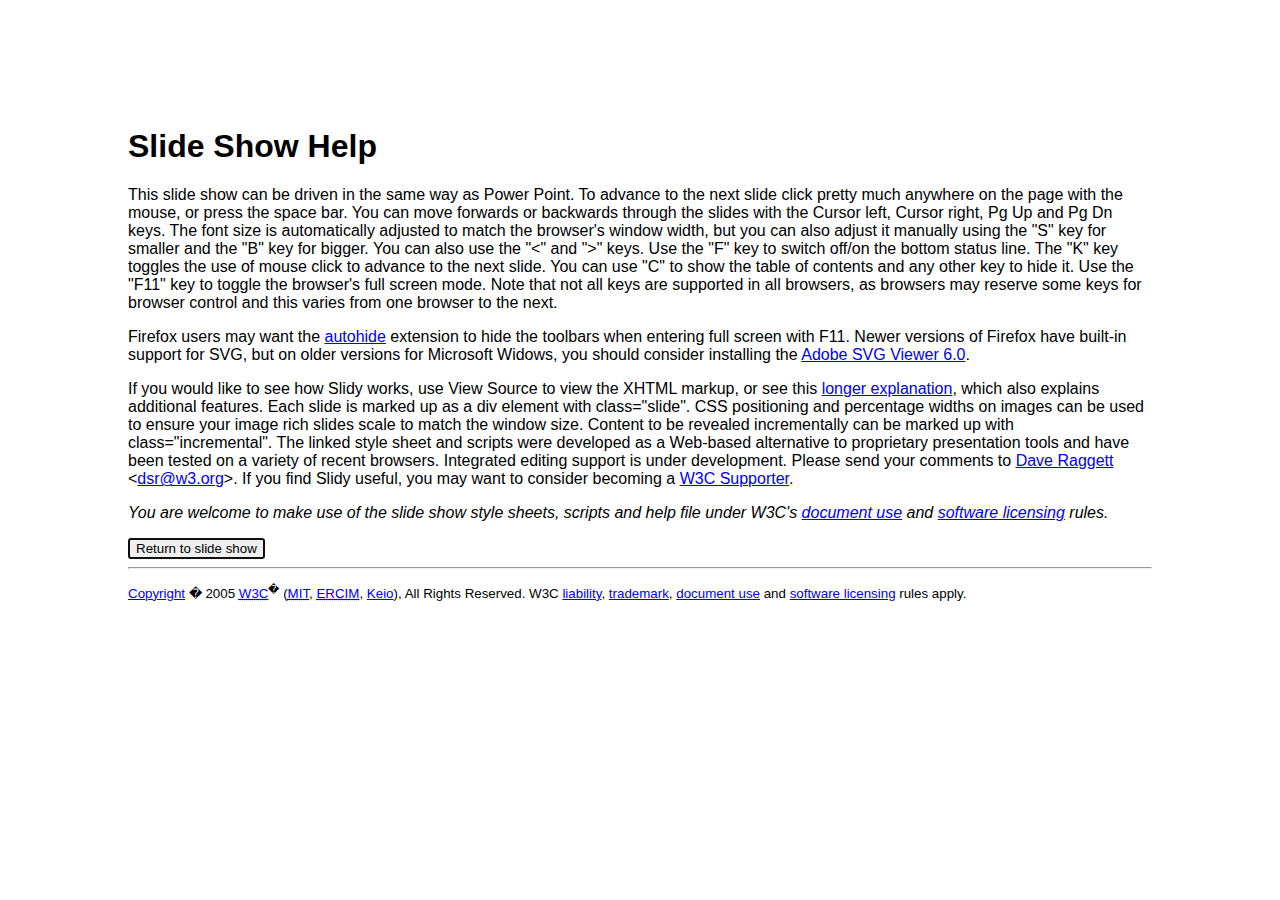
<file: Slidy2/help/help.html>
<!DOCTYPE HTML PUBLIC "-//W3C//DTD HTML 4.01 Transitional//EN">
<html xmlns="http://www.w3.org/1999/xhtml" xml:lang="en" lang="en"><head>
  
  <title>Slide Show Help</title><style type="text/css">
     body {
        font-family: sans-serif;
        margin: 10%;
     }
     .copyright { font-size: smaller }
  </style>
  <script type="text/javascript">
    window.onload = load;
    function load()
    {
      var back = document.getElementById("back");
      back.focus();
    }
  </script>
</head>
<body>
<h1>Slide Show Help</h1>

<p>This slide show can be driven in the same way as Power Point. 
To advance to the next slide click pretty much anywhere on the 
page with the mouse, or press the space bar. You can move forwards 
or backwards through the slides with the Cursor left, Cursor 
right, Pg Up and Pg Dn keys. The font size is automatically 
adjusted to match the browser's window width, but you can also 
adjust it manually using the "S" key for smaller and the "B" key 
for bigger. You can also use the "&lt;" and "&gt;" keys. Use the 
"F" key to switch off/on the bottom status line. The "K" key 
toggles the use of mouse click to advance to the next slide. You 
can use "C" to show the table of contents and any other key to 
hide it. Use the "F11" key to toggle the browser's full screen 
mode. Note that not all keys are supported in all browsers, as 
browsers may reserve some keys for browser control and this varies 
from one browser to the next.</p> 

<p>Firefox users may want the <a
href="http://www.krickelkrackel.de/autohide/">autohide</a>
extension to hide the toolbars when entering full screen with F11.
Newer versions of Firefox have built-in support for SVG, but on older
versions for Microsoft Widows, you should consider installing the <a
href="http://plugindoc.mozdev.org/windows.html">Adobe SVG Viewer
6.0</a>.</p>

<p>If you would like to see how Slidy works, use View Source to view
the XHTML markup, or see this <a
href="http://www.w3.org/Talks/Tools/Slidy/">longer explanation</a>,
which also explains additional features. Each slide is marked up as
a div element with class="slide". CSS positioning and percentage
widths on images can be used to ensure your image rich slides scale
to match the window size. Content to be revealed incrementally can
be marked up with class="incremental". The linked style sheet and
scripts were developed as a Web-based alternative to proprietary
presentation tools and have been tested on a variety of recent
browsers. Integrated editing support is under development. Please
send your comments to <a href="http://www.w3.org/People/Raggett/">Dave
Raggett</a> &lt;<a href="mailto:dsr@w3.org">dsr@w3.org</a>&gt;.
If you find Slidy useful, you may want to consider becoming a
<a href="http://www.w3.org/Consortium/sup">W3C Supporter</a>.</p>

<p><em>You are welcome to make use of the slide show style sheets,
scripts and help file under W3C's <a href="http://www.w3.org/Consortium/Legal/copyright-documents">document use</a>
and <a href="http://www.w3.org/Consortium/Legal/copyright-software">software
licensing</a> rules.</em></p>

<button id="back" onclick="history.go(-1)">Return to slide show</button>

<hr>

<p class="copyright"><a rel="Copyright" href="http://www.w3.org/Consortium/Legal/ipr-notice#Copyright">Copyright</a> � 2005
<a href="/" shape="rect"><acronym title="World Wide Web Consortium">W3C</acronym></a><sup>�</sup> (<a href="http://www.csail.mit.edu/"><acronym title="Massachusetts Institute of Technology">MIT</acronym></a>,
<a href="http://www.ercim.org/"><acronym title="European Research Consortium for Informatics and Mathematics">ERCIM</acronym></a>,
<a href="http://www.keio.ac.jp/">Keio</a>), All Rights Reserved. W3C
<a href="http://www.w3.org/Consortium/Legal/ipr-notice#Legal_Disclaimer">liability</a>,
<a href="http://www.w3.org/Consortium/Legal/ipr-notice#W3C_Trademarks">trademark</a>,
<a rel="Copyright" href="http://www.w3.org/Consortium/Legal/copyright-documents">document use</a> and <a rel="Copyright" href="http://www.w3.org/Consortium/Legal/copyright-software">software
licensing</a> rules apply.</p>
</body></html>
</file>
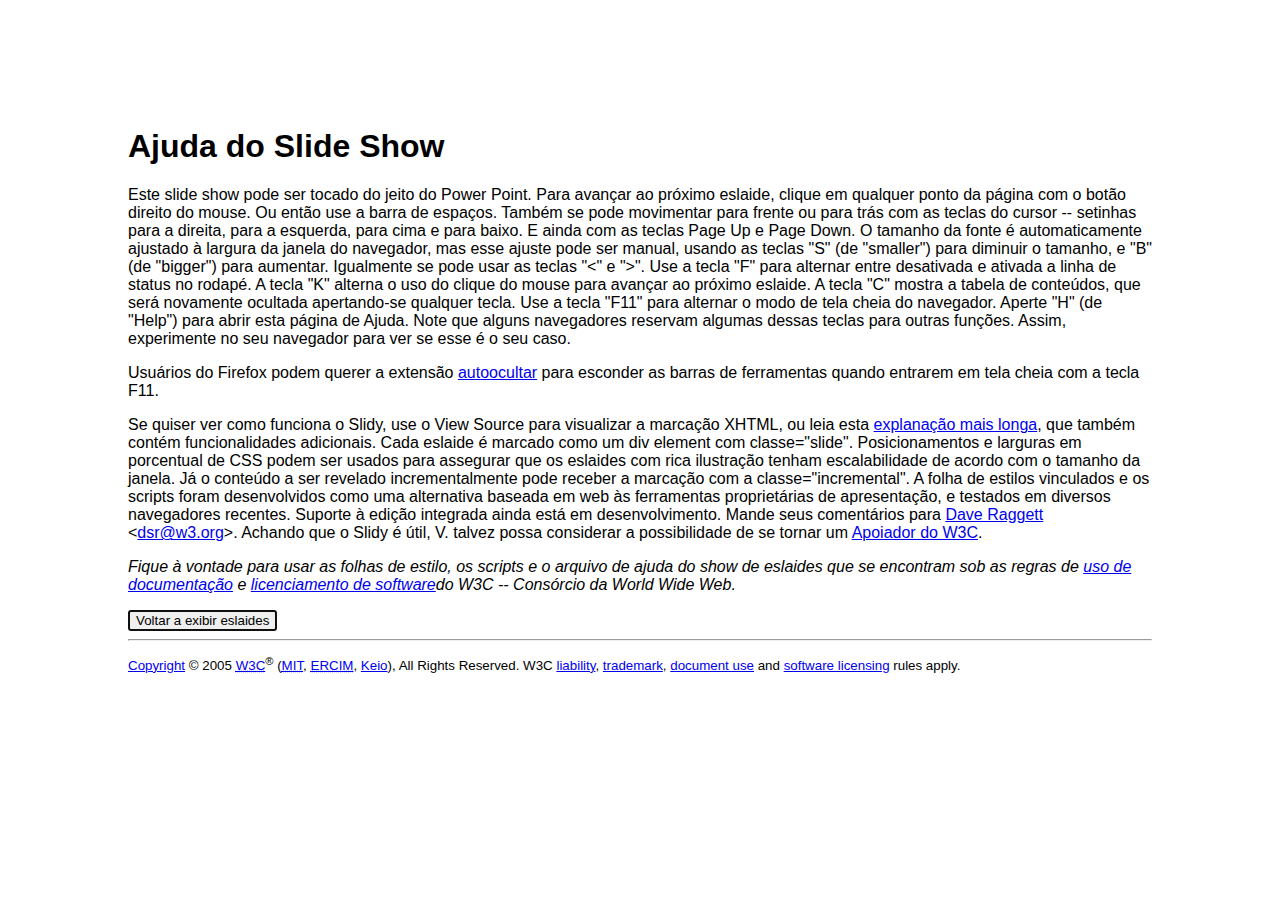
<file: Slidy2/help/help.pt-br.html>
<?xml version="1.0" encoding="utf-8"?>
<!DOCTYPE html PUBLIC "-//W3C//DTD XHTML 1.0 Transitional//EN"
    "http://www.w3.org/TR/xhtml1/DTD/xhtml1-transitional.dtd">
<html xmlns="http://www.w3.org/1999/xhtml" xml:lang="en" lang="en-US">
<head>
  <title>Slide Show Help</title><style type="text/css">
     body {
        font-family: sans-serif;
        margin: 10%;
     }
     .copyright { font-size: smaller }
  </style>
  <script type="text/javascript">
    window.onload = load;
    function load()
    {
      var back = document.getElementById("back");
      back.focus();
    }
  </script>
</head>
<body>
<h1>Ajuda do Slide Show</h1>

<p>Este slide show pode ser tocado do jeito do Power Point.
Para avançar ao próximo eslaide, clique em qualquer ponto
da página com o botão direito do mouse. Ou então use a
barra de espaços. Também se pode movimentar para frente ou
para trás com as teclas do cursor -- setinhas para a
direita, para a esquerda, para cima e para baixo. E ainda
com as teclas Page Up e Page Down. O tamanho da fonte é
automaticamente ajustado à largura da janela do navegador,
mas esse ajuste pode ser manual, usando as teclas "S"
(de "smaller") para diminuir o tamanho, e "B" (de "bigger")
para aumentar. Igualmente se pode usar as teclas "&lt;" e
"&gt;". Use
a tecla "F" para alternar entre desativada e ativada a
linha de status no rodapé. A tecla "K" alterna o uso do
clique do mouse para avançar ao próximo eslaide. A tecla
"C" mostra a tabela de conteúdos, que será novamente
ocultada apertando-se qualquer tecla. Use a tecla "F11"
para alternar o modo de tela cheia do navegador. Aperte
"H" (de "Help") para abrir esta página de Ajuda. Note que
alguns navegadores reservam algumas dessas teclas para
outras funções. Assim, experimente no seu navegador para
ver se esse é o seu caso.</p>

<p>Usuários do Firefox podem querer a extensão <a
href="http://extensionroom.mozdev.org/more-info/autohide">autoocultar</a>
para esconder as barras de ferramentas quando entrarem em tela cheia
com a tecla F11.</p>

<p>Se quiser ver como funciona o Slidy, use o View Source para
visualizar a marcação XHTML, ou leia esta <a
href="http://www.w3.org/Talks/Tools/Slidy/">explanação mais longa</a>,
que também contém funcionalidades adicionais. Cada eslaide é
marcado como um div element com 
classe="slide". Posicionamentos e larguras em porcentual de CSS
podem ser usados para assegurar que os eslaides com rica
ilustração tenham escalabilidade de acordo com o tamanho da janela.
Já o conteúdo a ser revelado incrementalmente pode receber a
marcação com a classe="incremental". 
A folha de estilos vinculados e os scripts foram desenvolvidos
como uma alternativa baseada em web às ferramentas proprietárias
de apresentação, e testados em diversos navegadores recentes.
Suporte à edição integrada ainda está em desenvolvimento. Mande
seus comentários para <a href="http://www.w3.org/People/Raggett/">Dave
Raggett</a> &lt;<a href="mailto:dsr@w3.org">dsr@w3.org</a>&gt;.
Achando que o Slidy é útil, V. talvez possa considerar a
possibilidade de se tornar um 
<a href="http://www.w3.org/Consortium/sup">Apoiador do W3C</a>.</p>

<p><em>Fique à vontade para usar as folhas de estilo, os scripts
e o arquivo de ajuda do show de eslaides que se encontram sob as
regras de
<a href="http://www.w3.org/Consortium/Legal/copyright-documents">
uso de documentação</a>
e <a href="http://www.w3.org/Consortium/Legal/copyright-software">
licenciamento de software</a>do W3C -- Consórcio da World Wide
Web.</em></p>

<button id="back" onclick="history.go(-1)">Voltar a exibir eslaides</button>

<hr />

<p class="copyright"><a rel="Copyright" href="http://www.w3.org/Consortium/Legal/ipr-notice#Copyright">Copyright</a> &copy; 2005
<a href="/" shape="rect"><acronym title="World Wide Web Consortium">W3C</acronym></a><sup>&reg;</sup> (<a href="http://www.csail.mit.edu/"><acronym title="Massachusetts Institute of Technology">MIT</acronym></a>,
<a href="http://www.ercim.org/"><acronym title="European Research Consortium for Informatics and Mathematics">ERCIM</acronym></a>,
<a href="http://www.keio.ac.jp/">Keio</a>), All Rights Reserved. W3C
<a href="http://www.w3.org/Consortium/Legal/ipr-notice#Legal_Disclaimer">liability</a>,
<a href="http://www.w3.org/Consortium/Legal/ipr-notice#W3C_Trademarks">trademark</a>,
<a rel="Copyright" href="http://www.w3.org/Consortium/Legal/copyright-documents">document use</a> and <a rel="Copyright" href="http://www.w3.org/Consortium/Legal/copyright-software">software
licensing</a> rules apply.</p>
</body>
</html>
</file>
<file: Slidy2/styles/slidy.css>
/* slidy.css

   Copyright (c) 2005-2010 W3C (MIT, ERCIM, Keio), All Rights Reserved.
   W3C liability, trademark, document use and software licensing
   rules apply, see:

   http://www.w3.org/Consortium/Legal/copyright-documents
   http://www.w3.org/Consortium/Legal/copyright-software
*/
body
{
  margin: 0 0 0 0;
  padding: 0 0 0 0;
  width: 100%;
  height: 100%;
  color: black;
  background-color: white;
  font-family: "Gill Sans MT", "Gill Sans", GillSans, sans-serif;
  font-size: 14pt;
}

div.toolbar {
  position: fixed; z-index: 200;
  top: auto; bottom: 0; left: 0; right: 0;
  height: 1.2em; text-align: right;
  padding-left: 1em;
  padding-right: 1em; 
  font-size: 60%;
  color: red;
  background-color: rgb(240,240,240);
  border-top: solid 1px rgb(180,180,180);
}

div.toolbar span.copyright {
  color: black;
  margin-left: 0.5em;
}

div.initial_prompt {
  position: absolute;
  z-index: 1000;
  bottom: 1.2em;
  width: 100%;
  background-color: rgb(200,200,200);
  opacity: 0.35;
  background-color: rgb(200,200,200, 0.35);
  cursor: pointer;
}

div.initial_prompt p.help {
  text-align: center;
}

div.initial_prompt p.close {
  text-align: right;
  font-style: italic;
}

div.slidy_toc {
  position: absolute;
  z-index: 300;
  width: 60%;
  max-width: 30em;
  height: 30em;
  overflow: auto;
  top: auto;
  right: auto;
  left: 4em;
  bottom: 4em;
  padding: 1em;
  background: rgb(240,240,240);
  border-style: solid;
  border-width: 2px;
  font-size: 60%;
}

div.slidy_toc .toc_heading {
  text-align: center;
  width: 100%;
  margin: 0;
  margin-bottom: 1em;
  border-bottom-style: solid;
  border-bottom-color: rgb(180,180,180);
  border-bottom-width: 1px;
}

div.slide {
  z-index: 20;
  margin: 0 0 0 0;
  padding-top: 0;
  padding-bottom: 0;
  padding-left: 20px;
  padding-right: 20px;
  border-width: 0;
  clear: both;
  top: 0;
  bottom: 0;
  left: 0;
  right: 0;
  line-height: 120%;
  background-color: transparent;
}

div.background {
  display: none;
}

div.handout {
  margin-left: 20px;
  margin-right: 20px;
}

div.slide.titlepage {
  text-align: center;
}

div.slide.titlepage h1 {
  padding-top: 10%;
  margin-right: 0;
}

div.slide h1 {
  padding-left: 0;
  padding-right: 20pt;
  padding-top: 4pt;
  padding-bottom: 4pt;
  margin-top: 0;
  margin-left: 0;
  margin-right: 60pt;
  margin-bottom: 0.5em;
  display: block; 
  font-size: 160%;
  line-height: 1.2em;
  background: transparent;
}

div.toc {
  position: absolute;
  top: auto;
  bottom: 4em;
  left: 4em;
  right: auto;
  width: 60%;
  max-width: 30em;
  height: 30em;
  border: solid thin black;
  padding: 1em;
  background: rgb(240,240,240);
  color: black;
  z-index: 300;
  overflow: auto;
  display: block;
  visibility: visible;
}

div.toc-heading {
  width: 100%;
  border-bottom: solid 1px rgb(180,180,180);
  margin-bottom: 1em;
  text-align: center;
}

pre {
 font-size: 80%;
 font-weight: bold;
 line-height: 120%;
 padding-top: 0.2em;
 padding-bottom: 0.2em;
 padding-left: 1em;
 padding-right: 1em;
 border-style: solid;
 border-left-width: 1em;
 border-top-width: thin;
 border-right-width: thin;
 border-bottom-width: thin;
 border-color: #95ABD0;
 color: #00428C;
 background-color: #E4E5E7;
}

li pre { margin-left: 0; }

blockquote { font-style: italic }

img { background-color: transparent }

p.copyright { font-size: smaller }

.center { text-align: center }
.footnote { font-size: smaller; margin-left: 2em; }

a img { border-width: 0; border-style: none }

a:visited { color: navy }
a:link { color: navy }
a:hover { color: red; text-decoration: underline }
a:active { color: red; text-decoration: underline }

a {text-decoration: none}
.navbar a:link {color: white}
.navbar a:visited {color: yellow}
.navbar a:active {color: red}
.navbar a:hover {color: red}

ul { list-style-type: square; }
ul ul { list-style-type: disc; }
ul ul ul { list-style-type: circle; }
ul ul ul ul { list-style-type: disc; }
li { margin-left: 0.5em; margin-top: 0.5em; }
li li { font-size: 85%; font-style: italic }
li li li { font-size: 85%; font-style: normal }

div dt
{
  margin-left: 0;
  margin-top: 1em;
  margin-bottom: 0.5em;
  font-weight: bold;
}
div dd
{
  margin-left: 2em;
  margin-bottom: 0.5em;
}


p,pre,ul,ol,blockquote,h2,h3,h4,h5,h6,dl,table {
  margin-left: 1em;
  margin-right: 1em;
}

p.subhead { font-weight: bold; margin-top: 2em; }

.smaller { font-size: smaller }
.bigger { font-size: 130% }

td,th { padding: 0.2em }

ul {
  margin: 0.5em 1.5em 0.5em 1.5em;
  padding: 0;
}

ol {
  margin: 0.5em 1.5em 0.5em 1.5em;
  padding: 0;
}

ul { list-style-type: square; }
ul ul { list-style-type: disc; }
ul ul ul { list-style-type: circle; }
ul ul ul ul { list-style-type: disc; }

ul li { 
  list-style: square;
  margin: 0.1em 0em 0.6em 0;
  padding: 0 0 0 0;
  line-height: 140%;
}

ol li { 
  margin: 0.1em 0em 0.6em 1.5em;
  padding: 0 0 0 0px;
  line-height: 140%;
  list-style-type: decimal;
}

li ul li { 
  font-size: 85%; 
  font-style: italic;
  list-style-type: disc;
  background: transparent;
  padding: 0 0 0 0;
}
li li ul li { 
  font-size: 85%; 
  font-style: normal;
  list-style-type: circle;
  background: transparent;
  padding: 0 0 0 0;
}
li li li ul li {
  list-style-type: disc;
  background: transparent;
  padding: 0 0 0 0;
}

li ol li {
  list-style-type: decimal;
}


li li ol li {
  list-style-type: decimal;
}

/*
 setting class="outline on ol or ul makes it behave as an
 ouline list where blocklevel content in li elements is
 hidden by default and can be expanded or collapsed with
 mouse click. Set class="expand" on li to override default
*/

ol.outline li:hover { cursor: pointer }
ol.outline li.nofold:hover { cursor: default }

ul.outline li:hover { cursor: pointer }
ul.outline li.nofold:hover { cursor: default }

ol.outline { list-style:decimal; }
ol.outline ol { list-style-type:lower-alpha }

ol.outline li.nofold {
  padding: 0 0 0 20px;
  background: transparent url(../graphics/nofold-dim.gif) no-repeat 0px 0.5em;
}
ol.outline li.unfolded {
  padding: 0 0 0 20px;
  background: transparent url(../graphics/fold-dim.gif) no-repeat 0px 0.5em;
}
ol.outline li.folded {
  padding: 0 0 0 20px;
  background: transparent url(../graphics/unfold-dim.gif) no-repeat 0px 0.5em;
}
ol.outline li.unfolded:hover {
  padding: 0 0 0 20px;
  background: transparent url(../graphics/fold.gif) no-repeat 0px 0.5em;
}
ol.outline li.folded:hover {
  padding: 0 0 0 20px;
  background: transparent url(../graphics/unfold.gif) no-repeat 0px 0.5em;
}

ul.outline li.nofold {
  padding: 0 0 0 20px;
  background: transparent url(../graphics/nofold-dim.gif) no-repeat 0px 0.5em;
}
ul.outline li.unfolded {
  padding: 0 0 0 20px;
  background: transparent url(../graphics/fold-dim.gif) no-repeat 0px 0.5em;
}
ul.outline li.folded {
  padding: 0 0 0 20px;
  background: transparent url(../graphics/unfold-dim.gif) no-repeat 0px 0.5em;
}
ul.outline li.unfolded:hover {
  padding: 0 0 0 20px;
  background: transparent url(../graphics/fold.gif) no-repeat 0px 0.5em;
}
ul.outline li.folded:hover {
  padding: 0 0 0 20px;
  background: transparent url(../graphics/unfold.gif) no-repeat 0px 0.5em;
}

/* for slides with class "title" in table of contents */
a.titleslide { font-weight: bold; font-style: italic }

/*
 hide images for work around for save as bug
 where browsers fail to save images used by CSS
*/
img.hidden { display: none; visibility: hidden }
div.initial_prompt { display: none; visibility: hidden }

  div.slide {
     visibility: visible;
     position: inherit;
  }
  div.handout {
     border-top-style: solid;
     border-top-width: thin;
     border-top-color: black;
  }

@media screen {
  .hidden { display: none; visibility: visible }

  div.slide.hidden { display: block; visibility: visible }
  div.handout.hidden { display: block; visibility: visible }
  div.background { display: none; visibility: hidden }
  body.single_slide div.initial_prompt { display: block; visibility: visible }
  body.single_slide div.background { display: block; visibility: visible }
  body.single_slide div.background.hidden { display: none; visibility: hidden }
  body.single_slide .invisible { visibility: hidden }
  body.single_slide .hidden { display: none; visibility: hidden }
  body.single_slide div.slide { position: absolute }
  body.single_slide div.handout { display: none; visibility: hidden }
}

@media print {
  .hidden { display: block; visibility: visible }

  div.slide pre { font-size: 60%; padding-left: 0.5em; }
  div.toolbar { display: none; visibility: hidden; }
  div.slidy_toc { display: none; visibility: hidden; }
  div.background { display: none; visibility: hidden; }
  div.slide { page-break-before: always }
  /* :first-child isn't reliable for print media */
  div.slide.first-slide { page-break-before: avoid }
}
</file>
<file: styles/plain.css>
body
{
  margin: 0 0 0 0;
  padding: 0 0 0 0;
  width: 100%;
  height: 100%;
  color: black;
  background-color: white;
  font-family: "Gill Sans MT", "Gill Sans", GillSans, sans-serif;
  font-size: 14pt;
}

div.slide.titlepage {
  text-align: center;
}

div.slide.titlepage h1 {
  padding-top: 40%;
}

div.slide {
  z-index: 20;
  margin: 0 0 0 0;
  padding: 0;
  border-width: 0;
  top: 0;
  bottom: 0;
  left: 0;
  right: 0;
  line-height: 120%;
  background-color: transparent;
}

div.background {
  z-index: 1;
  position: absolute;
  vertical-align: bottom;
  left: 0;
  right: 0;
  top: 0;
  bottom: auto;
  height: 4.1em;
  padding: 0 0 0 0.2em;
  margin: 0 0 0 0;
  border-width: 0;
/*
  background-color: #728ec2;
*/
}

div.background img {
  height: 4em;
}

/* this rule is hidden from IE which doesn't support + selector */
div.slide + div[class].slide { page-break-before: always;}

div.slide h1 {
  padding-left: 3em;
  padding-right: 3em;
  padding-top: 0.1em;
  margin-bottom: 0.8em;
  margin-top: -0.05em;
  margin-left: 0;
  margin-right: 0;
  min-height: 2.3em;
/*
  color: white;
*/
  height: 2.2em;
  font-size: 160%;
  line-height: 1.1em;
}

div.slide h1 a {
/*
  color: white;
*/
  text-decoration: none;
}

div.slide h1 a:link {
/*
  color: white;
*/
  text-decoration: none;
}

div.slide h1 a:visited {
/*
  color: white;
*/
  text-decoration: none;
}

div.slide h1 a:hover {
/*
  color: white;
*/
  text-decoration: underline;
}

div.slide h1 a:active {
  color: red;
  text-decoration: underline;
}

#head-icon {
  margin-top: 0.5em;
  margin-bottom: 0;
  margin-left: 0;
  margin-right: 1em;
/*
  background:  #728ec2;
*/
  border-width: 0;
  height: 3em;
  max-width: 3em;
  z-index: 2;
  float: left;
}

#head-logo {
  margin: 0;
  margin-top: 0.25em;
  padding-top: 0.25em;
  padding-bottom: 0.2em;
  padding-left: 0;
  padding-right: 0;
  height: 3.2em;
  width: 4.8em;
  float: right;
  z-index: 2;
/*
  background: #728ec2;
*/
}

#head-logo-fallback {
  margin: 0;
  padding: 0;
  margin-top: -0.8em;
  width: 4.8em;
  float: right;
  z-index: 2;
}

/* the next two classes support vertical and horizontal centering */
div.vbox {
  float: left;
  height: 40%;
  width: 50%;
  margin-top: -240px;
}
div.hbox {
  width:60%;
  margin-top: 0;
  margin-left:auto;
  margin-right:auto;
  height: 60%;
  border:1px solid silver;
  background:#F0F0F0;
  overflow:auto;
  text-align:left;
  clear:both;
}

/* styling for named background */
div.background.slanty {
  z-index: 2;
  bottom: 0; 
  height: 100%;
  background: transparent;
}

div.background.slanty img { margin-top: 4em; width: 100%; height: 80% }

/* the following makes the pre background translucent */
/* opacity is a CSS3 property but supported by Mozilla family */
/* filter is an IE specific feature that also requires width */
div.slide.slanty pre {
  width: 93%;  /* needed for IE filter to work */
  opacity: .8;
  filter: alpha(opacity=80);
}

img.withBorder {
  border: 2px solid #c60;
  padding: 4px;
}

li pre { margin-left: 0; }

@media print { pre { font-size: 60% } }

blockquote { font-style: italic }

img { background-color: transparent }

p.copyright { font-size: smaller }

.center { text-align: center }
.footnote { font-size: smaller; margin-left: 2em; }

a img { border-width: 0; border-style: none }

a:visited { color: navy }
a:link { color: navy }
a:hover { color: red; text-decoration: underline }
a:active { color: red; text-decoration: underline }

a {text-decoration: none}
.navbar a:link { /*color: white */}
.navbar a:visited {color: yellow}
.navbar a:active {color: red}
.navbar a:hover {color: red}

ul { list-style-type: square; }
ul ul { list-style-type: disc; }
ul ul ul { list-style-type: circle; }
ul ul ul ul { list-style-type: disc; }
li { margin-left: 0.5em; margin-top: 0.5em; }
li li { font-size: 85%; font-style: italic }
li li li { font-size: 85%; font-style: normal }

div dt
{
  margin-left: 0;
  margin-top: 1em;
  margin-bottom: 0.5em;
  font-weight: bold;
}
div dd
{
  margin-left: 2em;
  margin-bottom: 0.5em;
}


p,pre,ul,ol,blockquote,h2,h3,h4,h5,h6,dl,table {
  margin-left: 1em;
  margin-right: 1em;
}

p.subhead { font-weight: bold; margin-top: 2em; }

div.cover p.explanation {
  font-style: italic;
  margin-top: 3em;
}


.smaller { font-size: smaller }

td,th { padding: 0.2em }

ul {
  margin: 0.5em 1.5em 0.5em 1.5em;
  padding: 0;
}

ol {
  margin: 0.5em 1.5em 0.5em 1.5em;
  padding: 0;
}

ul { list-style-type: square; }
ul ul { list-style-type: disc; }
ul ul ul { list-style-type: circle; }
ul ul ul ul { list-style-type: disc; }
li { margin-left: 0.5em; margin-top: 0.5em; }
li li { font-size: 85%; font-style: italic }
li li li { font-size: 85%; font-style: normal }


ul li { 
/*
  list-style: none;
  margin: 0.1em 0em 0.6em 0;
  padding: 0 0 0 40px;
  background: transparent url(../Slidy2/graphics/bullet.png) no-repeat 5px 0.3em;
*/
  line-height: 140%;
}

/* workaround IE's failure to support background on li for print media */
@media print { ul li { list-style: disc; padding-left: 0; background: none; } }

ol li { 
  margin: 0.1em 0em 0.6em 1.5em;
  padding: 0 0 0 0px;
  line-height: 140%;
}

li li { 
  font-size: 85%; 
  font-style: italic;
  list-style-type: disc;
  background: transparent;
  padding: 0 0 0 0;
}
li li li { 
  font-size: 85%; 
  font-style: normal;
  list-style-type: circle;
  background: transparent;
  padding: 0 0 0 0;
}
li li li li {
  list-style-type: disc;
  background: transparent;
  padding: 0 0 0 0;
}

/* rectangular blue bullet + unfold/nofold/fold widget */

/*
 setting class="outline on ol or ul makes it behave as an
 ouline list where blocklevel content in li elements is
 hidden by default and can be expanded or collapsed with
 mouse click. Set class="expand" on li to override default
*/

ol.outline li:hover { cursor: pointer }
ol.outline li.nofold:hover { cursor: default }

ul.outline li:hover { cursor: pointer }
ul.outline li.nofold:hover { cursor: default }

ol.outline { list-style:decimal; }
ol.outline ol { list-style-type:lower-alpha }

ol.outline li.nofold {
  padding: 0 0 0 20px;
  background: transparent url(../graphics/nofold-dim.gif) no-repeat 0px 0.3em;
}
ol.outline li.unfolded {
  padding: 0 0 0 20px;
  background: transparent url(../graphics/fold-dim.gif) no-repeat 0px 0.3em;
}
ol.outline li.folded {
  padding: 0 0 0 20px;
  background: transparent url(../graphics/unfold-dim.gif) no-repeat 0px 0.3em;
}
ol.outline li.unfolded:hover {
  padding: 0 0 0 20px;
  background: transparent url(../graphics/fold.gif) no-repeat 0px 0.3em;
}
ol.outline li.folded:hover {
  padding: 0 0 0 20px;
  background: transparent url(../graphics/unfold.gif) no-repeat 0px 0.3em;
}

ul.outline li.nofold {
  padding: 0 0 0 52px;
  background: transparent url(../graphics/bullet-nofold-dim.gif) no-repeat 5px 0.3em;
}
ul.outline li.unfolded {
  padding: 0 0 0 52px;
  background: transparent url(../graphics/bullet-fold-dim.gif) no-repeat 5px 0.3em;
}
ul.outline li.folded {
  padding: 0 0 0 52px;
  background: transparent url(../graphics/bullet-unfold-dim.gif) no-repeat 5px 0.3em;
}
ul.outline li.unfolded:hover {
  padding: 0 0 0 52px;
  background: transparent url(../graphics/bullet-fold.gif) no-repeat 5px 0.3em;
}
ul.outline li.folded:hover {
  padding: 0 0 0 52px;
  background: transparent url(../graphics/bullet-unfold.gif) no-repeat 5px 0.3em;
}

li ul.outline li.nofold {
  padding: 0 0 0 21px;
  background: transparent url(../graphics/nofold-dim.gif) no-repeat 5px 0.3em;
}
li ul.outline li.unfolded {
  padding: 0 0 0 21px;
  background: transparent url(../graphics/fold-dim.gif) no-repeat 5px 0.3em;
}
li ul.outline li.folded {
  padding: 0 0 0 21px;
  background: transparent url(../graphics/unfold-dim.gif) no-repeat 5px 0.3em;
}
li ul.outline li.unfolded:hover {
  padding: 0 0 0 21px;
  background: transparent url(../graphics/fold.gif) no-repeat 5px 0.3em;
}
li ul.outline li.folded:hover {
  padding: 0 0 0 21px;
  background: transparent url(../graphics/unfold.gif) no-repeat 5px 0.3em;
}

img.withBorder {
  border: 2px solid #c60;
  padding: 4px;
}

div.header {
  position: absolute;
  z-index: 2;
  left: 0;
  right: 0;
  top: 0;
  bottom: auto;
  height: 2.95em;
  width: 100%;
  padding: 0 0 0 0;
  margin: 0 0 0 0;
  border-width: 0;
  border-style: solid;
  background-color: #005A9C;
  border-bottom-width: thick;
  border-bottom-color: #95ABD0;
}

div.footer {
  position: absolute;
  z-index: 80;
  left: 0;
  right: 0;
  top: auto;
  bottom: 0;
  height: 3.5em;
  margin: 0;
  font-size: 80%;
  font-weight: bold;
  padding-left: 1em;
  padding-right: 0;
  padding-top: 0.3em;
  padding-bottom: 0;
  color: #003366;
  background-color: #95ABD0;
}

/* this is a hack to hide property from IE6 and below */
div[class="footer"] {
  position: fixed;
}

#hidden-bullet {
  visibility: hidden;
  display: none;
}

div.slide.cover {
/*
  color: white;
*/
  background-color: white;
  padding-top: 0;
  padding-right: 0;
  padding-left: 3em;
  height: 100%;
}

div.slide.cover h1 {
  margin: 0;
  padding: 0.5em;
/*
  color: white;
*/
  height: auto;
}

div.slide.cover h2 {
/*
  color: white;
*/
}

div.slide.cover a {
/*
  color: white;
*/
}

/*
div.slide.cover a:visited { color: white }
div.slide.cover a:link { color: white }
*/
div.slide.cover a:hover { color: yellow; text-decoration: underline }
div.slide.cover a:active { color: yellow; text-decoration: underline }

div.slide.cover a:hover, div.slide.cover a:active {
  color: yellow; text-decoration: underline;
}

div.slide.cover img.cover {
   margin: 0 0 0 0;
   float: right;
   padding-bottom: 4em;
   width: 50%;
   overflow: hidden;
}

div.slide.cover a:hover, div.slide.cover a:active {
    color: yellow; text-decoration: underline;
}

/* for Bert as an ardent user of the old W3C slidemaker tool */

div.comment { display: none; visibility: hidden }

@media print {
 div.slide h1 { background: transparent; color: black }
 div.slide.cover { background: transparent; color: black }
 div.slide.cover h1 { background: transparent; color: black }
 div.comment { display: block; visibility: visible } 
}
</file>
<file: Slidy2/styles/w3c-blue.css>
/* w3c-blue.css

   Copyright (c) 2005-2010 W3C (MIT, ERCIM, Keio), All Rights Reserved.
   W3C liability, trademark, document use and software licensing
   rules apply, see:

   http://www.w3.org/Consortium/Legal/copyright-documents
   http://www.w3.org/Consortium/Legal/copyright-software
*/
body
{
  margin: 0 0 0 0;
  padding: 0 0 0 0;
  width: 100%;
  height: 100%;
  color: black;
  background-color: white;
  font-family: "Gill Sans MT", "Gill Sans", GillSans, sans-serif;
  font-size: 14pt;
}

div.slide.titlepage {
  text-align: center;
}

div.slide.titlepage h1 {
  padding-top: 40%;
}

div.slide {
  z-index: 20;
  margin: 0 0 0 0;
  padding: 0;
  border-width: 0;
  top: 0;
  bottom: 0;
  left: 0;
  right: 0;
  line-height: 120%;
  background-color: transparent;
}

div.background {
  z-index: 1;
  position: absolute;
  vertical-align: bottom;
  left: 0;
  right: 0;
  top: 0;
  bottom: auto;
  height: 4.1em;
  padding: 0 0 0 0.2em;
  margin: 0 0 0 0;
  border-width: 0;
  background-color: #728ec2;
}

div.background img {
  height: 4em;
}

/* this rule is hidden from IE which doesn't support + selector */
div.slide + div[class].slide { page-break-before: always;}

div.slide h1 {
  padding-left: 3em;
  padding-right: 3em;
  padding-top: 0.1em;
  margin-bottom: 0.8em;
  margin-top: -0.05em;
  margin-left: 0;
  margin-right: 0;
  min-height: 2.3em;
  color: white;
  height: 2.2em;
  font-size: 160%;
  line-height: 1.1em;
}

div.slide h1 a {
  color: white;
  text-decoration: none;
}

div.slide h1 a:link {
  color: white;
  text-decoration: none;
}

div.slide h1 a:visited {
  color: white;
  text-decoration: none;
}

div.slide h1 a:hover {
  color: white;
  text-decoration: underline;
}

div.slide h1 a:active {
  color: red;
  text-decoration: underline;
}

#head-icon {
  margin-top: 0.5em;
  margin-bottom: 0;
  margin-left: 0;
  margin-right: 1em;
  background:  #728ec2;
  border-width: 0;
  height: 3em;
  max-width: 3em;
  z-index: 2;
  float: left;
}

#head-logo {
  margin: 0;
  margin-top: 0.25em;
  padding-top: 0.25em;
  padding-bottom: 0.2em;
  padding-left: 0;
  padding-right: 0;
  height: 3.2em;
  width: 4.8em;
  float: right;
  z-index: 2;
  background: #728ec2;
}

#head-logo-fallback {
  margin: 0;
  padding: 0;
  margin-top: -0.8em;
  width: 4.8em;
  float: right;
  z-index: 2;
}

/* the next two classes support vertical and horizontal centering */
div.vbox {
  float: left;
  height: 40%;
  width: 50%;
  margin-top: -240px;
}
div.hbox {
  width:60%;
  margin-top: 0;
  margin-left:auto;
  margin-right:auto;
  height: 60%;
  border:1px solid silver;
  background:#F0F0F0;
  overflow:auto;
  text-align:left;
  clear:both;
}

/* styling for named background */
div.background.slanty {
  z-index: 2;
  bottom: 0; 
  height: 100%;
  background: transparent;
}

div.background.slanty img { margin-top: 4em; width: 100%; height: 80% }

/* the following makes the pre background translucent */
/* opacity is a CSS3 property but supported by Mozilla family */
/* filter is an IE specific feature that also requires width */
div.slide.slanty pre {
  width: 93%;  /* needed for IE filter to work */
  opacity: .8;
  filter: alpha(opacity=80);
}

img.withBorder {
  border: 2px solid #c60;
  padding: 4px;
}

li pre { margin-left: 0; }

@media print { pre { font-size: 60% } }

blockquote { font-style: italic }

img { background-color: transparent }

p.copyright { font-size: smaller }

.center { text-align: center }
.footnote { font-size: smaller; margin-left: 2em; }

a img { border-width: 0; border-style: none }

a:visited { color: navy }
a:link { color: navy }
a:hover { color: red; text-decoration: underline }
a:active { color: red; text-decoration: underline }

a {text-decoration: none}
.navbar a:link {color: white}
.navbar a:visited {color: yellow}
.navbar a:active {color: red}
.navbar a:hover {color: red}

ul { list-style-type: square; }
ul ul { list-style-type: disc; }
ul ul ul { list-style-type: circle; }
ul ul ul ul { list-style-type: disc; }
li { margin-left: 0.5em; margin-top: 0.5em; }
li li { font-size: 85%; font-style: italic }
li li li { font-size: 85%; font-style: normal }

div dt
{
  margin-left: 0;
  margin-top: 1em;
  margin-bottom: 0.5em;
  font-weight: bold;
}
div dd
{
  margin-left: 2em;
  margin-bottom: 0.5em;
}


p,pre,ul,ol,blockquote,h2,h3,h4,h5,h6,dl,table {
  margin-left: 1em;
  margin-right: 1em;
}

p.subhead { font-weight: bold; margin-top: 2em; }

div.cover p.explanation {
  font-style: italic;
  margin-top: 3em;
}


.smaller { font-size: smaller }

td,th { padding: 0.2em }

ul {
  margin: 0.5em 1.5em 0.5em 1.5em;
  padding: 0;
}

ol {
  margin: 0.5em 1.5em 0.5em 1.5em;
  padding: 0;
}

ul { list-style-type: square; }
ul ul { list-style-type: disc; }
ul ul ul { list-style-type: circle; }
ul ul ul ul { list-style-type: disc; }
li { margin-left: 0.5em; margin-top: 0.5em; }
li li { font-size: 85%; font-style: italic }
li li li { font-size: 85%; font-style: normal }


ul li { 
  list-style: none;
  margin: 0.1em 0em 0.6em 0;
  padding: 0 0 0 40px;
  background: transparent url(../graphics/bullet.png) no-repeat 5px 0.3em;
  line-height: 140%;
}

/* workaround IE's failure to support background on li for print media */
@media print { ul li { list-style: disc; padding-left: 0; background: none; } }

ol li { 
  margin: 0.1em 0em 0.6em 1.5em;
  padding: 0 0 0 0px;
  line-height: 140%;
}

li li { 
  font-size: 85%; 
  font-style: italic;
  list-style-type: disc;
  background: transparent;
  padding: 0 0 0 0;
}
li li li { 
  font-size: 85%; 
  font-style: normal;
  list-style-type: circle;
  background: transparent;
  padding: 0 0 0 0;
}
li li li li {
  list-style-type: disc;
  background: transparent;
  padding: 0 0 0 0;
}

/* rectangular blue bullet + unfold/nofold/fold widget */

/*
 setting class="outline on ol or ul makes it behave as an
 ouline list where blocklevel content in li elements is
 hidden by default and can be expanded or collapsed with
 mouse click. Set class="expand" on li to override default
*/

ol.outline li:hover { cursor: pointer }
ol.outline li.nofold:hover { cursor: default }

ul.outline li:hover { cursor: pointer }
ul.outline li.nofold:hover { cursor: default }

ol.outline { list-style:decimal; }
ol.outline ol { list-style-type:lower-alpha }

ol.outline li.nofold {
  padding: 0 0 0 20px;
  background: transparent url(../graphics/nofold-dim.gif) no-repeat 0px 0.3em;
}
ol.outline li.unfolded {
  padding: 0 0 0 20px;
  background: transparent url(../graphics/fold-dim.gif) no-repeat 0px 0.3em;
}
ol.outline li.folded {
  padding: 0 0 0 20px;
  background: transparent url(../graphics/unfold-dim.gif) no-repeat 0px 0.3em;
}
ol.outline li.unfolded:hover {
  padding: 0 0 0 20px;
  background: transparent url(../graphics/fold.gif) no-repeat 0px 0.3em;
}
ol.outline li.folded:hover {
  padding: 0 0 0 20px;
  background: transparent url(../graphics/unfold.gif) no-repeat 0px 0.3em;
}

ul.outline li.nofold {
  padding: 0 0 0 52px;
  background: transparent url(../graphics/bullet-nofold-dim.gif) no-repeat 5px 0.3em;
}
ul.outline li.unfolded {
  padding: 0 0 0 52px;
  background: transparent url(../graphics/bullet-fold-dim.gif) no-repeat 5px 0.3em;
}
ul.outline li.folded {
  padding: 0 0 0 52px;
  background: transparent url(../graphics/bullet-unfold-dim.gif) no-repeat 5px 0.3em;
}
ul.outline li.unfolded:hover {
  padding: 0 0 0 52px;
  background: transparent url(../graphics/bullet-fold.gif) no-repeat 5px 0.3em;
}
ul.outline li.folded:hover {
  padding: 0 0 0 52px;
  background: transparent url(../graphics/bullet-unfold.gif) no-repeat 5px 0.3em;
}

li ul.outline li.nofold {
  padding: 0 0 0 21px;
  background: transparent url(../graphics/nofold-dim.gif) no-repeat 5px 0.3em;
}
li ul.outline li.unfolded {
  padding: 0 0 0 21px;
  background: transparent url(../graphics/fold-dim.gif) no-repeat 5px 0.3em;
}
li ul.outline li.folded {
  padding: 0 0 0 21px;
  background: transparent url(../graphics/unfold-dim.gif) no-repeat 5px 0.3em;
}
li ul.outline li.unfolded:hover {
  padding: 0 0 0 21px;
  background: transparent url(../graphics/fold.gif) no-repeat 5px 0.3em;
}
li ul.outline li.folded:hover {
  padding: 0 0 0 21px;
  background: transparent url(../graphics/unfold.gif) no-repeat 5px 0.3em;
}

img.withBorder {
  border: 2px solid #c60;
  padding: 4px;
}

div.header {
  position: absolute;
  z-index: 2;
  left: 0;
  right: 0;
  top: 0;
  bottom: auto;
  height: 2.95em;
  width: 100%;
  padding: 0 0 0 0;
  margin: 0 0 0 0;
  border-width: 0;
  border-style: solid;
  background-color: #005A9C;
  border-bottom-width: thick;
  border-bottom-color: #95ABD0;
}

div.footer {
  position: absolute;
  z-index: 80;
  left: 0;
  right: 0;
  top: auto;
  bottom: 0;
  height: 3.5em;
  margin: 0;
  font-size: 80%;
  font-weight: bold;
  padding-left: 1em;
  padding-right: 0;
  padding-top: 0.3em;
  padding-bottom: 0;
  color: #003366;
  background-color: #95ABD0;
}

/* this is a hack to hide property from IE6 and below */
div[class="footer"] {
  position: fixed;
}

#hidden-bullet {
  visibility: hidden;
  display: none;
}

div.slide.cover {
  color: white;
  background-color: #728ec2;
  padding-top: 0;
  padding-right: 0;
  padding-left: 3em;
  height: 100%;
}

div.slide.cover h1 {
  margin: 0;
  padding: 0.5em;
  color: white;
  height: auto;
}

div.slide.cover h2 {
  color: white;
}

div.slide.cover a {
  color: white;
}

div.slide.cover a:visited { color: white }
div.slide.cover a:link { color: white }
div.slide.cover a:hover { color: yellow; text-decoration: underline }
div.slide.cover a:active { color: yellow; text-decoration: underline }

div.slide.cover a:hover, div.slide.cover a:active {
  color: yellow; text-decoration: underline;
}

div.slide.cover img.cover {
   margin: 0 0 0 0;
   float: right;
   padding-bottom: 4em;
   width: 50%;
   overflow: hidden;
}

div.slide.cover a:hover, div.slide.cover a:active {
    color: yellow; text-decoration: underline;
}

/* for Bert as an ardent user of the old W3C slidemaker tool */

div.comment { display: none; visibility: hidden }

@media print {
 div.slide h1 { background: transparent; color: black }
 div.slide.cover { background: transparent; color: black }
 div.slide.cover h1 { background: transparent; color: black }
 div.comment { display: block; visibility: visible } 
}
</file>
